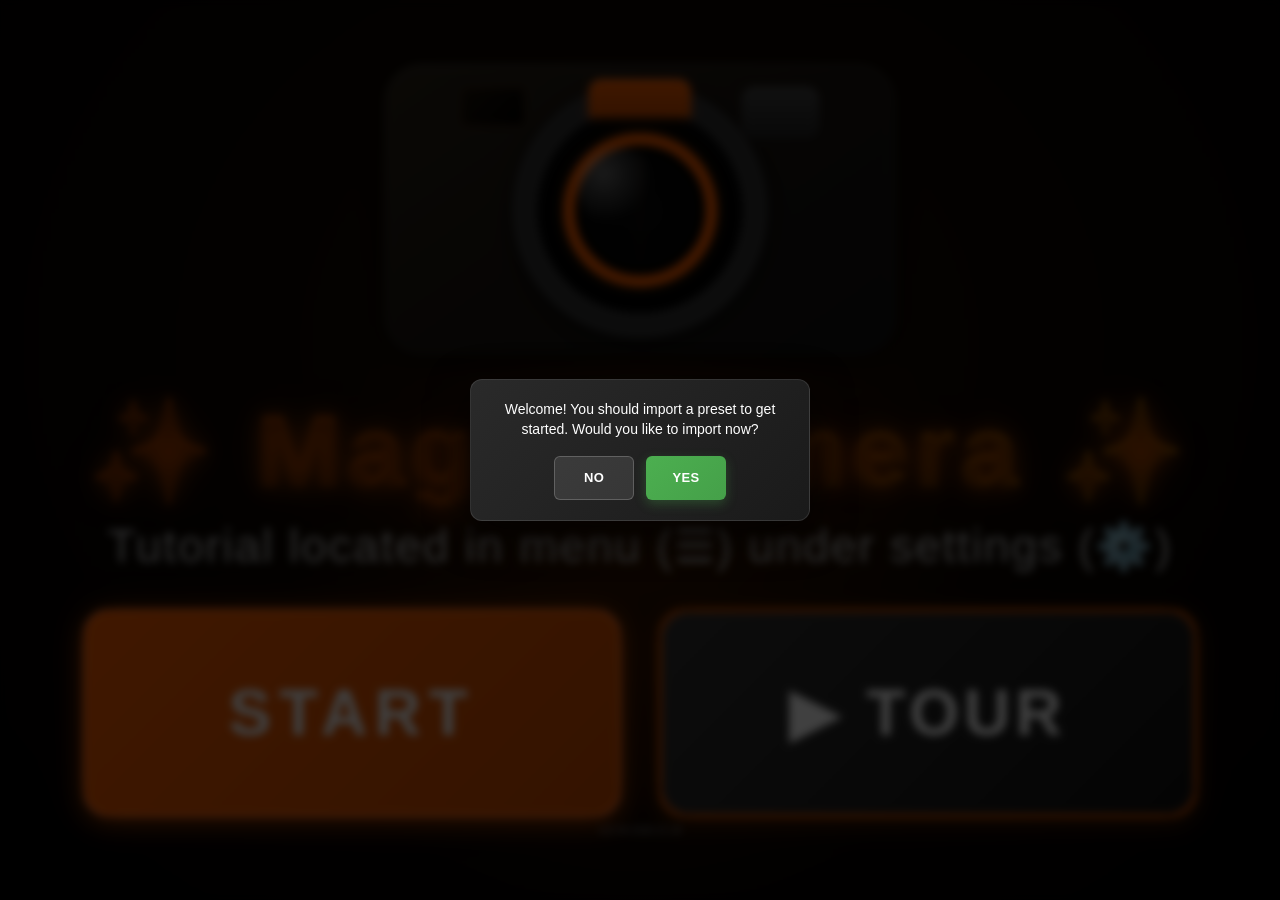
<file: index.html>
<!DOCTYPE html>
<html lang="en">
<head>
    <meta charset="UTF-8">
    <meta name="viewport" content="width=device-width, height=device-height, initial-scale=1.0, maximum-scale=1.0, user-scalable=no, viewport-fit=cover">
    <title>Magic Kamera</title>
    <link rel="stylesheet" href="./src/style.css">
</head>
<body>
    <div id="app">
    <div class="start-screen" id="start-screen">

    <!-- Floating background particles -->
    <div class="stars-bg" aria-hidden="true">
        <div class="star star-1"></div>
        <div class="star star-2"></div>
        <div class="star star-3"></div>
        <div class="star star-4"></div>
        <div class="star star-5"></div>
        <div class="star star-6"></div>
    </div>

    <div class="camera-animation">

        <!-- Radar pulse rings -->
        <div class="sparkles">
            <div class="sparkle sparkle-1">✨</div>
            <div class="sparkle sparkle-2">✨</div>
            <div class="sparkle sparkle-3">✨</div>
            <div class="sparkle sparkle-4">✨</div>
            <div class="radar-ring radar-ring-1" aria-hidden="true"></div>
            <div class="radar-ring radar-ring-2" aria-hidden="true"></div>
            <div class="radar-ring radar-ring-3" aria-hidden="true"></div>
        </div>

        <div class="camera-body">
            <div class="camera-lens">
                <div class="lens-inner"></div>
                <div class="lens-reflection"></div>
            </div>
            <div class="camera-flash"></div>
            <div class="camera-button-top"></div>
            <div class="camera-viewfinder"></div>
        </div>
    </div>
    <h1 class="magic-title">✨ Magic Kamera ✨</h1>
    <p class="start-text">Tutorial located in menu (☰) under settings (⚙️)</p>
    <div style="display:flex;gap:3vw;justify-content:center;align-items:center;width:100%;">
        <button id="start-button" class="start-button" style="min-width:0;flex:1;max-width:42vw;padding:5vw 3vw;font-size:5vw;">Start</button>
        <button id="splash-tour-button" class="start-button" style="min-width:0;flex:1;max-width:42vw;padding:5vw 3vw;font-size:5vw;background:linear-gradient(135deg,#333 0%,#111 100%);border-color:#FE5F00;box-shadow:0 6px 25px rgba(254,95,0,0.3);">▶ Tour</button>
    </div>
    <p id="app-version" style="font-size:10px;color:#888;margin-top:8px;"></p>
    </div>
        <div class="camera-container" id="camera-container" style="display: none;">
            <video id="video" autoplay playsinline muted></video>
            <img id="captured-image" style="display: none;" alt="Captured photo">
            <canvas id="canvas" style="display: none;"></canvas>
        </div>
        <p id="status" class="status-text" style="display: none;">Initializing camera...</p>
        <button id="reset-button" class="reset-button" style="display: none;">New Photo</button>
        <button id="camera-button" class="camera-button" title="Switch Camera" style="display: none;">📷</button>
        <!-- Left carousel: Menu, Gallery, Master Prompt, Options — default visible -->
        <div id="left-cam-carousel" class="left-cam-carousel" style="display: none;">
            <div class="left-cam-carousel-track">
                <button id="menu-button" class="left-cam-btn" title="Menu">
                    <span class="button-icon">☰</span>
                    <span class="button-label">MENU</span>
                </button>
                <button id="gallery-button" class="left-cam-btn" title="Gallery">
                    <span class="button-icon">🖼️</span>
                    <span class="button-label">GALLERY</span>
                </button>
                <button id="cam-master-prompt-btn" class="left-cam-btn" title="Master Prompt">
                    <span class="button-icon">📝</span>
                    <span class="button-label">MASTER</span>
                </button>
                <button id="cam-options-btn" class="left-cam-btn" title="Toggle Options">
                    <span class="button-icon">🎛️</span>
                    <span class="button-label">OPTIONS</span>
                </button>
            </div>
        </div>
        <!-- Mode Buttons Carousel Container -->
<div id="mode-carousel" class="mode-carousel" style="display: none;">
    <div class="mode-carousel-track">
        <button id="random-toggle" class="mode-button" title="Toggle Random Mode" data-mode="random">
            <span class="mode-icon">🎲</span>
            <span class="mode-label">RANDOM</span>
        </button>
        <button id="motion-toggle" class="mode-button" title="Motion Detection: OFF" data-mode="motion">
            <span class="mode-icon">👁️</span>
            <span class="mode-label">MOTION</span>
        </button>
        <button id="burst-toggle" class="mode-button" title="Toggle Burst Mode" data-mode="burst">
            <span class="mode-icon">📸⚡</span>
            <span class="mode-label">BURST</span>
        </button>
        <button id="timer-toggle" class="mode-button" title="Toggle Timer Mode" data-mode="timer">
            <span class="mode-icon">⏱️</span>
            <span class="mode-label">TIMER</span>
        </button>
        <button id="camera-multi-preset-toggle" class="mode-button" title="Multi Preset" data-mode="camera-multi">
            <span class="mode-icon">🎞️</span>
            <span class="mode-label">MULTI</span>
        </button>
        <button id="camera-combine-toggle" class="mode-button" title="Combine Mode" data-mode="camera-combine">
            <span class="mode-icon">🖼️🖼️</span>
            <span class="mode-label">COMBINE</span>
        </button>
        <button id="camera-layer-toggle" class="mode-button" title="Layer Presets" data-mode="camera-layer">
            <span class="mode-icon">📑</span>
            <span class="mode-label">LAYER</span>
        </button>
    </div>
</div>
                
        <!-- Style Name Reveal -->
        <div id="style-reveal" class="style-reveal" style="display: none;">
            <span id="style-reveal-text"></span>
        </div>
        
        <!-- Timer Countdown -->
        <div id="timer-countdown" class="timer-countdown" style="display: none;">
            <span id="timer-countdown-text"></span>
        </div>
        
        <!-- Connection Status -->
        <div id="connection-status" class="connection-status online" style="display: none;">
            <span id="connection-text">Online</span>
        </div>

        <!-- Updates Available Indicator -->
        <div id="updates-indicator" class="updates-indicator" style="display: none;">
            <span>🔴 Updates</span>
        </div>
        
        <!-- Queue Status -->
        <div id="queue-status" class="queue-status" style="display: none;">
            <span id="queue-count">0</span> queued
        </div>
        
        <!-- Sync Button -->
        <button id="sync-button" class="sync-button" title="Sync Queued Photos" style="display: none;">
    <span class="sync-spin-icon"></span><span class="sync-emoji-icon">🔄</span><span class="sync-label">Sync (<span id="sync-count">0</span>)</span>
</button>
        
        <!-- Unified Menu -->
        <div id="unified-menu" class="styles-menu" style="display: none;">
            <div class="styles-menu-content">
                <div class="styles-menu-header">
                    <h2>MENU</h2>
                    <div class="menu-nav-buttons">
                        <button id="menu-add-preset-button" class="menu-jump-button" title="Add Preset">+</button>
                        <button id="settings-menu-button" class="menu-jump-button" title="Settings">⚙️</button>
                        <button id="jump-to-top" class="menu-jump-button" title="Jump to top">↑</button>
                        <button id="jump-to-bottom" class="menu-jump-button" title="Jump to bottom">↓</button>
                        <button id="close-menu" class="close-button">×</button>
                    </div>
                </div>
                <div class="styles-menu-scroll-container">

                <!-- Styles Section -->
                <div class="menu-section">
    <h3 class="menu-section-title">AI Styles (<span id="styles-count">0</span>)</h3>
    <div class="filter-row">
        <input type="text" id="style-filter" class="style-filter" placeholder="Filter styles...double click on x to clear">
        <button class="filter-blur-btn" id="style-filter-blur-btn" title="Dismiss keyboard">×</button>
    </div>
                    <div id="menu-styles-list" class="menu-list">
                        <!-- Styles will be dynamically added here -->
                    </div>
                </div>
                </div>
                <div id="menu-category-hint" class="menu-category-footer" style="display: none;"></div>
            </div>
        </div>

        <!-- Settings Submenu -->
        <div id="settings-submenu" class="submenu" style="display: none;">
            <div class="submenu-content">
                <div class="submenu-header">
                    <h3>SETTINGS</h3>
                    <div class="menu-nav-buttons">
                        <button id="settings-jump-up" class="menu-jump-button" title="Scroll up">↑</button>
                        <button id="settings-jump-down" class="menu-jump-button" title="Scroll down">↓</button>
                        <button id="settings-back" class="close-button">×</button>
                    </div>
                </div>
                <div class="submenu-list">
                    <!-- Resolution Settings -->
                    <div class="menu-section">
                        <button id="resolution-settings-button" class="menu-section-button">
                            <span class="menu-section-title">Resolution</span>
                            <span id="current-resolution-display" class="menu-section-value">640x480</span>
                            <span class="menu-section-arrow">›</span>
                        </button>
                    </div>

                 <!-- Aspect Ratio Settings -->
                 <div class="menu-section">
                        <button id="aspect-ratio-settings-button" class="menu-section-button">
                            <span class="menu-section-title">Aspect Ratio</span>
                            <span id="current-aspect-ratio-display" class="menu-section-value">None</span>
                            <span class="menu-section-arrow">›</span>
                        </button>
                 </div>

                    <!-- White Balance Settings - COMMENTED OUT -->
                    <!-- <div class="menu-section">
                        <button id="white-balance-settings-button" class="menu-section-button">
                            <span class="menu-section-title">White Balance</span>
                            <span id="current-white-balance-display" class="menu-section-value">Auto</span>
                            <span class="menu-section-arrow">›</span>
                        </button>
                    </div> -->
                    
                    <!-- Burst Settings -->
                    <div class="menu-section">
                        <button id="burst-settings-button" class="menu-section-button">
                            <span class="menu-section-title">Burst</span>
                            <span id="current-burst-display" class="menu-section-value">5 photos, Medium</span>
                            <span class="menu-section-arrow">›</span>
                        </button>
                    </div>
                    
                    <!-- Timer Settings -->
                    <div class="menu-section">
                        <button id="timer-settings-button" class="menu-section-button">
                            <span class="menu-section-title">Timer</span>
                            <span id="current-timer-display" class="menu-section-value">10s, No Repeat</span>
                            <span class="menu-section-arrow">›</span>
                        </button>
                    </div>
                    
                    <!-- Master Prompt Settings -->
                    <div class="menu-section">
                        <button id="master-prompt-settings-button" class="menu-section-button">
                            <span class="menu-section-title">Master Prompt</span>
                            <span id="current-master-prompt-display" class="menu-section-value">Disabled</span>
                            <span class="menu-section-arrow">›</span>
                        </button>
                    </div>

                    <!-- Motion Detection Settings -->
                    <div class="menu-section">
                        <button id="motion-settings-button" class="menu-section-button">
                            <span class="menu-section-title">Motion Detection</span>
                            <span id="current-motion-display" class="menu-section-value">Sensitivity: Medium</span>
                            <span class="menu-section-arrow">›</span>
                        </button>
                    </div>

                    <!-- Visible Presets Settings -->
                    <div class="menu-section">
                       <button id="visible-presets-settings-button" class="menu-section-button">
                           <span class="menu-section-title">Visible Presets</span>
                           <span id="current-visible-presets-display" class="menu-section-value">All Visible</span>
                           <span class="menu-section-arrow">›</span>
                       </button>
                    </div>

                    <!-- Preset Builder -->
                    <div class="menu-section">
                        <button id="preset-builder-button" class="menu-section-button">
                            <span class="menu-section-title">Preset Builder</span>
                            <span class="menu-section-arrow">›</span>
                        </button>
                    </div>
                   
                     <!-- No Magic Toggle -->
                    <div class="menu-section">
                        <button id="no-magic-toggle-button" class="menu-section-button">
                            <span class="menu-section-title">No Magic Mode</span>
                            <span id="no-magic-status" class="menu-section-value">Disabled</span>
                        </button>
                    </div>

                    <!-- Manual Options Toggle -->
                    <div class="menu-section">
                        <button id="manual-options-toggle-button" class="menu-section-button">
                            <span class="menu-section-title">Manually Select Options</span>
                            <span id="manual-options-status" class="menu-section-value">Disabled</span>
                        </button>
                    </div>

                    <!-- Import Settings -->
                    <div class="menu-section">
                        <button id="import-resolution-settings-button" class="menu-section-button">
                            <span class="menu-section-title">Import Resolution</span>
                            <span id="current-import-resolution-display" class="menu-section-value">VGA</span>
                            <span class="menu-section-arrow">›</span>
                        </button>
                    </div>

                    <!-- Reset Database -->
                    <div class="menu-section">
                        <button id="factory-reset-button" class="menu-section-button">
                            <span class="menu-section-title">⚠️ Reset Database</span>
                            <span class="menu-section-arrow">›</span>
                        </button>
                    </div>

                    <!-- Restore Deleted Items -->
                    <div class="menu-section">
                        <button id="restore-deleted-button" class="menu-section-button">
                            <span class="menu-section-title">🗑️ Restore Deleted Items</span>
                            <span class="menu-section-arrow">›</span>
                        </button>
                    </div>
 
                    <!-- Import Presets -->
                    <div class="menu-section">
                        <button id="import-presets-button" class="menu-section-button">
                            <span class="menu-section-title">📥 Import Presets</span>
                            <span class="menu-section-value" id="import-presets-hint">Load from our Library</span>
                        </button>
                    </div>

                    <!-- Preset File Settings -->
                    <div class="menu-section">
                        <button id="preset-file-settings-button" class="menu-section-button">
                            <span class="menu-section-title">📂 Preset File Settings</span>
                            <span class="menu-section-value" id="preset-file-settings-hint">Default Source</span>
                            <span class="menu-section-arrow">›</span>
                        </button>
                    </div>
                    
                    <!-- Button Settings -->
                    <div class="menu-section">
                        <button id="button-settings-button" class="menu-section-button">
                            <span class="menu-section-title">Button Settings</span>
                            <span class="menu-section-arrow">›</span>
                        </button>
                    </div>

                    <!-- Tutorial -->
                    <div class="menu-section">
                        <button id="tutorial-button" class="menu-section-button">
                            <span class="menu-section-title">Tutorial</span>
                            <span class="menu-section-value">Learn how to use</span>
                            <span class="menu-section-arrow">›</span>
                        </button>
                    </div>

               </div>
            </div>
        </div>
        
        <!-- Reset Database Submenu -->
        <div id="reset-database-submenu" class="submenu" style="display: none;">
            <div class="submenu-content" style="position:relative;">
                <div class="submenu-header">
                    <h3>RESET DATABASE</h3>
                    <button id="reset-database-back" class="close-button">×</button>
                </div>
                <!-- Scrollable checklist -->
                <div style="flex:1;overflow-y:auto;-webkit-overflow-scrolling:touch;touch-action:pan-y;padding:2vw 3vw;">
                    <label class="reset-db-item">
                        <input type="checkbox" id="reset-cb-custom" class="reset-db-check">
                        <div class="reset-db-label">
                            <span class="reset-db-title">Custom Presets</span>
                            <span class="reset-db-desc">Deletes all presets you have created</span>
                        </div>
                    </label>
                    <label class="reset-db-item">
                        <input type="checkbox" id="reset-cb-queue" class="reset-db-check">
                        <div class="reset-db-label">
                            <span class="reset-db-title">Clear Photo Sync Queue</span>
                            <span class="reset-db-desc">Removes all photos waiting to be synced and hides the Sync button</span>
                        </div>
                    </label>
                    <label class="reset-db-item">
                        <input type="checkbox" id="reset-cb-favorites" class="reset-db-check">
                        <div class="reset-db-label">
                            <span class="reset-db-title">Favorites</span>
                            <span class="reset-db-desc">Clears all starred/favorite presets</span>
                        </div>
                    </label>
                    <label class="reset-db-item">
                        <input type="checkbox" id="reset-cb-credits" class="reset-db-check">
                        <div class="reset-db-label">
                            <span class="reset-db-title">Credits</span>
                            <span class="reset-db-desc">Resets your credit count to 0 (default)</span>
                        </div>
                    </label>
                    <label class="reset-db-item">
                        <input type="checkbox" id="reset-cb-pfs" class="reset-db-check">
                        <div class="reset-db-label">
                            <span class="reset-db-title">Preset File Settings</span>
                            <span class="reset-db-desc">Removes custom preset sources and re-enables the default source library</span>
                        </div>
                    </label>
                    <label class="reset-db-item">
                        <input type="checkbox" id="reset-cb-imported" class="reset-db-check">
                        <div class="reset-db-label">
                            <span class="reset-db-title">Reset Imported Presets to 0</span>
                            <span class="reset-db-desc">Removes all presets imported from the library</span>
                        </div>
                    </label>
                    <label class="reset-db-item">
                        <input type="checkbox" id="reset-cb-visibility" class="reset-db-check">
                        <div class="reset-db-label">
                            <span class="reset-db-title">Visibility Settings</span>
                            <span class="reset-db-desc">Shows all imported presets (resets hidden/visible state)</span>
                        </div>
                    </label>
                    <label class="reset-db-item">
                        <input type="checkbox" id="reset-cb-nomagic" class="reset-db-check">
                        <div class="reset-db-label">
                            <span class="reset-db-title">No Magic Mode</span>
                            <span class="reset-db-desc">Resets No Magic Mode back to off (default)</span>
                        </div>
                    </label>
                    <label class="reset-db-item">
                        <input type="checkbox" id="reset-cb-manualopts" class="reset-db-check">
                        <div class="reset-db-label">
                            <span class="reset-db-title">Manually Selected Options</span>
                            <span class="reset-db-desc">Resets Manually Selected Options back to off (default)</span>
                        </div>
                    </label>
                    <label class="reset-db-item">
                        <input type="checkbox" id="reset-cb-masterprompt" class="reset-db-check">
                        <div class="reset-db-label">
                            <span class="reset-db-title">Master Prompt</span>
                            <span class="reset-db-desc">Clears all master prompt slots and disables master prompt</span>
                        </div>
                    </label>
                    <label class="reset-db-item">
                        <input type="checkbox" id="reset-cb-drawsettings" class="reset-db-check">
                        <div class="reset-db-label">
                            <span class="reset-db-title">Draw Settings</span>
                            <span class="reset-db-desc">Resets the editor draw tool settings (fill tolerance &amp; contiguous, pencil pressure, tip feel &amp; stabilization) to default</span>
                        </div>
                    </label>
                    <label class="reset-db-item">
                        <input type="checkbox" id="reset-cb-buttons" class="reset-db-check">
                        <div class="reset-db-label">
                            <span class="reset-db-title">Button Settings</span>
                            <span class="reset-db-desc">Resets camera and gallery button colors and tap settings</span>
                        </div>
                    </label>
                    <label class="reset-db-item">
                        <input type="checkbox" id="reset-cb-settings" class="reset-db-check">
                        <div class="reset-db-label">
                            <span class="reset-db-title">All Settings</span>
                            <span class="reset-db-desc">Resets resolution, aspect ratio, burst, timer, motion detection, manual options, import resolution, preset file settings, draw settings &amp; button settings to default</span>
                        </div>
                    </label>
                    <label class="reset-db-item">
                        <input type="checkbox" id="reset-cb-gallery" class="reset-db-check">
                        <div class="reset-db-label">
                            <span class="reset-db-title">Delete All Gallery Images</span>
                            <span class="reset-db-desc">Permanently removes all photos and folders from the gallery. Cannot be undone.</span>
                        </div>
                    </label>
                    <div style="border-top:1px solid #FE5F00;margin:3vw 0 1vw;"></div>
                    <label class="reset-db-item" style="border-color:#FE5F00;border-width:1px;">
                        <input type="checkbox" id="reset-cb-default" class="reset-db-check">
                        <div class="reset-db-label">
                            <span class="reset-db-title" style="color:#FE5F00;">↩ Back to Default</span>
                            <span class="reset-db-desc">Resets the entire program to factory state</span>
                        </div>
                    </label>
                </div>
                <!-- Sticky bottom buttons -->
                <div style="display:flex;gap:3vw;padding:2vw 3vw;background:#000;border-top:1px solid #333;flex-shrink:0;">
                    <button id="reset-db-clear-btn" class="close-button" style="flex:1;width:auto;min-width:0;font-size:3.8vw;font-weight:700;">Clear All</button>
                    <button id="reset-db-apply-btn" class="close-button" style="flex:1;width:auto;min-width:0;font-size:3.8vw;font-weight:700;border-color:#d32f2f;color:#d32f2f;">Apply</button>
                </div>
                <!-- Inline confirmation overlay — shown on Apply -->
                <div id="reset-db-confirm-overlay" style="display:none;position:absolute;inset:0;background:rgba(0,0,0,0.95);z-index:9999;flex-direction:column;align-items:center;justify-content:center;padding:5vw;">
                    <div style="background:#1a1a1a;border:2px solid #d32f2f;border-radius:3vw;padding:5vw;width:100%;box-sizing:border-box;">
                        <div id="reset-db-confirm-text" style="color:#ccc;font-size:3.6vw;line-height:1.2;margin-bottom:2vw;white-space:pre-line;"></div>
                        <div style="display:flex;gap:3vw;">
                            <button id="reset-db-confirm-yes" class="close-button" style="flex:1;width:auto;min-width:0;font-size:3.8vw;font-weight:700;border-color:#d32f2f;color:#d32f2f;">Confirm</button>
                            <button id="reset-db-confirm-no" class="close-button" style="flex:1;width:auto;min-width:0;font-size:3.8vw;font-weight:700;">Cancel</button>
                        </div>
                    </div>
                </div>
                <!-- Inline success overlay — shown after reset completes -->
                <div id="reset-db-success-overlay" style="display:none;position:absolute;inset:0;background:rgba(0,0,0,0.95);z-index:9999;flex-direction:column;align-items:center;justify-content:center;padding:5vw;">
                    <div style="background:#1a1a1a;border:2px solid #4CAF50;border-radius:3vw;padding:5vw;width:100%;box-sizing:border-box;text-align:center;">
                        <div id="reset-db-success-text" style="color:#fff;font-size:3.8vw;line-height:1.7;margin-bottom:5vw;white-space:pre-line;"></div>
                        <button id="reset-db-success-ok" class="close-button" style="width:auto;padding:0 8vw;font-size:3.8vw;font-weight:700;border-color:#4CAF50;color:#4CAF50;">OK</button>
                    </div>
                </div>
            </div>
        </div>

        <!-- Restore Deleted Items Submenu -->
        <div id="restore-deleted-submenu" class="submenu" style="display: none;">
            <div class="submenu-content">
                <div class="submenu-header">
                    <h3>RESTORE DELETED ITEMS</h3>
                    <button id="restore-deleted-back" class="close-button">×</button>
                </div>
                <div class="pfs-tab-bar">
                    <div class="pfs-tab active" id="restore-tab-presets">Presets</div>
                    <div class="pfs-tab" id="restore-tab-images">Images</div>
                    <div class="pfs-tab" id="restore-tab-mp">Master</div>
                </div>
                <!-- Sticky action bar — Select All left, Restore + Delete right, same height as close button -->
                <div style="display:flex;align-items:center;justify-content:space-between;padding:2vw;background:#000;border-bottom:1px solid #333;flex-shrink:0;gap:2vw;">
                    <button id="restore-select-all-btn" class="menu-jump-button" style="height:8vw;min-height:32px;width:auto;padding:0 3vw;white-space:nowrap;">Select All</button>
                    <div style="display:flex;gap:2vw;">
                        <button id="restore-restore-btn" class="menu-jump-button" style="height:8vw;min-height:32px;width:auto;padding:0 3vw;background:#4CAF50;color:#fff;border-color:#4CAF50;white-space:nowrap;">Restore</button>
                        <button id="restore-delete-btn" class="menu-jump-button" style="height:8vw;min-height:32px;width:auto;padding:0 3vw;background:#d32f2f;color:#fff;border-color:#d32f2f;white-space:nowrap;">Delete</button>
                    </div>
                </div>
                <!-- Scrollable content -->
                <div style="flex:1;overflow-y:auto;-webkit-overflow-scrolling:touch;">
                    <div id="restore-panel-presets" style="display:block;">
                        <div id="restore-presets-list"></div>
                    </div>
                    <div id="restore-panel-images" style="display:none;">
                        <div id="restore-images-grid" style="display:grid;grid-template-columns:repeat(3,1fr);gap:2vw;padding:2vw;align-content:start;"></div>
                    </div>
                    <div id="restore-panel-mp" style="display:none;">
                        <div id="restore-mp-list"></div>
                    </div>
                </div>
            </div>
        </div>

         <!-- Resolution Submenu -->
        <div id="resolution-submenu" class="submenu" style="display: none;">
            <div class="submenu-content">
                <div class="submenu-header">
                    <h3>RESOLUTION</h3>
                    <button id="resolution-back" class="close-button">×</button>
                </div>
                <div id="resolution-list" class="submenu-list">
                    <!-- Resolution options will be dynamically added here -->
                </div>
            </div>
        </div>
        
        <!-- Aspect Ratio Submenu -->        
<div id="aspect-ratio-submenu" class="submenu" style="display: none;">
    <div class="submenu-content">
        <div class="submenu-header">
            <h3>ASPECT RATIO</h3>
            <button id="aspect-ratio-back" class="close-button">×</button>
        </div>
        <div class="submenu-list">
            <label class="resolution-item" style="cursor: pointer; display: flex; align-items: center;">
                <input type="checkbox" id="aspect-ratio-1-1" name="aspect-ratio" style="width: 18px; height: 18px; margin-right: 12px;">
                <span>1:1 - Square</span>
            </label>
            <label class="resolution-item" style="cursor: pointer; display: flex; align-items: center;">
                <input type="checkbox" id="aspect-ratio-16-9" name="aspect-ratio" style="width: 18px; height: 18px; margin-right: 12px;">
                <span>16:9 - Letterbox</span>
            </label>
        </div>
    </div>
</div>

        <!-- Burst Submenu -->
        <div id="burst-submenu" class="submenu" style="display: none;">
            <div class="submenu-content">
                <div class="submenu-header">
                    <h3>BURST SETTINGS</h3>
                    <button id="burst-back" class="close-button">×</button>
                </div>
                <div class="submenu-list">
                    <div class="burst-setting-item">
                        <label for="burst-count-slider">Photos per burst: <span id="burst-count-value">5</span></label>
                        <input type="range" id="burst-count-slider" min="2" max="10" value="5" step="1">
                    </div>
                    <div class="burst-setting-item">
                        <label for="burst-speed-slider">Burst speed: <span id="burst-speed-value">Medium</span></label>
                        <input type="range" id="burst-speed-slider" min="1" max="3" value="2" step="1">
                        <div class="burst-speed-labels">
                            <span>Slow</span>
                            <span>Medium</span>
                            <span>Fast</span>
                        </div>
                    </div>
                </div>
            </div>
        </div>

        <!-- White Balance Submenu - COMMENTED OUT -->
        <!-- <div id="white-balance-submenu" class="submenu" style="display: none;">
            <div class="submenu-content">
                <div class="submenu-header">
                    <button id="white-balance-back" class="back-button">‹ Back</button>
                    <h3>White Balance</h3>
                </div>
                <div id="white-balance-list" class="submenu-list">
                    White balance options will be dynamically added here
                </div>
            </div>
        </div> -->

        <!-- Timer Settings Submenu -->
<div id="timer-settings-submenu" class="submenu" style="display: none;">
    <div class="submenu-content">
        <div class="submenu-header">
            <h3>TIMER SETTINGS</h3>
            <button id="timer-settings-back" class="close-button">×</button>
        </div>
        <div class="submenu-list">
            <div class="burst-setting-item">
                <label for="timer-delay-slider">Timer Delay: <span id="timer-delay-value">10</span>s</label>
                <input type="range" id="timer-delay-slider" min="1" max="3" value="3" step="1">
                <div class="burst-speed-labels">
                    <span>3s</span>
                    <span>5s</span>
                    <span>10s</span>
                </div>
            </div>
            <div class="burst-setting-item">
                <label class="master-prompt-checkbox-label">
                    <input type="checkbox" id="timer-repeat-enabled" class="master-prompt-checkbox">
                    <span>Repeat Timer (continuous capture)</span>
                </label>
                <p class="setting-hint">When enabled, timer automatically repeats after each photo. Click timer button to stop.</p>
            </div>
            <!-- ADD THIS NEW SECTION -->
            <div class="burst-setting-item">
    <label for="timer-repeat-interval-input">Repeat Interval</label>
    <div style="display: flex; gap: 2vw; align-items: center;">
        <input type="number" id="timer-repeat-interval-input" min="1" max="9999" value="1" style="flex: 1; padding: 3vw; font-size: 4vw; background-color: #222; color: #fff; border: 1px solid #444; border-radius: 2vw;">
        <select id="timer-repeat-interval-unit" style="padding: 3vw; font-size: 4vw; background-color: #222; color: #fff; border: 1px solid #444; border-radius: 2vw;">
            <option value="1">Seconds</option>
            <option value="60">Minutes</option>
            <option value="3600">Hours</option>
        </select>
    </div>
    <p class="setting-hint">Time to wait between repeated captures.</p>
</div>
        </div>
    </div>
</div>
        
               <!-- Preset File Settings Submenu -->
<div id="preset-file-settings-submenu" class="submenu" style="display: none;">
    <div class="submenu-content">
        <div class="submenu-header">
            <h3>PRESET FILE SETTINGS</h3>
            <button id="preset-file-settings-back" class="close-button">×</button>
        </div>
        <!-- Sticky tab bar -->
        <div class="pfs-tab-bar">
            <div class="pfs-tab active" id="pfs-tab-sources">Preset Sources</div>
            <div class="pfs-tab" id="pfs-tab-previews">Preview Images</div>
        </div>
        <div class="submenu-list">

            <!-- ── TAB 1: PRESET SOURCES ── -->
            <div id="pfs-panel-sources" class="pfs-tab-panel active">
                <!-- All sources (default + custom) — rendered by JS -->
                <div class="burst-setting-item">
                    <label style="font-weight:bold; font-size:12px;">Preset Sources</label>
                    <div id="custom-preset-sources-list" style="margin-top:6px;">
                        <div id="no-custom-sources-msg" style="color:#666; font-size:11px; padding:8px 0;">No custom sources added yet.</div>
                    </div>
                </div>

                <!-- Add / Edit source form -->
                <div class="burst-setting-item" style="margin-top:14px; border-top:1px solid #333; padding-top:14px;">
                    <label id="add-source-form-label" style="font-weight:bold; font-size:12px;">Add Custom Source</label>
                    <p class="setting-hint" style="margin-top:4px;">Type the raw URL to any JSON preset file. Any Github URL entered MUST start with the raw format (raw.githubusercontent.com/...). In GitHub, open the file and click the <strong>Raw</strong> button, then copy the URL from your browser.</p>
                    <input type="text" id="new-preset-source-name" placeholder="Name (e.g. My Presets)"
                        style="width:100%; box-sizing:border-box; padding:8px; margin-top:8px; background:#222; color:#fff; border:1px solid #444; border-radius:4px; font-size:12px;">
                    <input type="text" id="new-preset-source-url" placeholder="https://raw.githubusercontent.com/..."
                        style="width:100%; box-sizing:border-box; padding:8px; margin-top:6px; background:#222; color:#fff; border:1px solid #444; border-radius:4px; font-size:12px;">
                    <div class="preset-source-footer-row">
                        <button id="add-preset-source-btn" class="preset-source-add-btn">+ Add Source</button>
                        <button id="convert-github-url-btn" class="preset-source-convert-btn">Convert GitHub to Raw</button>
                    </div>
                    <div id="preset-source-qr-hint" style="display:none; margin-top:8px; padding:8px 10px; background:rgba(76,175,80,0.12); border:1px solid #4CAF50; border-radius:4px; font-size:11px; color:#4CAF50;"></div>
                </div>

                <!-- Import via QR Code -->
                <div class="burst-setting-item" style="margin-top:14px; border-top:1px solid #333; padding-top:14px;">
                    <label style="font-weight:bold; font-size:12px;">Import Source via QR Code</label>
                    <p class="setting-hint" style="margin-top:4px;">Upload your JSON file to catbox.moe, generate a QR code at qr-code-generator.com, then scan it here. The URL will be filled in automatically — just confirm the name and tap + Add Source.</p>
                    <button id="import-preset-source-qr-btn" style="width:100%; margin-top:10px; padding:10px; background:#1a1a1a; border:1px solid #FE5F00; border-radius:4px; color:#FE5F00; font-size:13px; font-weight:bold; cursor:pointer; letter-spacing:0.5px;">📷 Scan QR Code to Import Source</button>
                </div>
            </div>

            <!-- ── TAB 2: PREVIEW IMAGES ── -->
            <div id="pfs-panel-previews" class="pfs-tab-panel">
                <div class="burst-setting-item">
                    <label style="font-weight:bold; font-size:12px;">Import Preview Images via QR Code</label>
                    <p class="setting-hint" style="margin-top:4px;">Upload your preview image to <strong>catbox.moe</strong> and get the direct link. Generate a QR code from that link at <strong>qr-code-generator.com</strong>, then scan it here. Imported images will appear below and can be assigned to any preset as its preview.</p>
                    <button id="import-preview-image-qr-btn" style="width:100%; margin-top:10px; padding:10px; background:#1a1a1a; border:1px solid #FE5F00; border-radius:4px; color:#FE5F00; font-size:13px; font-weight:bold; cursor:pointer; letter-spacing:0.5px;">📷 Scan QR Code to Import Preview Images</button>
                    <div id="preview-image-import-hint" style="display:none; margin-top:8px; padding:8px 10px; background:rgba(76,175,80,0.12); border:1px solid #4CAF50; border-radius:4px; font-size:11px; color:#4CAF50;"></div>
                </div>
                <div class="burst-setting-item" style="margin-top:14px; border-top:1px solid #333; padding-top:14px;">
                    <label style="font-weight:bold; font-size:12px;">Imported Preview Images</label>
                    <div id="preview-image-gallery" style="margin-top:8px;">
                        <div id="no-preview-images-msg" style="color:#666; font-size:11px; padding:8px 0;">No preview images imported yet.</div>
                    </div>
                </div>
            </div>

        </div>
    </div>
</div>

                <!-- Master Prompt Submenu -->        
<div id="master-prompt-submenu" class="submenu" style="display: none;">
    <div class="submenu-content">
        <div class="submenu-header">
            <h3>MASTER PROMPT</h3>
            <button id="master-prompt-toggle-btn" class="close-button" style="width:auto;padding:0 3vw;font-size:3.8vw;font-weight:700;margin-right:2vw;">OFF</button>
            <button id="master-prompt-back" class="close-button">×</button>
        </div>
        <!-- Sticky ADD / REMOVE toolbar -->
        <div id="mp-toolbar" style="display:flex;align-items:center;padding:2vw;background:#000;border-bottom:1px solid #333;flex-shrink:0;gap:2vw;">
            <button id="mp-add-btn" class="close-button" style="width:auto;padding:0 4vw;font-size:3.8vw;font-weight:700;height:7vw;min-height:0;">ADD</button>
            <button id="mp-remove-btn" class="close-button" style="width:auto;padding:0 4vw;font-size:3.8vw;font-weight:700;height:7vw;min-height:0;">REMOVE</button>
            <button id="mp-remove-confirm-btn" class="close-button" style="display:none;width:auto;padding:0 4vw;font-size:3.8vw;font-weight:700;height:7vw;min-height:0;background:#d32f2f;border-color:#d32f2f;color:#fff;">DELETE</button>
            <button id="mp-remove-cancel-btn" class="close-button" style="display:none;width:auto;padding:0 4vw;font-size:3.8vw;font-weight:700;height:7vw;min-height:0;">CANCEL</button>
        </div>
        <!-- Scrollable slots list -->
        <div id="mp-slots-container" style="flex:1;overflow-y:auto;-webkit-overflow-scrolling:touch;padding:2vw;display:flex;flex-direction:column;gap:3vw;">
            <!-- Rendered dynamically by JS -->
        </div>
    </div>
</div>

        <!-- Motion Detection Submenu -->
        <div id="motion-submenu" class="submenu" style="display: none;">
            <div class="submenu-content">
                <div class="submenu-header">
                    <h3>MOTION DETECTION</h3>
                    <button id="motion-back" class="close-button">×</button>
                </div>
                <div class="submenu-list">
                    <div class="burst-setting-item">
                        <label for="motion-sensitivity-slider">Sensitivity: <span id="motion-sensitivity-value">Medium</span></label>
                        <input type="range" id="motion-sensitivity-slider" min="1" max="5" value="3" step="1">
                        <div class="burst-speed-labels">
                            <span>Very Low</span>
                            <span>Low</span>
                            <span>Medium</span>
                            <span>High</span>
                            <span>Very High</span>
                        </div>
                        <p class="setting-hint">Higher sensitivity detects smaller movements.</p>
                    </div>
                    <div class="burst-setting-item">
                        <label for="motion-start-delay-slider">Start Delay: <span id="motion-start-delay-value">3s</span></label>
                        <input type="range" id="motion-start-delay-slider" min="1" max="8" value="1" step="1">
                        <div class="burst-speed-labels">
                            <span>3s</span>
                            <span>10s</span>
                            <span>30s</span>
                            <span>1m</span>
                            <span>5m</span>
                            <span>10m</span>
                            <span>15m</span>
                            <span>30m</span>
                        </div>
                        <p class="setting-hint">Time to wait before motion detection starts after enabling.</p>
                    </div>
                    <div class="burst-setting-item">
                        <label class="master-prompt-checkbox-label">
                            <input type="checkbox" id="motion-continuous-enabled" class="master-prompt-checkbox">
                            <span>Continuous Capture</span>
                        </label>
                        <p class="setting-hint">When enabled, continues taking photos without requiring "New Photo" button press.</p>
                    </div>
                    <div class="burst-setting-item">
                        <label for="motion-cooldown-slider">Cooldown: <span id="motion-cooldown-value">2s</span></label>
                        <input type="range" id="motion-cooldown-slider" min="1" max="10" value="2" step="1">
                        <div class="burst-speed-labels">
                            <span>1s</span>
                            <span>5s</span>
                            <span>10s</span>
                        </div>
                        <p class="setting-hint">Time to wait before detecting motion again after a capture.</p>
                    </div>
                </div>
            </div>
        </div>         

        <!-- Visible Presets Submenu -->
<div id="visible-presets-submenu" class="submenu" style="display: none;">
    <div class="submenu-content">
        <div class="submenu-header">
    <h3>VISIBLE PRESETS (<span id="visible-presets-count">0</span>)</h3>
    <div class="menu-nav-buttons">
        <button id="visible-presets-jump-up" class="menu-jump-button" title="Scroll up">↑</button>
        <button id="visible-presets-jump-down" class="menu-jump-button" title="Scroll down">↓</button>
        <button id="visible-presets-back" class="close-button">×</button>
    </div>
</div>
        <div class="submenu-list">
            <div class="burst-setting-item" style="margin-bottom: 3vh;">
                <div style="display: flex; gap: 2vw;">
                    <button id="visible-presets-select-all" class="batch-control-button" style="flex: 1;">Select All</button>
                    <button id="visible-presets-deselect-all" class="batch-control-button" style="flex: 1;">Deselect All</button>
                </div>
            </div>
            <div class="filter-row">
                <input type="text" id="visible-presets-filter" class="style-filter" placeholder="Filter presets...double click on x to clear">
                <button class="filter-blur-btn" id="visible-presets-filter-blur-btn" title="Dismiss keyboard">×</button>
            </div>
            <div id="visible-presets-list" class="menu-list">
                <!-- Presets will be dynamically added here -->
            </div>
        </div>
        <div id="visible-presets-category-hint" class="visible-presets-footer" style="display: none;"></div>
    </div>
</div>

        <!-- Preset Builder Submenu -->
        <div id="preset-builder-submenu" class="submenu" style="display: none;">
            <div class="submenu-content">
                <div class="submenu-header">
    <h3>PRESET BUILDER</h3>
    <div class="menu-nav-buttons">
        <button id="preset-builder-delete" class="menu-jump-button" style="display: none; background: #d32f2f;">Delete</button>
        <button id="preset-builder-save" class="menu-jump-button">Save</button>
        <button id="preset-builder-clear" class="menu-jump-button">Clear</button>
        <button id="preset-builder-back" class="close-button">×</button>
    </div>
</div>
                <div class="preset-builder-container">
                    <!-- Sticky Prompt Field -->
                    <div class="preset-builder-sticky-prompt">
                        <textarea id="preset-builder-prompt" class="preset-builder-prompt-sticky" placeholder="Your complete AI prompt will appear here..."></textarea>
                    </div>
                    
                    <div class="preset-builder-form">
                        <!-- Preset Name -->
                        <div class="preset-builder-field">
                            <label for="preset-builder-name" class="preset-builder-label">Preset Name</label>
                            <input type="text" id="preset-builder-name" class="preset-builder-input" placeholder="My Custom Preset">
                        </div>

                        <!-- Category -->
                        <div class="preset-builder-field" style="position: relative;">
                            <label for="preset-builder-category" class="preset-builder-label">Category</label>
                            <input type="text" id="preset-builder-category" class="preset-builder-input" placeholder="CUSTOM, ART, HUMOR (comma-separated)">
                            <div id="category-autocomplete" class="category-autocomplete" style="display: none;"></div>
                        </div>

                        <!-- Template Selection -->
                        <div class="preset-builder-field">
                            <label for="preset-builder-template" class="preset-builder-label">Prompt Template</label>
                            <select id="preset-builder-template" class="preset-builder-select">
                                <option value="">-- Choose a starting template --</option>
                                <option value="transform">Transform the image</option>
                                <option value="transform_subject">Transform the subject</option>
                                <option value="convert">Convert the scene</option>
                                <option value="style">Apply artistic style</option>
                                <option value="place">Place subject in scene</option>
                                <option value="recreate">Recreate famous work</option>
                                <option value="render">Render as format/medium</option>
                                <option value="make">Make subject into character</option>
                                <option value="analyze">Analyze and process (AI utility)</option>
                                <option value="random_even_odd">🎲 Random: Even/Odd (2 options)</option>
                                <option value="random_last_digit">🎲 Random: Last Digit (2-10 options)</option>
                                <option value="random_last_two">🎲 Random: Last Two Digits (11-100 options)</option>
                                <option value="random_last_three">🎲 Random: Last Three Digits (100+ options)</option>
                                <option value="custom">Start from scratch</option>
                            </select>
                        </div>
                        
                        <!-- Collapsible Chip Sections -->
                        <div class="preset-builder-field">
                            <div class="chip-section">
                                <button class="chip-section-header" data-section="preservation">
                                    <span>Subject Preservation</span>
                                    <span class="chip-section-arrow">›</span>
                                </button>
                                <div class="chip-section-content" id="section-preservation" style="display: none;">
                                    <div class="preset-builder-chips">
                                        <button class="preset-chip" data-text="Preserve the subject's recognizable facial features, proportions, and identity. ">Preserve Identity</button>
                                        <button class="preset-chip" data-text="Preserve the subject's recognizable facial structure and identity. ">Preserve Face</button>
                                        <button class="preset-chip" data-text="Preserve the subject's recognizable facial features, expression, and identity. ">Preserve Expression</button>
                                        <button class="preset-chip" data-text="Preserve the subject's body proportions and personality. ">Preserve Proportions</button>
                                    </div>
                                </div>
                            </div>

                            <div class="chip-section">
                                <button class="chip-section-header" data-section="quality">
                                    <span>Visual Quality</span>
                                    <span class="chip-section-arrow">›</span>
                                </button>
                                <div class="chip-section-content" id="section-quality" style="display: none;">
                                    <div class="preset-builder-chips">
                                        <button class="preset-chip" data-text="Make it photorealistic. ">Photorealistic</button>
                                        <button class="preset-chip" data-text="Use realistic lighting, depth, and perspective. ">Realistic Lighting</button>
                                        <button class="preset-chip" data-text="Use dramatic lighting, shadows, and atmospheric effects. ">Dramatic Lighting</button>
                                        <button class="preset-chip" data-text="Use soft, cinematic lighting with shallow depth of field. ">Cinematic Lighting</button>
                                        <button class="preset-chip" data-text="Use realistic shadows and reflections. ">Shadows & Reflections</button>
                                        <button class="preset-chip" data-text="Use high-key lighting and realistic textures. ">High-Key Lighting</button>
                                    </div>
                                </div>
                            </div>

                            <div class="chip-section">
                                <button class="chip-section-header" data-section="color">
                                    <span>Color & Tone</span>
                                    <span class="chip-section-arrow">›</span>
                                </button>
                                <div class="chip-section-content" id="section-color" style="display: none;">
                                    <div class="preset-builder-chips">
                                        <button class="preset-chip" data-text="Use vibrant, bold colors. ">Vibrant Colors</button>
                                        <button class="preset-chip" data-text="Use muted, desaturated tones. ">Muted Tones</button>
                                        <button class="preset-chip" data-text="Use realistic, natural colors. ">Natural Colors</button>
                                        <button class="preset-chip" data-text="Use warm, luminous tones. ">Warm Tones</button>
                                        <button class="preset-chip" data-text="Use subtle color palettes with detailed textures. ">Subtle Palette</button>
                                    </div>
                                </div>
                            </div>

                            <div class="chip-section">
                                <button class="chip-section-header" data-section="composition">
                                    <span>Composition & Detail</span>
                                    <span class="chip-section-arrow">›</span>
                                </button>
                                <div class="chip-section-content" id="section-composition" style="display: none;">
                                    <div class="preset-builder-chips">
                                        <button class="preset-chip" data-text="Optimize for small screens with clear composition and readable details. ">Small Screen Optimized</button>
                                        <button class="preset-chip" data-text="Use clean composition with bold shapes and immediate readability. ">Bold Composition</button>
                                        <button class="preset-chip" data-text="Use dynamic composition with expressive energy. ">Dynamic Composition</button>
                                        <button class="preset-chip" data-text="Use shallow depth of field with soft focus. ">Shallow Depth</button>
                                        <button class="preset-chip" data-text="High detail with sharp focus throughout. ">High Detail</button>
                                        <button class="preset-chip" data-text="Use realistic scale, depth, and immersion. ">Realistic Scale</button>
                                    </div>
                                </div>
                            </div>

                            <div class="chip-section">
                                <button class="chip-section-header" data-section="integration">
                                    <span>Integration & Context</span>
                                    <span class="chip-section-arrow">›</span>
                                </button>
                                <div class="chip-section-content" id="section-integration" style="display: none;">
                                    <div class="preset-builder-chips">
                                        <button class="preset-chip" data-text="Match lighting, perspective, and camera style of the environment. ">Match Environment</button>
                                        <button class="preset-chip" data-text="Integrate naturally into the scene with consistent lighting. ">Natural Integration</button>
                                        <button class="preset-chip" data-text="Include environmental context and atmospheric effects. ">Add Context</button>
                                        <button class="preset-chip" data-text="Blend naturally into the era's aesthetic. ">Period Authentic</button>
                                        <button class="preset-chip" data-text="Ensure the subject feels fully integrated into the world. ">Full Integration</button>
                                    </div>
                                </div>
                            </div>

                            <div class="chip-section">
                                <button class="chip-section-header" data-section="texture">
                                    <span>Texture & Materials</span>
                                    <span class="chip-section-arrow">›</span>
                                </button>
                                <div class="chip-section-content" id="section-texture" style="display: none;">
                                    <div class="preset-builder-chips">
                                        <button class="preset-chip" data-text="Use realistic textures and materials. ">Realistic Textures</button>
                                        <button class="preset-chip" data-text="Use realistic toy textures with reflections. ">Toy Textures</button>
                                        <button class="preset-chip" data-text="Use painterly texture with visible brushstrokes. ">Painterly Texture</button>
                                        <button class="preset-chip" data-text="Use smooth, polished surfaces. ">Smooth Surfaces</button>
                                        <button class="preset-chip" data-text="Use weathered, aged appearance. ">Aged/Weathered</button>
                                    </div>
                                </div>
                            </div>

                            <div class="chip-section">
                                <button class="chip-section-header" data-section="environment">
                                    <span>Environment & Atmosphere</span>
                                    <span class="chip-section-arrow">›</span>
                                </button>
                                <div class="chip-section-content" id="section-environment" style="display: none;">
                                    <div class="preset-builder-chips">
                                        <button class="preset-chip" data-text="Place the subject in a realistic environment with proper lighting and shadows. ">Add Environment</button>
                                        <button class="preset-chip" data-text="Include atmospheric effects and environmental context. ">Atmospheric Effects</button>
                                        <button class="preset-chip" data-text="Use appropriate background that supports the scene. ">Contextual Background</button>
                                        <button class="preset-chip" data-text="Create a cinematic atmosphere with depth and mood. ">Cinematic Atmosphere</button>
                                    </div>
                                </div>
                            </div>

                            <div class="chip-section">
                                <button class="chip-section-header" data-section="technical">
                                    <span>Technical Instructions</span>
                                    <span class="chip-section-arrow">›</span>
                                </button>
                                <div class="chip-section-content" id="section-technical" style="display: none;">
                                    <div class="preset-builder-chips">
                                        <button class="preset-chip" data-text="Render with photorealistic detail and accurate materials. ">Photorealistic Render</button>
                                        <button class="preset-chip" data-text="Use consistent perspective and accurate proportions throughout. ">Accurate Perspective</button>
                                        <button class="preset-chip" data-text="Ensure all elements are properly scaled and integrated. ">Proper Scale</button>
                                        <button class="preset-chip" data-text="Maintain anatomical accuracy and realistic body proportions. ">Anatomically Accurate</button>
                                        <button class="preset-chip" data-text="Apply physically accurate lighting and shadow behavior. ">Physically Accurate</button>
                                    </div>
                                </div>
                            </div>

                            <div class="chip-section">
                                <button class="chip-section-header" data-section="output">
                                    <span>Output Quality</span>
                                    <span class="chip-section-arrow">›</span>
                                </button>
                                <div class="chip-section-content" id="section-output" style="display: none;">
                                    <div class="preset-builder-chips">
                                        <button class="preset-chip" data-text="High detail, sharp focus. ">High Detail</button>
                                        <button class="preset-chip" data-text="Professional quality, clean composition. ">Professional Quality</button>
                                        <button class="preset-chip" data-text="Artistic interpretation, painterly. ">Artistic/Painterly</button>
                                        <button class="preset-chip" data-text="Stylized, exaggerated features. ">Stylized/Exaggerated</button>
                                        <button class="preset-chip" data-text="Realistic, natural appearance. ">Realistic/Natural</button>
                                    </div>
                                </div>
                            </div>
                         </div>
<!-- Randomize Options Toggle -->
                    <div class="preset-builder-field" style="margin-top: 12px;">
                        <label class="preset-builder-label">
                            <input type="checkbox" id="preset-builder-randomize" style="margin-right: 8px;">
                            Enable Random Options
                        </label>
                        <div style="font-size: 11px; color: #888; margin-top: 4px;">
                            Check this if preset has options that should be randomly selected
                        </div>
                    </div>

                    <!-- Selection Type -->
                    <div class="preset-builder-field" id="selection-type-container" style="display: none;">
                        <label class="preset-builder-label">Selection Type</label>
                        <select id="preset-builder-selection-type" class="preset-builder-select">
                            <option value="single">Single Selection (one choice from list)</option>
                            <option value="multi">Multi-Selection (choose from multiple groups)</option>
                        </select>
                    </div>

                    <!-- Single Selection Options -->
                    <div class="preset-builder-field" id="single-options-container" style="display: none;">
                        <label class="preset-builder-label">Options List</label>
                        <div id="single-options-list" style="margin-top: 8px;"></div>
                        <button type="button" id="add-single-option" style="margin-top: 6px; padding: 0 3vw; height: 5vw; min-height: 22px; background: #4CAF50; color: white; border: none; border-radius: 2vw; cursor: pointer; font-size: 3vw; font-weight: bold; display: flex; align-items: center; justify-content: center; box-sizing: border-box;">
                            + Add Option
                        </button>
                    </div>

                    <!-- Multi-Selection Option Groups -->
                    <div class="preset-builder-field" id="multi-options-container" style="display: none;">
                        <label class="preset-builder-label">Option Groups</label>
                        <div id="multi-options-groups" style="margin-top: 8px;"></div>
                        <button type="button" id="add-option-group" style="margin-top: 6px; padding: 0 3vw; height: 5vw; min-height: 22px; background: #4CAF50; color: white; border: none; border-radius: 2vw; cursor: pointer; font-size: 3vw; font-weight: bold; display: flex; align-items: center; justify-content: center; box-sizing: border-box;">
                            + Add Group
                        </button>
                    </div>

                    <!-- Additional Instructions -->
                    <div class="preset-builder-field" style="margin-top: 12px;">
                        <label class="preset-builder-label">Additional Instructions (CRITICAL/MANDATORY rules)</label>
                        <textarea id="preset-builder-additional" class="preset-builder-input" style="min-height: 120px; font-family: monospace; font-size: 12px;" placeholder="CRITICAL RULES:&#10;• Rule 1&#10;• Rule 2&#10;&#10;MANDATORY:&#10;• Requirement 1"></textarea>
                    </div>

                        <!-- Prompt Tips -->
                        <div class="preset-builder-tips">
                            <p class="preset-builder-tip-title">💡 Prompt Tips:</p>
                            <ul class="preset-builder-tip-list">
                                <li>Be specific about visual details</li>
                                <li>Include style references when relevant</li>
                                <li>Mention "preserve subject identity" if needed</li>
                                <li>Specify "photorealistic" or artistic style</li>
                                <li>Consider small screen clarity</li>
                                <li><strong>Random Selection:</strong> Use 🎲 templates for variety across photos</li>
                                <li><strong>Single Selection:</strong> Enable Random Options and choose Single Selection to add a list of options — one will be randomly picked each time the preset runs or you can manually select the options if manually select options is enabled in the settings</li>
                                <li><strong>Multi-Selection:</strong> Use Multi-Selection to create multiple option groups — one option is randomly or manually picked from each group, allowing combinations across categories (e.g. style + setting + mood)</li>
                            </ul>
                        </div>
                    </div>
                </div>
            </div>
        </div>

        <!-- Import Resolution Submenu -->
        <div id="import-resolution-submenu" class="submenu" style="display: none;">
            <div class="submenu-content">
                <div class="submenu-header">
                    <h3>IMPORT SETTINGS</h3>
                    <button id="import-resolution-back" class="close-button">×</button>
                </div>
                <div class="submenu-list">
                    <!-- Import Resolution List -->
                    <h4 style="padding: 2vw; color: #FE5F00; font-size: 4vw;">Import Resolution</h4>
                    <div id="import-resolution-list">
                        <!-- Import resolution options will be dynamically added here -->
                    </div>
                </div>
            </div>
        </div>

        <!-- Tutorial Submenu -->
        <div id="tutorial-submenu" class="submenu" style="display: none;">
            <div class="submenu-content">
                <div class="submenu-header">
                    <h3>TUTORIAL</h3>
                    <div class="menu-nav-buttons">
                        <button id="back-to-glossary" class="menu-jump-button" style="display: none; margin-right: auto;">Index</button>
                        <button id="tutorial-back" class="close-button">×</button>
                    </div>
                </div>
                <!-- Glossary Menu -->
                <div id="tutorial-glossary" class="tutorial-glossary">
                    <h4 class="glossary-title">Quick Navigation</h4>
                    <button id="start-guided-tour" style="display:block;width:100%;margin-bottom:2vw;padding:2vw;background:#FE5F00;color:#000;border:none;border-radius:2vw;font-size:4vw;font-weight:700;cursor:pointer;">▶ Start Audio Guided Tour</button>
                    <div class="glossary-items">
                        <button class="glossary-item" data-section="navigating">📖 Navigating the Tutorial</button>
                        <button class="glossary-item" data-section="getting-started">🚀 Getting Started</button>
                        <button class="glossary-item" data-section="basic-controls">📸 Basic Controls</button>
                        <button class="glossary-item" data-section="ai-presets">✨ AI Presets</button>
                        <button class="glossary-item" data-section="special-modes">🎯 Special Modes</button>
                        <button class="glossary-item" data-section="gallery-features">🖼️ Gallery Features</button>
                        <button class="glossary-item" data-section="uploading-images">📥 Uploading Images</button>
                        <button class="glossary-item" data-section="edit-image">✏️ Edit Image Features</button>
                        <button class="glossary-item" data-section="settings">⚙️ Settings</button>
                        <button class="glossary-item" data-section="tips-tricks">💡 Tips & Tricks</button>
                        <button class="glossary-item" data-section="advanced-features">🔧 Advanced Features</button>
                        <button class="glossary-item" data-section="troubleshooting">🔍 Troubleshooting</button>
                    </div>
                </div>
                <!-- Tutorial Content -->
                <div id="tutorial-content-area" class="tutorial-content-area" style="display: none;">
                <!-- Tutorial Search Bar (sticky) -->
                <div id="tutorial-search-bar" style="position:sticky;top:0;background:#1a1a1a;z-index:10;padding:3px 6px 3px 6px;border-bottom:1px solid #333;">
                  <div class="filter-row" style="margin:0;gap:2vw;">
                    <input type="text" id="tutorial-search-input" class="style-filter" placeholder="Search tutorial..." style="margin:0;height:24px;font-size:12px;flex:0 1 60%;min-width:0;">
                    <button id="tutorial-search-prev" title="Previous result">‹</button>
                    <button id="tutorial-search-next" title="Next result">›</button>
                    <button id="tutorial-search-blur" class="filter-blur-btn" title="Dismiss keyboard / clear" style="margin-left:auto;">×</button>
                  </div>
                  <div id="tutorial-search-status" style="font-size:10px;color:#888;min-height:12px;padding-left:2px;line-height:1.2;"></div>
                </div>
                <div class="submenu-list tutorial-content">
                    
                    <!-- Getting Started -->
                    <div id="section-navigating" class="tutorial-section">
                        <h4 class="tutorial-heading">📖 Navigating the Tutorial</h4>
                        <p class="tutorial-text">
                            <strong>Opening a section:</strong> Tap any section heading to open it. Tap the same heading again to close it. Only the section you choose from the list above stays open, so you never have to scroll past chapters you did not ask for.<br><br>

                            <strong>Closing without scrolling back:</strong> Some sections are long. Rather than scrolling all the way up to the heading, hard press anywhere on the text and the section closes for you.<br><br>

                            <strong>▸ Show me buttons:</strong> Throughout the tutorial you will see small orange <em>Show me</em> buttons beside a feature's name. Tap one and the program leaves the tutorial, opens the screen that feature lives on, and makes the button pulse bright orange for a few seconds so you can see exactly which one it is.<br><br>

                            <strong>Coming back:</strong> While a Show me is running the rest of the program is paused — tap anywhere at all and you are returned to the tutorial, on the exact line you were reading.<br><br>

                            <strong>Buttons that need a photo:</strong> A few features live on the image viewer, which only exists once a photo is open. For those, the Show me takes you to the gallery and a small banner says <em>Tap a photo to open it</em>. Open any photo and the button starts pulsing. If your gallery is still empty, the tutorial tells you to take a photo first.<br><br>

                            <strong>Searching:</strong> Use the search bar at the top to find any word in the tutorial. Sections containing a match open automatically, and the arrows step you through the results.
                        </p>
                    </div>

                    <div id="section-getting-started" class="tutorial-section">
                        <h4 class="tutorial-heading">🚀 Getting Started</h4>
                        <p class="tutorial-text">
                            Magic Kamera MDRE is a powerful plugin for the Rabbit r1 that transforms your photos with many AI-powered presets. Point, shoot, and watch your images come to life with artistic styles, effects, and transformations. Customize captured photos to create your own presets or re-prompt captured photos. You can do things you cannot do with regular Magic Camera (eg. zoom in/out, import photos, combine photos, layer presets, re-prompt photos, timer and burst).  Magic Kamera can also work as a security device with motion detection. A collaboration between M Domko, Ron G, SimonB, Orville, WWTV, PixelsandFrames and RabbitJesus(JET).
                        </p>
                    </div>

                    <!-- Basic Controls -->
                   <div id="section-basic-controls" class="tutorial-section">
                        <h4 class="tutorial-heading">📸 Basic Controls</h4>
                        <p class="tutorial-text">
                            <strong>Press Side Button:</strong> Take a photo. Click side button to take a picture with a selected preset or long press the side button to speak your preset.<br>
                            <strong>Scroll Wheel Up/Down:</strong> Change visible AI presets<br>
                            <strong>Camera Button (📷):</strong> Switch between front (selfie)/back camera<br>
                            <strong>Menu Button (☰):</strong> Access settings and presets. The main menu has a settings button (⚙️) to access settings and a <strong>+</strong> button in the header to build new presets with the Preset Builder.<br>
                            <strong>Gallery Button (🖼️):</strong> View/Modify/Delete saved photos and re-prompt.<br>
                            <strong>New Photo Button:</strong> Appears with a preview of the captured image. Return to live camera after capture by pressing the NEW PHOTO button. Can also be done with side button. Click side button to take a picture with a selected preset or long press the side button to speak your preset.
                        </p>
                    </div>

                    <!-- AI Presets -->
                   <div id="section-ai-presets" class="tutorial-section">
                        <h4 class="tutorial-heading">✨ AI Presets</h4>
                        <p class="tutorial-text">
                            Browse <span id="tutorial-preset-count">800</span> unique and fun AI presets! We are constantly updating and adding presets. Scroll through styles like Impressionism, Cyberpunk, Anime Art, Watercolor, Caricature, and much more. The current preset name appears at the bottom of the main screen. Each preset transforms your photo with a specific artistic style or effect. Some presets are created to truly randomize(using the RonDom Method©) options within the preset and you can also enable MANUALLY SELECT OPTIONS to select which of the options you want to create in the final image.<br>
                        <strong>🔊 Hear Preset Info:</strong> When browsing presets in the IMPORT PRESETS menu, tap any preset ONCE to open the description of the preset and then hard press while the description is visible to hear its description read aloud. Use the 🔊 mute button in the header to toggle audio on or off.
</p>
                    </div>

                    <!-- Special Modes -->
                    <div id="section-special-modes" class="tutorial-section">
                        <h4 class="tutorial-heading">🎯 Special Modes (Right Carousel)</h4>
                        <h5 style="color: #ffffff; font-style: italic; margin-bottom: 10px; font-size: 6vw; font-weight: 700;">
    *Single click (Default) on the main camera screen to hide/reveal buttons*
</h5>
                        <p class="tutorial-text">
                            <strong>🎲 Random Mode:</strong> Surprises you with a random preset for each photo, selecting from favorites only if any favorites are selected. If no favorites are selected, it selects from all visible presets.<br>
                            <strong>⏱️ Timer Mode:</strong> Set a countdown (3-10s) and optional repeat intervals<br>
                            <strong>📸⚡ Burst Mode:</strong> Capture 3-10 photos rapidly (slow/medium/fast)<br>
                            <strong>👁️ Motion Detection:</strong> Automatically captures when movement is detected. Interval settings for repeat capture. Repeat capture is default. You must uncheck repeat capture to do single capture. Select start delay from 3 seconds to 30 minutes. This mode triggers when you press the eye icon and activates/starts when you press the side button. Motion detection deactivates/stops when you press the eye icon again. The eye pulses if motion detection is triggered.<br>
                            <strong>🎞️ Multi Preset:</strong> Select up to 20 presets to apply to a single photo in sequence. Tap the 🎞️ MULTI button in the carousel to open the preset selector. Choose your presets and tap Apply Selected. The footer and screen will show MULTI PRESETS while active. When you take a photo, all selected presets are queued and sent one by one with a 3 second interval between each. Works with Timer Mode. Cannot be used with Burst, Motion Detection, Random Mode, or No Magic Mode. If Manually Select Options is enabled, you will be prompted to choose options for each selected preset before the photo is taken (If you click CANCEL, it will randomize your option); on later photos you'll be asked whether to reuse the same options. Multi preset stays active for as many photos as you like — tap the lit 🎞️ MULTI button to turn it off. Triple clicking the x next to the text field clears the selected picks.<br>
                            <strong>🖼️🖼️ Combine images:</strong> Works with either a selected preset or by speaking your preset. Take a picture of two images to combine them to feed to r1 thereby creating AI generated images from two images. Only works with random mode or multi-select presets mode in main camera screen.<br>
                            <strong>📑 Layer presets:</strong> Select up to 5 presets to combine and apply to a photo. Tap the 📑 LAYER button in the carousel to open the preset selector. Choose your presets starting with the primary (or dominant) layer. Then select up to 4 more presets to add as layers to that primary preset. Once you finish selecting, tap Apply Selected. Cannot be used with Random Mode or No Magic Mode. If Manually Select Options is enabled, you will be prompted to choose options for each selected preset before the photo is taken; on later photos you'll be asked whether to reuse the same options. Once Layer is enabled, it keeps applying the same chosen layers until it is disabled.<br>
                            <strong>📝 MASTER and 🎛️ OPTIONS Buttons (Left Carousel):</strong> Below the Menu (☰) button on the left side within a carousel(which also includes the MENU (☰) and GALLERY (🖼️) Buttons). The MASTER button (📝) accesses Master Prompt settings. Glows green when enabled. The OPTIONS (🎛️) button toggles Manually Select Options mode on or off. Glows green when enabled. All the camera buttons (except for the switch camera (📷) button) are in carousels and are visible by default. However, you can hide them (except for the switch camera (📷) button) by single clicking on the main camera screen to hide/reveal buttons. This may be adjusted in the Button Settings subsection within settings.<br><br>
                        </p>
                    </div>

                    <!-- Gallery Features -->
                    <div id="section-gallery-features" class="tutorial-section">
                        <h4 class="tutorial-heading">🖼️ Gallery Features</h4>
                        <p class="tutorial-text">
                            <strong>Import Photos:</strong> Click the Import button in the gallery list view (full instructions under Uploading Images below).<br><br>

                            <strong>Batch Operations:</strong> Select multiple images to apply one preset or delete in bulk. Click the Select button to enable. You may also combine images if you choose two images. Make sure to click DONE when finished.<br><br>

                            <strong>Batch Operations-Combine:</strong> Select two images to combine them to feed to r1 thereby creating AI generated images from two of your gallery saved images. Click the Select button. Select the two images and click Combine. It will open up the Combined Image Viewer to prompt them and edit them. If you do not edit the combined picture and then save, it will be deleted after you exit the Combined Image Viewer. Saving an edited combined picture saves it to your gallery as a new image.<br><br>

                            <strong>🔀 Sort &amp; Filter (SORT button):</strong> Tap the SORT button (to the right of the Start and End buttons) to choose whether images are sorted by Newest First or Oldest First. Filter by date range using the Start and End buttons. <br><br>

                            <strong>📁+ New Folder:</strong> Create a new folder to organize your saved images. Name the folder and save. Once the folder is created, long press on the folder to edit the name. Images may be moved by clicking select, selecting all the images you want to move, then long pressing the last image. A modal will appear allowing you to choose the folder where to move the image (or select gallery to move the image back to the gallery).<br><br>

                            <strong>Turning Pages:</strong> When you have more images than fit on one screen, the gallery splits them into pages. <strong>Swipe left</strong> anywhere on the grid to go to the next page, and <strong>swipe right</strong> to go back to the previous one. You may also use th Prev and Next buttons at the bottom.<br><br>

                            <strong>View Photos:</strong> Tap any image to view it full-screen. The viewer is redesigned to give your photo maximum screen space. Touch swipe up or down to cycle through other images within the gallery root directory or user folder.<br><br>

                            <strong>Preset Header:</strong> At the very top of the image viewer, a header shows the name of the currently loaded preset. If no preset is loaded it reads NO PRESET LOADED. If a preset is loaded, tap the header to read and hear the preset name and the first sentence of its description. <br><br>

                            <strong>Delete (🗑️) and Close (×):</strong> Delete button, located at the top-left, deletes the selected image, Close (x) button, located at the top-right, closes the single image viewer. <br><br>

                            <strong>Master and Options Buttons:</strong> Located below the delete button on the left side within a carousel. The MASTER button accesses Master Prompt settings. Glows green when enabled. The OPTIONS button toggles Manually Select Options mode on or off. Glows green when enabled. These buttons are visible by default. However, you can hide them by single clicking the screen. Single click again to reveal them. This is the default setting and may be adjusted in the Button Settings submenu within the settings<br><br>

                            <strong>Edit and Export Images:</strong> The image viewer screen right carousel contains four buttons — ✏️ EDIT (opens the image editor), 📤 EXPORT (uploads to gofile.io), 📑 LAYER (combine and apply multiple presets to a single image), and 🎲 GAME (play a preset as a game against the program). For LAYER, select primary preset and then add up to 4 more layers (5 in all). Single click (default) on the image viewer screen to hide the carousels.<br><br>

                            <strong>🎲 GAME — Play Against the Program:</strong> The last button in the right carousel turns a game preset into a round of person versus machine. Tap 🎲 GAME to open. Pick a Game, choose a game, then choose your options and tap Play. The program makes its own secret pick, your photo is transformed accordingly, and the finished image shows the result along with your picks and the answer.<br>

                            Every game preset also works as an ordinary preset. Used normally from LOAD or MULTI it simply performs its transformation with no game text at all — the game only runs when you go in through the 🎲 GAME button.<br><br>

                            <strong>Build Your Own Game List:</strong> At the bottom of the Pick a Game screen are two buttons.<br>
                            • <strong>ADD:</strong> Shows every preset in your library that carries the GAME category and is not already on the list. Tap the preset you want, then tap Apply.<br>
                            • <strong>REMOVE:</strong> Shows only the games you added yourself. Tap one, then tap Apply, and it leaves the list. This removes the name from the game list only — <strong>the preset itself is never deleted</strong>, so you can still use it normally or add it back later.<br>

                            <strong>🛠️ Turning Your Own Preset Into a Game:</strong> Two things are required in the preset.<br>
                            <strong>1. Add GAME to the categories</strong> so the preset appears in the ADD list:<br>
                            &nbsp;&nbsp;&nbsp;<code>"category": ["ART", "GAME"]</code><br>
                            <strong>2. Choose a game engine.</strong> The program works out which engine to use from the keys you include — there is no separate setting to change. Pick one of the four:<br><br>

                            • <strong>Matching game (like CLUE)</strong> — the program secretly picks one option from every group and you have to match them all. Requires only <code>optionGroups</code>. Do not include <code>gameType</code> or <code>gameRoster</code>.<br><br>

                            • <strong>Named answer game (like GUESS WHO or BATTLESHIP)</strong> — the program secretly picks a named character or item from a list, and the final image names it. Requires <code>optionGroups</code> plus a <code>gameRoster</code>. Each roster entry needs a <code>name</code>, plus one key for every option group. <strong>The key must match the group title exactly, letter for letter</strong>, and the value must match one of that group's option texts exactly — otherwise the trait quietly falls back to the first option.<br>
                            &nbsp;&nbsp;&nbsp;<code>"gameRoster": [ { "name": "OLIVER", "GENDER": "Male", "HAT": "No Hat" } ]</code><br><br>

                            • <strong>Word game (like WORDLE)</strong> — the program picks a real word and colours your letters green, yellow or grey. Requires <code>"gameType": "wordle"</code>, one option group per letter, and a <code>gameRoster</code> where each entry's <code>name</code> is the whole word.<br><br>

                            • <strong>Beats game (like ROCK PAPER SCISSORS LIZARD SPOCK)</strong> — you win by <em>beating</em> the program, not by matching it, and there are three outcomes: win, lose or tie. Requires <code>"gameType": "beats"</code>, a <code>beats</code> map listing what each option defeats, and <strong>exactly one option group</strong>. With two or more groups it silently reverts to a matching game.<br>
                            &nbsp;&nbsp;&nbsp;<code>"beats": { "Rock": ["Scissors", "Lizard"], "Paper": ["Rock", "Spock"] }</code><br><br>

                            <strong>Optional — your own win and lose words:</strong> Add a <code>verdicts</code> key to replace WINNER and LOSER with anything you like. Beats games always use WINNER, LOSER and TIE.<br>
                            &nbsp;&nbsp;&nbsp;<code>"verdicts": { "win": "JACKPOT!", "lose": "BUST!" }</code><br><br>

                            <strong>Write the result into the image:</strong> In game mode the program appends a section headed <code>=== GAME RESULT ===</code> to your prompt, containing the verdict, the player's guess and the correct answer. Add a line to your preset's <code>additionalInstructions</code> telling the AI to display that section, so the finished picture actually shows whether you won.<br><br>

                            <strong>Upload to gofile.io:</strong> Use the Export button in the carousel inside the image viewer. Link expires after 24 hours. Mainly useful in No Magic Mode (because in No Magic Mode, images are not sent to the rabbit hole).<br><br>

                            <strong>Bottom Bar — Four Buttons:</strong><br>
                            • <strong>PROMPT:</strong> Opens an editor based on whether a preset is loaded. If no preset is loaded, opens the Preset Builder so you can create a new preset.<br>
                            • <strong>LOAD:</strong> Opens the preset selector so you can choose a preset to apply to this image.<br>
                            • <strong>MULTI:</strong> Opens the multi-preset selector to apply several presets in sequence to this image. If Manually Select Options is enabled, you will be prompted to choose options for each selected preset before the photo is taken (If you click CANCEL, it will randomize your option). Triple click the x next to the text field to clear selected picks.<br>
                            • <strong>✨ MAGIC:</strong> Sends the image for AI transformation using the loaded preset. If no preset is loaded and nothing has been entered, it picks a random preset automatically.                           
                        </p>
                    </div>

                    <!-- Uploading Images -->
                    <div id="section-uploading-images" class="tutorial-section">
                        <h4 class="tutorial-heading">📥 Uploading Images</h4>
                        <p class="tutorial-text">
                            You can import images from the web directly into your gallery using QR codes (special thanks to WWTV). Here's how:<br><br>
                            <strong>Step-by-Step Process:</strong><br>
                            1. Upload your image you want imported to <strong>catbox.moe</strong> (free, no account needed)<br>
                            2. Copy the <strong>direct link</strong> (must end in .png, .jpg, .jpeg, .gif, or .webp)<br>
                            3. Go to <strong>qr-code-generator.com</strong> and paste the direct link<br>
                            4. Generate and download/display the QR code<br>
                            5. Go to menu (☰)/settings (⚙️) in the Magic Kamera plugin<br>
                            6. Select the resolution of the image under Import Settings<br>
                            7. Exit settings and menu<br>  
                            8. Go to gallery (🖼️)<br>
                            9. <strong>Press the Import button</strong><br>
                            10. Press the Scan QR Code button<br>
                            11. Point your R1 camera at the QR code<br>
                            12. Wait a few...the modal will close and the image will be optimized and saved to your gallery!<br><br>
                            
                            <strong>⚠️ IMPORTANT - Verify Your Link:</strong><br>
                            Before generating the QR code, paste the link into a browser:<br>
                            ✅ <strong>GOOD:</strong> Shows ONLY the image (no webpage around it) - will work!<br>
                            ❌ <strong>BAD:</strong> Shows a webpage with the image embedded - won't work!<br><br>
                            <strong>Notes:</strong><br>
                            • Imported images are automatically default resized to 640x480 for optimal storage (changed in the settings/Import Settings)<br>
                            • Images are saved to your gallery just like captured photos<br>
                            • You can apply AI presets to imported images just like captured photos
                        </p>
                    </div>
             
                    <!-- Edit Image Features -->
                    <div id="section-edit-image" class="tutorial-section">
                        <h4 class="tutorial-heading">✏️ Edit Image Features</h4>
                        <p class="tutorial-text">
                            <strong>How to Access:</strong> While viewing any photo in full-screen, tap the ✏️ EDIT button. Single click (default) on the screen to hide.<br><br>
                            
                            <strong>Available Tools:</strong><br>
                            The image editor provides several professional editing tools located on the right side of the screen:<br><br>

                            <strong>✏️ Draw:</strong> Located at the top of the right carousel, above Crop. Tap the Draw button to enter draw mode — the button lights up orange to show drawing is active. While draw mode is on, the Brightness and Contrast sliders at the top are replaced by three drawing buttons: Blank, Color, and Tip. Tap the Draw button again to exit draw mode; the button turns off and the Brightness and Contrast sliders return. You can freely switch in and out of draw mode, and you can still Undo and Save just like any other edit.<br><br>

                            <strong>The three draw buttons (top of screen):</strong><br>
                            • <strong>⬛ Blank Canvas:</strong> Replaces the current photo with a solid black canvas so you can draw from scratch. Your original photo is not deleted — it is only set aside; if you exit without saving, nothing is lost. If you do NOT tap Blank Canvas, you draw directly on top of your photo instead.<br>
                            • <strong>🎨 Color:</strong> Opens the color picker for your pencil (with an × to close). The small swatch on the button shows your current pencil color — white by default.<br>
                            • <strong>✏️ Tip:</strong> Opens a pencil tip size selector with five sizes — Fine, Small, Medium, Large, and Xtra Large. The button shows a small preview dot in your current color plus a number, both of which update to reflect the size and color you have chosen.<br><br>

                            <strong>Drawing on the canvas:</strong><br>
                            Drag your finger across the image or black canvas to draw a line in the selected color and tip size. Because the R1 screen is small, the drawing is tuned so that a small finger movement produces a larger stroke — this makes drawing feel natural and lets you cover more area with less physical movement. A quick tap leaves a single dot.<br><br>

                            <strong>Fill (paint bucket):</strong><br>
                            To fill an area, press and hold your finger still on the canvas for about half a second (a hard press). What gets filled depends on where you press:<br>
                            • On a <strong>blank (or solid-colored) canvas</strong>, a hard press fills the entire canvas with the selected color.<br>
                            • Inside a <strong>closed shape</strong> (for example, a circle you drew), a hard press fills only the inside of that shape with the selected color, stopping at the outline. For instance, hard-pressing inside a white circle while red is selected turns the inside of the circle red, leaving the outline intact.<br>
                            The fill spreads only across touching areas of similar color, so it will not “leak” past a solid outline. If you drag your finger instead of holding still, you draw a line rather than filling. A single Undo reverses an entire fill.<br><br>

                            <strong>⚙️ Draw Settings (gear button):</strong><br>
                            Tap the gear button next to the Edit Image title to open Draw Settings. This modal opens on top of the editor, so when you close it you return exactly where you were — same image, same drawing, nothing lost. Every setting shows its default value in its label, and a <strong>Default</strong> button at the top of the modal resets all draw settings back to default at once. Your settings are remembered between sessions.<br><br>

                            <strong>Fill tool settings:</strong><br>
                            • <strong>Tolerance (default 13%):</strong> Controls how similar in color a neighboring pixel must be to get filled. A low tolerance fills only colors almost identical to the spot you press; a higher tolerance fills a broader range of similar colors. It is shown as a percentage.<br>
                            • <strong>Contiguous (default On):</strong> When on, a fill spreads only through pixels that are connected to the spot you press (so it stops at edges — for example, staying inside a shape). When off, the fill replaces every matching color across the entire image at once, even areas that are not touching.<br><br>

                            <strong>Pencil settings:</strong><br>
                            • <strong>Pressure / Sensitivity (default Medium):</strong> This sets how much your finger movement is amplified into stroke movement, from Light to Heavy. Heavier makes a small finger movement cover more canvas.<br>
                            • <strong>Tip Feel / Firmness (default Firm):</strong> Adjusts how much effort a stroke takes to reach full strength. A Soft feel responds to a light touch, while a Firm feel requires a firmer, more deliberate drag (kept below the amount that triggers a fill).<br>
                            • <strong>Stabilization (default Off):</strong> Smooths out jittery hand movements so your lines come out cleaner. Higher settings produce smoother, steadier line art; Off draws exactly what your finger does.<br><br>

                            <strong>Draw mode tips:</strong><br>
                            • Set your Color and Tip before you start — the preview dot on the Tip button confirms both at a glance.<br>
                            • Use Blank Canvas for drawings from scratch; skip it to draw directly onto a photo.<br>
                            • Hold still for a fill; drag for a stroke — the two never happen at the same time.<br>
                            • Undo works one step at a time for strokes and fills, and Save creates a new image in your gallery, exactly like the other editing tools.<br><br>

                            <strong>🔍 Zoom:</strong> Tap to activate Zoom/Pan mode. Activating Zoom/Pan deactivates the draw mode. Zoom in/out using the top slider. Zoom in/out levels range from 50%(half) to 1000%(10x) allowing detailed edits. Pan the canvas using the touchscreen.<br>
                            
                            <strong>✂️ Crop:</strong> Tap to activate crop mode. Two orange corner markers appear on your image. Tap and drag the top-left and bottom-right corners to select your desired crop area. Tap Crop again to apply the crop.<br>
                            
                            <strong>🔄 Rotate:</strong> Rotates your image 90 degrees clockwise. Tap multiple times to rotate to your desired orientation (90°, 180°, 270°, or back to 0°).<br>
                            
                            <strong>🔍 Sharpen:</strong> Enhances image sharpness and detail. Tap to apply sharpening effect to make edges and details more crisp and defined.<br>
                            
                            <strong>✨ Auto Correct:</strong> Automatically adjusts brightness, contrast, and color balance for optimal image quality. Great for quickly improving photos.<br>
                            
                            <strong>🌈 Vivid:</strong> Boosts color saturation and slightly increases contrast, making colors richer and more vibrant.<br>
                            
                            <strong>🔆 Warm:</strong> Adds warmth by lifting reds and yellows while toning down blues, giving your photo a golden, sun-kissed feel.<br>
                            
                            <strong>❄️ Cool:</strong> Cools the image by lifting blues and reducing reds, creating a clean, cold, airy look.<br>
                            
                            <strong>⬛ B&W:</strong> Converts your photo to black and white using a professional luminosity-weighted grayscale for natural-looking results.<br>
                            
                            <strong>🌫️ Fade:</strong> Compresses contrast toward middle gray for a soft, matte, faded-film aesthetic.<br>
                            
                            <strong>Brightness & Contrast Sliders:</strong> Located at the top of the editor, these sliders allow you to manually adjust:<br>
                            • <strong>Brightness:</strong> Range from -100 (darker) to +100 (brighter)<br>
                            • <strong>Contrast:</strong> Range from -100 (less contrast) to +100 (more contrast)<br>
                            Drag the sliders left or right to adjust values in real-time.<br><br>
                            
                            <strong>Saving & Undoing:</strong><br>
                            Located in the top-right corner next to the Edit Image title:<br>
                            <strong>↶ Undo:</strong> Reverts your last edit. You can undo multiple times to step back through your editing history.<br>
                            <strong>💾 Save:</strong> Saves all changes to your image. Saving the edited image creates a new image in your gallery.<br>
                            <strong>×</strong> <strong>Close:</strong> Exits the editor without saving changes (unless you've already tapped Save).<br><br>
                            
                            <strong>Editing Tips:</strong><br>
                            • All edits are applied in the order you make them<br>
                            • Use Undo if you make a mistake or want to try a different adjustment<br>
                            • The Auto Correct feature works great as a starting point before manual adjustments<br>
                            • You can combine multiple edits (crop, rotate, sharpen, color filters, and adjust brightness/contrast) on the same image<br>
                            • Remember to tap Save when you're happy with your edits!
                        </p>
                    </div>

                    <!-- Settings -->
                    <div id="section-settings" class="tutorial-section">
                        <h4 class="tutorial-heading">⚙️ Settings</h4>
                        <p class="tutorial-text">
                            <strong>Resolution:</strong> VGA (640x480) to HD (3264x2448). If you want images to appear in magic gallery, choose lower settings. Higher settings will slow the camera.<br>
                            <strong>Aspect Ratio:</strong> Choose 1:1 square or 16:9 letterbox, or if unchecked neither. Default is neither. Choose an aspect ratio to display the full image, preventing accidental cropping. We strongly recommend selecting an aspect ratio.<br>
                            <strong>Burst:</strong> Number of photos and capture speed<br>
                            <!-- <strong>White Balance:</strong> Adjust color temperature of image so white objects appear white and colors realistic<br> -->
                            <strong>Timer:</strong> Countdown time and repeat interval<br>
                            <strong>Master Prompt:</strong> Append text to every AI transformation to customize. This can be accessed from the main camera screen and the gallery by pressing the MASTER button in the gallery or the 📝 MASTER button in the left side carousel in main camera screen. You may add text fields with different master prompts to combine. Tap the ACTIVE/OFF badge on the right of a prompt to switch that one on or off. Every prompt has a name (Prompt 1, Prompt 2 and so on): hard press the name to rename it, or tap the name once to collapse its text box so only the name and the ACTIVE/OFF badge remain — tap again to reopen. Hard press a text box to hear that prompt read out loud. You can also scroll to highlight a prompt and press the side button to activate or deactivate.  If you delete a master prompt, you may recover within the Restore Deleted Items section in Settings (under the MASTER tab).<br>
                            <strong>Motion Detection:</strong> Sensitivity, start delay, continuous capture<br>
                            <strong>Visible Presets:</strong> Select the imported presets you want to see in preset menus. Default all. Can select all, remove individually or remove all (the Ron setting). Each preset has categories indicated at the bottom of the visible preset menu.<br>
                            <strong>Preset Builder:</strong> Made to follow a sequence. Click return to go to next selection. Select prompt templates and chips to help you create new and exciting presets. Categories must be separated by commas. You can also create multiple option presets with single or multi-selection! This is a very useful tool that includes prompting tips. You can access the Preset Builder from Settings, or directly from the main menu by tapping the <strong>+</strong> button in the menu header.<br>
                            <strong>No Magic Mode:</strong> Use as a regular camera without AI processing. Photos will only save in the gallery. Photos will not save to rabbit hole or magic gallery. This setting does not affect prompting in gallery. You can send No Magic Mode photos saved in your gallery to the rabbit hole by prompting it with a preset. You may also upload them to gofile.io using the export button in the right carousel of the single image viewer in the gallery.<br>
                            <strong>Manually Select Options Mode:</strong> Enable/Disable. When enabled, if you choose a preset with options, a modal will appear asking you to pick from one of the options in the preset. Only this option is fed as the final prompt for generating the magical image. This setting does not work with No Magic Mode, Motion Sensor, Burst or Timer. It will work with Randomizer. The manually select options mode may be toggled from the gallery by pressing the OPTIONS button in the gallery<br>
                            <strong>Import Resolution:</strong> Select import resolution for external images imported through the gallery.<br>
                            <strong>Reset Database:</strong> Nuclear Option. Where you can revert individual settings, presets, images or entire program to default. All custom work deleted. YOU MUST RESTART THE PROGRAM FOR THE DATABASE TO RESET PROPERLY.<br>
                            <strong>Restore Deleted Items:</strong> Restore deleted custom or modified presets and deleted images from the gallery.  Will not restore presets that were deleted by resetting the database.<br>
                            <strong>📥 Import Presets:</strong> When you first start, import a preset from our external library of presets. The presets are locked except for Caricature, Claymation, Impressionism and LEGO. Import them to capture photos and begin the fun journey of unlocking your imported artistic library. To unlock more presets, take a photo with any preset you already own or reprompt a photo in the gallery. One snap with a unique imported preset, or a click on the magic button in the gallery, provides a credit to buy more presets-unlocking a new surprise to your collection! Import only the unlocked presets you want using your earned credits by checking them individually or ✓ All (or ✗ None). Once you select the ones you want to import, click the Import button. NOTE: Previously imported presets remain checked. To delete previously imported presets from the Magic Kamera, delete them from the Main Menu. You can import them again if you like. Any new presets added to our external library of presets, will be locked (check regularly for new ones as we are constantly updating this list). Updated Presets you own will appear on the top of the Import Presets list. You need to select (if they are not already selected) the updated preset and click the Import button to update your owned preset. <strong>🔊 Hear Preset Info:</strong> When browsing presets in the Import Presets menu, tap any preset ONCE to show its description.  Hard press the preset while the description is visible to hear its description read aloud. Use the 🔊 mute button in the header to toggle audio on or off.<br>
                            <strong>📂 Preset File Settings (*Advanced Feature*):</strong> Located directly below Import Presets in the Settings menu. Preset Sources Tab: This section lets you load presets within a json file from any repository (the URL for Github repositories must be in raw format) in addition to, or instead of, the built-in preset library. It also lets you upload preset json files via a qr code (see Adding a Custom Source Code via QR Code below).  Preview Images Tab: You may import images to use as preview images using a qr code (see Adding a Custom Preview Image via QR Code below).  This is useful if you are not linking a json file in a repository.<br>
                            <em>Adding a Custom Source through a Repository:</em> Open Preset File Settings. Click on the Preset Sources Tab (default). In the Add Custom Source area at the bottom, enter a friendly name for the source and type the raw URL to the preset JSON file hosted on GitHub. To get the raw URL: open the repository in GitHub, navigate to the JSON file, and tap the <strong>Raw</strong> button. (You may also press the Convert Github to Raw button in the program.) Type the full URL into the URL field. Tap <strong>+ Add Source</strong>.<br>
                            <em>Adding a Custom Source via QR Code:</em>
                        </p>
                        <!-- Uploading Json Preset Files -->
                        <p class="tutorial-text">
                            You can import custom preset json files from the web directly into your program using QR codes. Here's how:<br><br>
                            <strong>Step-by-Step Process:</strong><br>
                            1. Upload your preset json file you want imported to <strong>catbox.moe</strong> (free, no account needed)<br>
                            2. Copy the <strong>direct link</strong> (must end in .json)<br>
                            3. Go to <strong>qr-code-generator.com</strong> and paste the direct link<br>
                            4. Generate and download/display the QR code<br>
                            5. Go to menu (☰)/settings (⚙️)/📂 Preset File Settings in the Magic Kamera plugin<br>
                            6. Click on the Preset Sources Tab (default)<br>
                            7. Scroll down to the Import Source via QR Code section<br>
                            8. Press the Scan QR Code button<br>
                            9. Point your R1 camera at the QR code<br>
                            10. Wait a few...the modal will close and the source information will populate the Add Custom Source text fields above<br>
                            11. Give your preset json source file a name<br>
                            12. Click the Add Source button. Easy peasy!<br><br>
                            <strong>Notes:</strong><br>
                            • It is always better to use a repository because you do not need to go through this process every time you add a new preset to the json file<br>
                            • Preview Images need to be imported via a QR Code or else no preview for preset json files uploaded via QR Code<br>
                        </p>
                        <p class="tutorial-text">
                            <em>Adding a Custom Preview Image via QR Code:</em>
                        </p>
                        <!-- Uploading Preview Images -->
                        <p class="tutorial-text">
                            You can import preview images from the web directly into your preview images gallery using QR codes. Here's how:<br><br>
                            <strong>Step-by-Step Process:</strong><br>
                            1. Upload your image (import size 160x160 recommended) you want imported to <strong>catbox.moe</strong> (free, no account needed)<br>
                            2. Copy the <strong>direct link</strong> (must end in .png, .jpg, .jpeg, .gif, or .webp)<br>
                            3. Go to <strong>qr-code-generator.com</strong> and paste the direct link<br>
                            4. Generate and download/display the QR code<br>
                            5. Go to menu (☰)/settings (⚙️)/📂 Preset File Settings in the Magic Kamera plugin<br>
                            6. Click on the Preview Images Tab<br>
                            7. Press the Scan QR Code button<br>
                            8. Point your R1 camera at the QR code<br>
                            9. Wait a few...the modal will close and the image will be saved to your Imported Preview Images gallery!<br><br>
                            <strong>⚠️ IMPORTANT - Verify Your Link:</strong><br>
                            Before generating the QR code, paste the link into a browser:<br>
                            ✅ <strong>GOOD:</strong> Shows ONLY the image (no webpage around it) - will work!<br>
                            ❌ <strong>BAD:</strong> Shows a webpage with the image embedded - won't work!<br><br>
                        </p>
                        <p class="tutorial-text">
                            <em>Repository and Folder Structure:</em> The custom preset JSON file must be a valid JSON array formatted identically to the built-in presets. We recommend using the Magic Kamera front end Preset builder at <strong>https://jorge-e-t.github.io/MKPresetBuilder/</strong>     To include sample preview images for your custom presets, create a folder named <strong>public</strong> inside your GitHub repository at the same level as your JSON file. Name each preview image to match the preset name exactly, replacing spaces and special characters with underscores, and save as PNG. For example, a preset named "My Cool Style" would have a preview image named <strong>My_Cool_Style.png</strong> inside the public folder. The program automatically finds preview images there with no extra configuration needed. For fast preview image loading times resize the image to 160x160<br>
                            <em>Managing Sources:</em> Each source in the list has an ON/OFF toggle and an EDIT button. The default built-in library shows an ON/OFF toggle only when at least one custom source is active — this lets you load exclusively from your own sources if you prefer. Turning off all custom sources locks the default back on automatically so you are never left with nothing. Use the EDIT button to update a source name or URL without deleting and re-adding it. The ✕ button removes a source entirely.<br>
                            <em>Managing Preview Images:</em> If you are using a repository, place preview images in a public folder within the same directory as the custom preset json file. However, Magic Kamera lets you personalize any presets with your own preview images. When you hard press a preset in any preset list, it opens a preview image.  Click on the orange + button on the top left hand corner. Select the preview image from this gallery. If you want to revert to default (original image from default Magic Kamera presets, original image from custom preset json file in a repository, or no image from a custom preset json file uploaded via QR Code) click on the top left ↩ button instead of selecting a preview image.<br>
                            <em>Credits:</em> The credit and unlock system applies only to the built-in preset library. All presets from custom sources are always free to import with no credits required.<br>
                            <em>Updates:</em> When you return to the Settings menu after making any changes in Preset File Settings, the Import Presets button automatically rechecks all active sources and refreshes its new and updated preset count.<br><br>
                            <strong>⚙️ Button Settings:</strong> The main camera screen and gallery image viewer screen carousel buttons are default solid and black. In this section, you may select different colors for buttons and text in the main camera screen and in the gallery image viewer screen. You may also select opacity (default solid) and set how many taps to hide/reveal the buttons in each section under their appropriate tab.<br>
                            <strong>Tutorial:</strong> What you are currently reading. This tutorial includes the audio tour on the top of the quick navigation. Use the top search field to search for key words or topics. Click within the search field to either speak your search (using the rabbit r1's side button) or type your search. Once you finish speaking or typing your search, click on the x next to the filter text box to remove the keyboard. If you double click on the x, it resets the filter text box.
                        </p>
                    </div>

                    <!-- Tips & Tricks -->
                    <div id="section-tips-tricks" class="tutorial-section">
                        <h4 class="tutorial-heading">💡 Tips & Tricks</h4>
                        <p class="tutorial-text">
                            • <strong>Add to Favorites:</strong> In the menu, tap the star (☆) next to presets you love.<br>
                            • <strong>Sample Image Preview:</strong> When you long press on a preset, you are provided a sample image preview of what the style will look like. Once the preview image is visible, you can scroll presets using preview images by either touch scrolling up/down or using the scroll wheel. Within two areas of the program, pressing the r1 device's side button selects the preview image being viewed: the Main Menu AI preset list and the gallery load preset list. These are the only two areas where the side button selects the preset using the preview image.<br>
                            • <strong>Filter Presets:</strong> Use the search box to quickly find styles. Because of the size of the r1 screen, if you click on the search bar, a keyboard appears. You can either speak your search (using the rabbit r1's side button) or type your search. Once you finish speaking or typing your search, click on the x next to the filter text box to remove the keyboard. If you double click on the x, it resets the filter text box and categories.<br>
                            • <strong>Pinch to Zoom:</strong> Zoom in/out on the camera feed. Gallery also supports pinch to zoom in the individual image viewer.<br>
                            • <strong>Aspect Ratio change:</strong> Get the best results with either 1:1 or 16:9. The default is None, but we strongly recommend setting it to either 1:1 or 16:9 to avoid image cropping.<br>
                            • <strong>PROMPT Button:</strong> In the gallery image viewer, tap PROMPT to create or edit the preset associated with your image. No preset loaded opens the builder. A loaded preset opens the editor automatically.<br>
                            • <strong>Multiple Presets:</strong> Apply several styles to one photo sequentially<br>
                            • <strong>Layer Presets:</strong> Combine several styles to one photo via layers<br>
                            • <strong>Offline Queue:</strong> Photos queue automatically when offline and sync later
                        </p>
                    </div>

                    <!-- Advanced Features -->
                    <div id="section-advanced-features" class="tutorial-section">
                        <h4 class="tutorial-heading">🔧 Advanced Features & Miscellaneous</h4>
                        <p class="tutorial-text">
                            <strong>Tutorial Searching:</strong> The tutorial has a search engine. Type your search using individual words or sentences. The back and forward arrows cycle through the text to find typed words.<br>

                            <strong>Navigating:</strong> Up and down arrows in the sections with preset lists move up/down per page when clicked once.  Double-clicking (or hard pressing) jumps to the next or previous letter of the alphabet within that section (favorites and non-favorites are navigated separately).  Triple-clicking jumps all the way to the top or bottom of the list. In the select options modal (When options are enabled), single clicking the up/down arrows move to the next option and double clicking jumps to the next options group. In the settings menu, single click the up/down arrows moves to next setting up/down and double click jumps all the way up/down the list.<br>

                            <strong>Hiding/Reveal Buttons:</strong> There are left and right carousels in the main camera screen and the image viewer in the gallery. Single click the screen to hide/reveal the carousels. You may adjust these settings (as well as the opacity of the carousel buttons) within settings (in the Main Camera Screen and Gallery Image Viewer Screen subsections).<br>

                            <strong>Category Searching:</strong> All presets are categorized. You can see these categories at the bottom of the Visible Preset list menu when a particular preset is highlighted. Therefore, if you see a preset that you like, you can do a search for similar presets that share that category (*best to do this in the Visible Preset Menu). You can also click on the desired category on the bottom to filter all presets in that category as well.<br>

                            <strong>Master Prompt:</strong> Append text to every AI transformation to customize. Many presets benefit from this feature. For example, if you activate Master Prompt (this must be done first) and add two lines: The first line- name: Ron G and the second line- it is Easter. Then you select preset HAPPY HOLIDAYS...this will transform the subject of the picture into a picture of the subject wearing an Easter bunny costume (preferably pink) and the resulting picture will be captioned with the name Ron G. Since all presets are categorized you can do a search for "master" or "master prompt" and presets that benefit from master prompting appear (*best to do this in the Visible Preset Menu). Regardless of designation, all images may be affected by the master prompt. You can add several master prompts to your image. Activate the ones you want to use.
                        </p>
                    </div>

                    <!-- Troubleshooting -->
                    <div id="section-troubleshooting" class="tutorial-section">
                        <h4 class="tutorial-heading">🔍 Troubleshooting</h4>
                        <p class="tutorial-text">
                            <strong>Camera not working:</strong> You need to make certain that you import at least one preset or create your own preset in the preset builder for the camera to work.  Otherwise, you will get a Camera access denied error at the footer of the main camera screen. 
                        </p>
                        <p class="tutorial-text">
                            <strong>Cannot delete a preset:</strong> This usually happens if you only have imported one preset. Since the program's camera function normally will not work unless you have imported at least one preset, if you only have one preset, you cannot delete that preset. The only solution would be to reset the database. 
                        </p>
                         <p class="tutorial-text">
                            <strong>Program not resetting database:</strong> After you reset any portion of the database, you should restart the program for the settings to be reset. Otherwise, you may get incorrect settings or visual inconsistencies. 
                        </p>
                         <p class="tutorial-text">
                            <strong>Image import failed:</strong> When importing images using the QR code, you may get an import failed error importing said image. This may be for several reasons. Sometimes the qr code link expired, the image is unsuitable, or the download services are unavailable. However, try refreshing the qr code link or resizing the image to different vertical/horizontal dimensions and try again. Remember: Before generating the QR code, paste the link into a browser. If the browser shows ONLY the image (no webpage around it) - it will work! If it either shows no image or a webpage with the image embedded - it won't work!
                        </p>
                        <p class="tutorial-text">
                            <strong>AI transformation not working:</strong> If you took a picture and the rabbit did not respond indicating picture is being transformed/prepared, first check your settings to see if NO MAGIC mode is enabled. Disable if you want the Magic to happen. If this is not the solution, check your network connections. <br>
All of the presets are optimized to avoid "camera ran dry" or "content filter" issues.  However, if you get a camera ran dry or content filter message-sometimes it helps re-prompting it over and over until you break through the content filter barrier. You may also edit the prompt (avoid using offensive language, and trademark/copyrighted words) to make it content filter friendly. 
                        </p>
                        
                    </div>

                </div>
                </div>
            </div>
        </div>

        <!-- Guided Tour Overlay -->
        <div id="guided-tour-overlay" style="display:none;position:fixed;inset:0;z-index:99999;pointer-events:none;">
            <div id="tour-backdrop" style="position:absolute;inset:0;background:rgba(0,0,0,0.85);pointer-events:none;"></div>
            <div id="tour-card" style="position:absolute;background:#111;border:2px solid #FE5F00;border-radius:12px;padding:14px;width:94vw;height:96vh;box-sizing:border-box;display:flex;flex-direction:column;z-index:2;box-shadow:0 8px 32px rgba(0,0,0,0.7);top:50%;left:50%;transform:translate(-50%,-50%);pointer-events:auto;">
                <div style="display:flex;align-items:center;gap:6px;margin-bottom:6px;overflow:hidden;flex-shrink:0;">
                    <span id="tour-step-badge" style="font-size:10px;font-weight:700;color:#FE5F00;background:rgba(254,95,0,0.15);padding:1px 6px;border-radius:20px;border:1px solid #FE5F00;white-space:nowrap;flex-shrink:0;"></span>
                    <span id="tour-section-label" style="font-size:10px;color:#888;text-transform:uppercase;letter-spacing:0.5px;white-space:nowrap;overflow:hidden;text-overflow:ellipsis;flex:1;"></span>
                </div>
                <h3 id="tour-card-title" style="font-size:14px;font-weight:700;color:#FE5F00;margin:0 0 6px 0;line-height:1.3;flex-shrink:0;"></h3>
                <p id="tour-card-body" style="font-size:13px;color:#ddd;line-height:1.6;margin:0 0 8px 0;flex:1 1 auto;min-height:0;overflow-y:auto;-webkit-overflow-scrolling:touch;overscroll-behavior:contain;"></p>
                <div style="display:flex;justify-content:space-between;align-items:center;flex-shrink:0;padding-top:8px;border-top:1px solid #222;">
                    <button id="tour-btn-skip" style="font-size:9px;color:#888;background:none;border:1px solid #333;border-radius:4px;padding:2px 6px;cursor:pointer;pointer-events:auto;line-height:1.4;height:22px;">Skip</button>
                    <div style="display:flex;gap:4px;align-items:center;">
                        <button id="tour-btn-sound" title="Read aloud" style="padding:2px 6px;border-radius:4px;font-size:11px;cursor:pointer;background:#222;color:#fff;border:1px solid #444;pointer-events:auto;line-height:1.4;height:22px;">🔊</button>
                        <button id="tour-btn-back" style="padding:2px 8px;border-radius:4px;font-size:9px;font-weight:700;cursor:pointer;background:#222;color:#fff;border:1px solid #444;pointer-events:auto;line-height:1.4;height:22px;">‹ Back</button>
                        <button id="tour-btn-next" style="padding:2px 8px;border-radius:4px;font-size:9px;font-weight:700;cursor:pointer;background:#FE5F00;color:#000;border:none;pointer-events:auto;line-height:1.4;height:22px;">Next ›</button>
                    </div>
                </div>
                <div style="height:2px;background:#222;border-radius:2px;margin-top:6px;overflow:hidden;flex-shrink:0;">
                    <div id="tour-progress-fill" style="height:100%;background:#FE5F00;border-radius:2px;transition:width 0.35s ease;width:0%;"></div>
                </div>
            </div>
        </div>
        <!-- Style Editor Modal -->
        <div id="style-editor" class="style-editor" style="display: none;">
            <div class="style-editor-content">
                <div class="style-editor-header">
                    <h3 id="editor-title">Edit Style</h3>
                    <div class="style-editor-header-buttons">
                        <button id="save-style" class="save-button-header">Save</button>
                        <button id="delete-style" class="delete-button-header" style="display: none;">Delete</button>
                        <button id="close-editor" class="close-button">×</button>
                    </div>
                </div>
                <div class="style-editor-body" tabindex="0">
                    <input type="text" id="style-name" class="style-input" placeholder="Style name">
                    <input type="text" id="style-category" class="style-input" placeholder="Categories (comma-separated)">
                    <textarea id="style-message" class="style-textarea" placeholder="AI prompt for this style"></textarea>

                    <!-- Randomize Options Toggle -->
                    <label class="style-option-label">
                        <input type="checkbox" id="style-randomize" class="style-option-checkbox">
                        Enable Random Options
                    </label>

                    <!-- Selection Type -->
                    <div id="style-selection-type-container" style="display: none;">
                        <div class="style-option-label">Selection Type</div>
                        <select id="style-selection-type" class="style-input" style="height: 8vw; min-height: 32px;">
                            <option value="single">Single Selection</option>
                            <option value="multi">Multi-Selection (groups)</option>
                        </select>
                    </div>

                    <!-- Single Selection Options -->
                    <div id="style-single-options-container" style="display: none;">
                        <div class="style-option-label">Options List</div>
                        <div id="style-single-options-list"></div>
                        <button type="button" id="style-add-single-option" class="style-option-add-btn">+ Add Option</button>
                    </div>

                    <!-- Multi-Selection Option Groups -->
                    <div id="style-multi-options-container" style="display: none;">
                        <div class="style-option-label">Option Groups</div>
                        <div id="style-multi-options-groups"></div>
                        <button type="button" id="style-add-option-group" class="style-option-add-btn">+ Add Group</button>
                    </div>

                    <!-- Additional Instructions -->
                    <div class="style-option-label">Additional Instructions</div>
                    <textarea id="style-additional" class="style-textarea" style="min-height: 20vw; flex: none;" placeholder="CRITICAL RULES:&#10;• Rule 1&#10;• Rule 2"></textarea>
                </div>
            </div>
        </div>
        
        <!-- Gallery Modal -->
        <div id="gallery-modal" class="gallery-modal" style="display: none;">
            <div class="gallery-content">
                <div class="gallery-header">
                    <h3>GALLERY (<span id="gallery-count">0</span>)</h3>
                    <button id="gallery-import-button" class="batch-toggle-button">Import</button>
                    <button id="batch-mode-toggle" class="batch-toggle-button">Select</button>
                    <button id="close-gallery" class="close-button">×</button>
            </div>
                
                <!-- Batch Selection Controls -->
                <div id="batch-controls" class="batch-controls" style="display: none;">
                    <button id="batch-new-folder" class="batch-control-button" title="New Folder">📁+</button>
                    <button id="batch-select-all" class="batch-control-button">Select All</button>
                    <button id="batch-deselect-all" class="batch-control-button">Deselect All</button>
                    <button id="batch-cancel" class="batch-control-button">Cancel</button>
                </div>

                <!-- Move to Folder Modal -->
                <div id="move-to-folder-modal" class="move-to-folder-modal" style="display:none;">
                    <div class="move-to-folder-content">
                        <div class="move-to-folder-header">
                            <h4>Move to...</h4>
                            <button id="close-move-to-folder" class="close-button">×</button>
                        </div>
                        <div id="move-to-folder-list" class="move-to-folder-list"></div>
                    </div>
                </div>
                 
                <div class="gallery-scroll-container">
                    <div class="gallery-controls">
                        <div class="date-filter-buttons">
                            <button id="gallery-start-date-btn" class="date-filter-button">
                                <span class="date-button-text">Start</span>
                            </button>
                            <button id="gallery-end-date-btn" class="date-filter-button">
                                <span class="date-button-text">End</span>
                            </button>
                            <button id="gallery-sort-btn" class="gallery-sort-button">
                                <span id="gallery-sort-label">🔀 SORT</span>
                                <span class="gallery-sort-chevron">▾</span>
                            </button>
                        </div>
                        <select id="gallery-sort-order" style="display:none;" aria-hidden="true">
                            <option value="newest">Newest First</option>
                            <option value="oldest">Oldest First</option>
                        </select>
                    </div>
                    <div id="gallery-grid" class="gallery-grid">
                        <!-- Gallery images will be dynamically added here -->
                    </div>
                    <div id="gallery-pagination" class="gallery-pagination" style="display: none;">
                        <button id="prev-page" class="pagination-button">‹ Prev</button>
                        <span id="page-info" class="page-info">Page 1 of 1</span>
                        <button id="next-page" class="pagination-button">Next ›</button>
                    </div>
                </div>
            <div id="batch-action-bar" class="batch-action-bar" style="display: none;">
                    <span id="batch-selected-count" class="batch-selected-count">0 selected</span>
                    <div class="batch-actions-group">
                        <button id="batch-apply-preset" class="batch-action-button" disabled>Preset</button>
                        <button id="batch-combine" class="batch-action-button combine" disabled title="Select exactly 2 images to combine">Combine</button>
                        <button id="batch-delete" class="batch-action-button delete" disabled>Delete</button>
                    </div>
                </div>
            </div>
            <div id="gallery-status-message" class="gallery-status-message" style="display: none;"></div>
            <input type="date" id="gallery-start-date" class="hidden-date-input">
            <input type="date" id="gallery-end-date" class="hidden-date-input">
        </div>
        
        <!-- Image Viewer Modal -->
        <div id="image-viewer" class="image-viewer" style="display: none;">
    <div class="image-viewer-content">
        <!-- Top corners: Delete (left) and Close (right) -->
        <button id="delete-viewer-image" class="viewer-delete-button">🗑️</button>
        <button id="close-viewer" class="viewer-close-button">×</button>
        <!-- Combined image indicator — shows above preset header when in combine mode -->
        <div id="viewer-combined-indicator" class="viewer-combined-indicator">🖼️🖼️ COMBINED IMAGE</div>
        <!-- Preset name header between delete and close — tappable -->
        <div id="viewer-preset-header" class="viewer-preset-header">NO PRESET LOADED</div>
        <!-- Left carousel: MASTER and OPTIONS — default visible, single click to hide -->
        <div id="viewer-left-carousel" class="viewer-left-carousel">
            <div class="viewer-left-carousel-track">
                <button id="mp-viewer-button" class="viewer-left-carousel-btn">📝<br><span style="font-size:2.5vw;line-height:1;color:#fff;margin-top:1.5vw;display:block;">MASTER</span></button>
<button id="options-viewer-button" class="viewer-left-carousel-btn">🎛️<br><span style="font-size:2.5vw;line-height:1;color:#fff;margin-top:1.5vw;display:block;">OPTIONS</span></button>
            </div>
        </div>
        <!-- Right-side carousel: Edit and Export -->
        <div id="viewer-carousel" class="viewer-carousel">
            <div class="viewer-carousel-track">
                <button id="edit-viewer-image" class="viewer-carousel-button">✏️<br><span class="viewer-carousel-label">EDIT</span></button>
                <button id="upload-viewer-image" class="viewer-carousel-button">📤<br><span class="viewer-carousel-label">EXPORT</span></button>
                <button id="layer-preset-viewer-button" class="viewer-carousel-button">📑<br><span class="viewer-carousel-label">LAYER</span></button>
                <button id="game-viewer-button" class="viewer-carousel-button">🎲<br><span class="viewer-carousel-label">GAME</span></button>
            </div>
        </div>
        <!-- Image fills remaining space -->
        <div class="image-viewer-container">
            <img id="viewer-image" class="viewer-image" alt="Viewing image">
        </div>
        <!-- Hidden textarea kept for compatibility with existing JS logic -->
        <textarea id="viewer-prompt" class="viewer-prompt-hidden" readonly></textarea>
        <!-- Bottom row: PROMPT | LOAD | MULTI | ✨ MAGIC -->
        <div id="viewer-bottom-bar" class="viewer-bottom-bar">
            <button id="viewer-editor-button" class="viewer-bottom-btn">PROMPT</button>
            <button id="load-preset-button" class="viewer-bottom-btn">LOAD</button>
            <button id="multi-preset-button" class="viewer-bottom-btn">MULTI</button>
            <button id="magic-button" class="viewer-bottom-btn">✨ MAGIC</button>
        </div>
            </div>
        </div>
        
        <!-- Game Modal -->
        <div id="game-modal" class="game-modal" style="display: none;">
            <div class="game-modal-content">
                <div class="game-modal-header">
                    <span id="game-modal-title">🎲 Pick a Game</span>
                    <button id="game-modal-close" class="game-modal-close">×</button>
                </div>
                <div id="game-modal-body" class="game-modal-body">
                    <!-- Step 1: game picker (list of game presets) -->
                    <div id="game-picker" class="game-picker"></div>
                    <!-- Step 1b: add / remove a custom game -->
                    <div id="game-manage" class="game-picker" style="display:none;"></div>
                    <!-- Step 2: option groups for the chosen game -->
                    <div id="game-options" class="game-options" style="display:none;"></div>
                </div>
                <div id="game-picker-footer" class="game-modal-footer" style="display:none;">
                    <button id="game-add-btn" class="game-footer-btn">Add</button>
                    <button id="game-remove-btn" class="game-footer-btn">Remove</button>
                </div>
                <div id="game-manage-footer" class="game-modal-footer" style="display:none;">
                    <button id="game-manage-cancel" class="game-footer-btn">Cancel</button>
                    <button id="game-manage-apply" class="game-footer-btn game-submit" disabled>Apply</button>
                </div>
                <div id="game-modal-footer" class="game-modal-footer" style="display:none;">
                    <button id="game-back-btn" class="game-footer-btn">Back</button>
                    <button id="game-submit-btn" class="game-footer-btn game-submit">Play</button>
                </div>
            </div>
        </div>

        <!-- Image Editor Modal -->
        <div id="image-editor-modal" class="image-editor-modal" style="display: none;">
            <div class="image-editor-content">
                <div class="image-editor-header">
                    <h3>Edit Image</h3>
                    <div class="editor-header-buttons">
                        <button id="draw-settings-button" class="close-button" title="Draw settings">⚙</button>
                        <button id="undo-edit-button" class="editor-header-undo-button">↶ Undo</button>
                        <button id="save-edit-button" class="editor-header-save-button">💾 Save</button>
                        <button id="close-image-editor" class="close-button">×</button>
                    </div>
                </div>
                
                <!-- Brightness and Contrast Sliders (on top of image) -->
                <div class="editor-top-controls" id="editor-adjust-controls">
                    <div class="editor-slider-group">
                        <label>Brightness</label>
                        <input type="range" id="brightness-slider" min="-100" max="100" value="0" step="1">
                        <span id="brightness-value">0</span>
                    </div>
                    <div class="editor-slider-group">
                        <label>Contrast</label>
                        <input type="range" id="contrast-slider" min="-100" max="100" value="0" step="1">
                        <span id="contrast-value">0</span>
                    </div>
                </div>

                <!-- Draw controls (replace brightness/contrast while Draw is active) -->
                <div class="editor-top-controls" id="editor-draw-controls" style="display: none;">
                    <button type="button" id="draw-blank-canvas-btn" class="editor-draw-ctrl-btn"><span class="draw-ctrl-icon">⬛</span><span class="editor-draw-ctrl-label">Blank</span></button>
                    <input type="hidden" id="draw-color-picker" value="#ffffff">
                    <button type="button" id="draw-color-btn" class="editor-draw-ctrl-btn hsv-swatch-btn" data-for="draw-color-picker"><span class="draw-ctrl-swatch" id="draw-color-swatch" style="background:#ffffff;"></span><span class="editor-draw-ctrl-label">Color</span></button>
                    <button type="button" id="draw-tip-btn" class="editor-draw-ctrl-btn"><span class="draw-tip-preview" id="draw-tip-preview" style="background:#ffffff;"></span><span class="editor-draw-ctrl-label">Tip</span><span class="draw-tip-size-readout" id="draw-tip-size-readout">6</span></button>
                </div>

                <!-- Zoom controls (replace whichever row is showing while Zoom is active) -->
                <div class="editor-top-controls" id="editor-zoom-controls" style="display: none;">
                    <div class="editor-slider-group">
                        <label>Zoom — drag image to pan</label>
                        <input type="range" id="editor-zoom-slider" min="50" max="1000" value="100" step="5">
                        <span id="editor-zoom-value">100%</span>
                    </div>
                </div>

                <!-- Draw Settings modal -->
                <div id="draw-settings-modal" class="draw-settings-modal" style="display: none;">
                    <div class="draw-settings-panel">
                        <div class="draw-settings-header">
                            <h3>Draw Settings</h3>
                            <button id="draw-settings-default" class="draw-settings-default-btn" title="Reset all draw settings to default">Default</button>
                            <button id="draw-settings-close" class="close-button" title="Close">×</button>
                        </div>
                        <div class="draw-settings-body">

                            <div class="draw-settings-group-title">Fill Tool</div>

                            <div class="draw-settings-row">
                                <label for="draw-set-tolerance">Tolerance (default 13%) <span class="draw-settings-hint">how similar colors must be to fill</span></label>
                                <div class="draw-settings-control">
                                    <input type="range" id="draw-set-tolerance" min="0" max="100" step="1" value="13">
                                    <span id="draw-set-tolerance-val" class="draw-settings-val">13%</span>
                                </div>
                            </div>

                            <div class="draw-settings-row">
                                <label for="draw-set-contiguous">Contiguous (default On) <span class="draw-settings-hint">fill only touching pixels</span></label>
                                <div class="draw-settings-control">
                                    <input type="checkbox" id="draw-set-contiguous" checked>
                                </div>
                            </div>

                            <div class="draw-settings-group-title">Pencil</div>

                            <div class="draw-settings-row">
                                <label for="draw-set-pressure">Pressure / Sensitivity (default Medium) <span class="draw-settings-hint">light to heavy</span></label>
                                <div class="draw-settings-control">
                                    <input type="range" id="draw-set-pressure" min="1" max="5" step="1" value="3">
                                    <span id="draw-set-pressure-val" class="draw-settings-val">Medium</span>
                                </div>
                            </div>

                            <div class="draw-settings-row">
                                <label for="draw-set-firmness">Tip Feel (Firmness) (default Firm) <span class="draw-settings-hint">soft to firm</span></label>
                                <div class="draw-settings-control">
                                    <input type="range" id="draw-set-firmness" min="1" max="5" step="1" value="5">
                                    <span id="draw-set-firmness-val" class="draw-settings-val">Firm</span>
                                </div>
                            </div>

                            <div class="draw-settings-row">
                                <label for="draw-set-stabilization">Stabilization (default Off) <span class="draw-settings-hint">smooths jittery lines</span></label>
                                <div class="draw-settings-control">
                                    <input type="range" id="draw-set-stabilization" min="0" max="5" step="1" value="0">
                                    <span id="draw-set-stabilization-val" class="draw-settings-val">Off</span>
                                </div>
                            </div>

                        </div>
                    </div>
                </div>

                <!-- Pencil tip size selector (opens from Tip button) -->
                <div id="draw-tip-menu" class="draw-tip-menu" style="display: none;">
                    <button type="button" class="draw-tip-option" data-size="3"><span class="draw-tip-dot" style="width:3px;height:3px;"></span>Fine</button>
                    <button type="button" class="draw-tip-option" data-size="6"><span class="draw-tip-dot" style="width:6px;height:6px;"></span>Small</button>
                    <button type="button" class="draw-tip-option" data-size="12"><span class="draw-tip-dot" style="width:12px;height:12px;"></span>Medium</button>
                    <button type="button" class="draw-tip-option" data-size="22"><span class="draw-tip-dot" style="width:22px;height:22px;"></span>Large</button>
                    <button type="button" class="draw-tip-option" data-size="36"><span class="draw-tip-dot" style="width:36px;height:36px;"></span>Xtra Large</button>
                </div>
                
                <!-- Main Editor Area: Image Left, Buttons Right -->
                <div class="editor-main-area">
                    <!-- Image Canvas Area -->
                    <div class="editor-image-container">
                        <canvas id="editor-canvas" class="editor-canvas"></canvas>
                        <div id="crop-overlay" class="crop-overlay" style="display: none;">
                            <div class="crop-corner crop-top-left"></div>
                            <div class="crop-corner crop-bottom-right"></div>
                            <div class="crop-hint">Tap corners</div>
                        </div>
                    </div>
                    
                    <!-- Edit Buttons Carousel (right side) — always visible, touch-scrollable -->
                    <div class="editor-btn-carousel">
                        <div class="editor-btn-carousel-track">
                            <button id="draw-button" class="editor-carousel-btn">✏️<br><span class="editor-carousel-label">Draw</span></button>
                            <button id="zoom-button" class="editor-carousel-btn">🔍<br><span class="editor-carousel-label">Zoom</span></button>
                            <button id="crop-button" class="editor-carousel-btn">✂️<br><span class="editor-carousel-label">Crop</span></button>
                            <button id="rotate-button" class="editor-carousel-btn">🔄<br><span class="editor-carousel-label">Rotate</span></button>
                            <button id="sharpen-button" class="editor-carousel-btn">🔍<br><span class="editor-carousel-label">Sharpen</span></button>
                            <button id="autocorrect-button" class="editor-carousel-btn">✨<br><span class="editor-carousel-label">Auto</span></button>
                            <button id="filter-vivid-button" class="editor-carousel-btn">🌈<br><span class="editor-carousel-label">Vivid</span></button>
                            <button id="filter-warm-button" class="editor-carousel-btn">🔆<br><span class="editor-carousel-label">Warm</span></button>
                            <button id="filter-cool-button" class="editor-carousel-btn">❄️<br><span class="editor-carousel-label">Cool</span></button>
                            <button id="filter-bw-button" class="editor-carousel-btn">⬛<br><span class="editor-carousel-label">B&W</span></button>
                            <button id="filter-fade-button" class="editor-carousel-btn">🌫️<br><span class="editor-carousel-label">Fade</span></button>
                        </div>
                    </div>
                </div>
            </div>
        </div>
        
        <!-- Preset Selector Modal -->
        <div id="preset-selector" class="preset-selector" style="display: none;">
            <div class="preset-selector-content">
                <div class="preset-selector-header">
    <h3>Select Preset (<span id="preset-count">0</span>)</h3>
    <div class="menu-nav-buttons">
        <button id="preset-selector-jump-up" class="menu-jump-button-small" title="Scroll up">↑</button>
        <button id="preset-selector-jump-down" class="menu-jump-button-small" title="Scroll down">↓</button>
        <button id="close-preset-selector" class="close-button">×</button>
    </div>
</div>
                <div class="filter-row" style="padding-right: calc(8vw + 2vw);">
                    <input type="text" id="preset-filter" class="style-filter" placeholder="Filter presets-2x clears text, 3x clears picks">
                    <button class="filter-blur-btn" id="preset-filter-blur-btn" title="Dismiss keyboard">×</button>
                </div>
                <div id="preset-list" class="preset-list">
                    <!-- Presets will be dynamically added here -->
                </div>
                <div id="preset-selector-category-hint" class="preset-selector-category-footer" style="display: none;"></div>
            </div>
        </div>

        <!-- Button Settings Submenu (Main Camera + Gallery tabs) -->
<div id="button-settings-submenu" class="submenu" style="display: none;">
    <div class="submenu-content">
        <div class="submenu-header">
            <h3>BUTTON SETTINGS</h3>
            <button id="button-settings-back" class="close-button">×</button>
        </div>
        <div class="btn-settings-tab-bar" style="margin-bottom: 2px;">
            <button id="btn-tab-cam" class="btn-settings-tab active">Main Camera</button>
            <button id="btn-tab-gallery" class="btn-settings-tab">Gallery</button>
        </div>

        <div id="btn-panel-cam" class="btn-settings-panel submenu-list active">
            <div class="burst-setting-item">
                <label>Button Color</label>
                <div style="display: flex; align-items: center; gap: 12px; margin-top: 4px;">
                    <input type="hidden" id="cam-btn-color-picker" value="#000000"><button type="button" class="hsv-swatch-btn" data-for="cam-btn-color-picker" style="background:#000000;"></button>
                    <button id="cam-btn-color-default" class="batch-control-button">Default</button>
                </div>
            </div>

            <div class="burst-setting-item" style="padding-top: 16px;">
                <label>Button Opacity: <span id="cam-btn-opacity-value">100%</span></label>
                <input type="range" id="cam-btn-opacity-slider" min="0" max="100" value="100" step="1" style="margin-top: 4px;">
                <p class="setting-hint">0% = fully transparent, 100% = fully solid</p>
            </div>

            <div class="burst-setting-item" style="padding-top: 16px;">
                <label>Text Color</label>
                <div style="display: flex; align-items: center; gap: 12px; margin-top: 4px;">
                    <input type="hidden" id="cam-btn-font-color-picker" value="#ffffff"><button type="button" class="hsv-swatch-btn" data-for="cam-btn-font-color-picker" style="background:#ffffff;"></button>
                    <button id="cam-btn-font-color-default" class="batch-control-button">Default</button>
                </div>
            </div>

            <div class="burst-setting-item" style="padding-top: 16px;">
                <label>Border Color</label>
                <div style="display: flex; align-items: center; gap: 12px; margin-top: 4px;">
                    <input type="hidden" id="cam-btn-border-color-picker" value="#FE5F00"><button type="button" class="hsv-swatch-btn" data-for="cam-btn-border-color-picker" style="background:#FE5F00;"></button>
                    <button id="cam-btn-border-color-default" class="batch-control-button">Default</button>
                </div>
            </div>

            <div class="burst-setting-item" style="padding-top: 16px;">
                <label>Border Opacity: <span id="cam-btn-border-opacity-value">100%</span></label>
                <input type="range" id="cam-btn-border-opacity-slider" min="0" max="100" value="100" step="1" style="margin-top: 4px;">
                <p class="setting-hint">0% = fully transparent, 100% = fully solid</p>
            </div>

            <div class="burst-setting-item" style="padding-top: 16px;">
                <label>Taps to Hide / Reveal Buttons</label>
                <p class="setting-hint">Does not affect the camera switch button (top right).</p>
                <div style="display: flex; gap: 10px; margin-top: 4px;">
                    <button id="cam-tap-single" class="batch-control-button" style="flex: 1;">Single Tap</button>
                    <button id="cam-tap-double" class="batch-control-button" style="flex: 1;">Double Tap</button>
                </div>
                <p class="setting-hint" id="cam-tap-current-hint">Current: Single Tap</p>
            </div>

            <div class="burst-setting-item" style="margin-top: 20px; border-top: 1px solid #333; padding-top: 15px;">
                <button id="cam-screen-reset-all" class="batch-control-button" style="width: 100%;">Reset All to Default</button>
            </div>
        </div>

        <div id="btn-panel-gallery" class="btn-settings-panel submenu-list">
            <div class="burst-setting-item">
                <label>Button Color</label>
                <div style="display: flex; align-items: center; gap: 12px; margin-top: 4px;">
                    <input type="hidden" id="viewer-btn-color-picker" value="#000000"><button type="button" class="hsv-swatch-btn" data-for="viewer-btn-color-picker" style="background:#000000;"></button>
                    <button id="viewer-btn-color-default" class="batch-control-button">Default</button>
                </div>
            </div>

            <div class="burst-setting-item" style="padding-top: 16px;">
                <label>Button Opacity: <span id="viewer-btn-opacity-value">100%</span></label>
                <input type="range" id="viewer-btn-opacity-slider" min="0" max="100" value="100" step="1" style="margin-top: 4px;">
                <p class="setting-hint">0% = fully transparent, 100% = fully solid</p>
            </div>

            <div class="burst-setting-item" style="padding-top: 16px;">
                <label>Text Color</label>
                <div style="display: flex; align-items: center; gap: 12px; margin-top: 4px;">
                    <input type="hidden" id="viewer-btn-font-color-picker" value="#ffffff"><button type="button" class="hsv-swatch-btn" data-for="viewer-btn-font-color-picker" style="background:#ffffff;"></button>
                    <button id="viewer-btn-font-color-default" class="batch-control-button">Default</button>
                </div>
            </div>

            <div class="burst-setting-item" style="padding-top: 16px;">
                <label>Border Color</label>
                <div style="display: flex; align-items: center; gap: 12px; margin-top: 4px;">
                    <input type="hidden" id="viewer-btn-border-color-picker" value="#FE5F00"><button type="button" class="hsv-swatch-btn" data-for="viewer-btn-border-color-picker" style="background:#FE5F00;"></button>
                    <button id="viewer-btn-border-color-default" class="batch-control-button">Default</button>
                </div>
            </div>

            <div class="burst-setting-item" style="padding-top: 16px;">
                <label>Border Opacity: <span id="viewer-btn-border-opacity-value">100%</span></label>
                <input type="range" id="viewer-btn-border-opacity-slider" min="0" max="100" value="100" step="1" style="margin-top: 4px;">
                <p class="setting-hint">0% = fully transparent, 100% = fully solid</p>
            </div>

            <div class="burst-setting-item" style="padding-top: 16px;">
                <label>Taps to Hide / Reveal Buttons</label>
                <p class="setting-hint">Does not affect the trash (🗑️) and close (×) buttons.</p>
                <div style="display: flex; gap: 10px; margin-top: 4px;">
                    <button id="viewer-tap-single" class="batch-control-button" style="flex: 1;">Single Tap</button>
                    <button id="viewer-tap-double" class="batch-control-button" style="flex: 1;">Double Tap</button>
                </div>
                <p class="setting-hint" id="viewer-tap-current-hint">Current: Single Tap</p>
            </div>

            <div class="burst-setting-item" style="margin-top: 20px; border-top: 1px solid #333; padding-top: 15px;">
                <button id="viewer-screen-reset-all" class="batch-control-button" style="width: 100%;">Reset All to Default</button>
            </div>
        </div>
    </div>
</div>
        
        <!-- Queue Manager Modal -->
        <div id="queue-manager" class="queue-manager" style="display: none;">
            <div class="queue-manager-content">
                <div class="queue-manager-header">
                    <h3>Queued Photos</h3>
                    <button id="close-queue-manager" class="close-button">×</button>
                </div>
                <div id="queue-list" class="queue-list">
                    <!-- Queued items will be dynamically added here -->
                </div>
                <div class="queue-actions">
                    <button id="sync-all" class="sync-button">Sync All</button>
                    <button id="clear-queue" class="delete-button">Clear Queue</button>
                </div>
           </div>
        </div>

        <!-- QR Scanner Modal -->
        <div id="qr-scanner-modal" class="qr-scanner-modal" style="display: none;">
            <div class="qr-scanner-content">
                <div class="qr-scanner-header">
                    <h4>Scan QR Code to Import</h4>
                    <button id="close-qr-scanner" class="close-button">×</button>
                </div>
                <div class="qr-scanner-video-container">
                    <video id="qr-scanner-video" autoplay playsinline></video>
                    <canvas id="qr-scanner-canvas" style="display: none;"></canvas>
                </div>
                <div id="qr-scanner-status" class="qr-scanner-status">Ready to scan</div>
                <button id="qr-scan-button" class="qr-scan-button">Scan QR Code</button>
            </div>
        </div>

        <!-- QR Code Modal -->
        <div id="qr-modal" class="qr-modal" style="display: none;">
            <div class="qr-modal-content">
                <div class="qr-modal-header">
                    <h4>Scan to View Image</h4>
                    <button id="close-qr-modal" class="close-button">×</button>
                </div>
                <div id="qr-code-container" class="qr-code-container"></div>
                <p id="qr-url-text" class="qr-url-text"></p>
                <p class="qr-expiry-text">Link expires in 24 hours</p>
            </div>
        </div>
        <!-- Custom Gallery Sort Modal -->
        <div id="gallery-sort-modal" class="gallery-custom-modal" style="display:none;">
            <div class="gallery-custom-modal-overlay"></div>
            <div class="gallery-custom-modal-content">
                                <div class="gallery-custom-modal-header">
                    <h3>SORT ORDER</h3>
                    <button id="gallery-sort-close" class="close-button">×</button>
                </div>
                <div class="btn-settings-tab-bar sort-modal-tab-bar">
                    <button id="sort-tab-folders" class="btn-settings-tab sort-settings-tab active">📁 FOLDERS</button>
                    <button id="sort-tab-images" class="btn-settings-tab sort-settings-tab">🖼️ IMAGES</button>
                </div>
                <div class="gallery-custom-modal-list" id="gallery-sort-modal-list">
                    <div id="sort-panel-folders" class="sort-settings-panel active">
                        <button class="gallery-custom-modal-option folder-sort-option" id="folder-sort-option-oldest" data-value="oldest">
                            <span>🕰️ Oldest First</span>
                            <span class="gallery-custom-modal-check">✓</span>
                        </button>
                        <button class="gallery-custom-modal-option folder-sort-option" id="folder-sort-option-newest" data-value="newest">
                            <span>📅 Newest First</span>
                            <span class="gallery-custom-modal-check">✓</span>
                        </button>
                        <button class="gallery-custom-modal-option folder-sort-option" id="folder-sort-option-az" data-value="az">
                            <span>🔤 A → Z</span>
                            <span class="gallery-custom-modal-check">✓</span>
                        </button>
                        <button class="gallery-custom-modal-option folder-sort-option" id="folder-sort-option-za" data-value="za">
                            <span>🔡 Z → A</span>
                            <span class="gallery-custom-modal-check">✓</span>
                        </button>
                    </div>
                    <div id="sort-panel-images" class="sort-settings-panel">
                        <button class="gallery-custom-modal-option image-sort-option" id="sort-option-newest" data-value="newest">
                            <span>📅 Newest First</span>
                            <span class="gallery-custom-modal-check" id="sort-check-newest">✓</span>
                        </button>
                        <button class="gallery-custom-modal-option image-sort-option" id="sort-option-oldest" data-value="oldest">
                            <span>🕰️ Oldest First</span>
                            <span class="gallery-custom-modal-check" id="sort-check-oldest">✓</span>
                        </button>
                    </div>
                     </div>
            </div>
        </div>

        <!-- Custom Gallery Date Picker Modal -->
        <div id="gallery-date-modal" class="gallery-custom-modal" style="display:none;">
            <div class="gallery-custom-modal-overlay"></div>
            <div class="gallery-custom-modal-content">
                <div class="gallery-custom-modal-header">
                    <h3 id="gallery-date-modal-title">SELECT DATE</h3>
                    <p style="font-size:3vw;color:#aaa;margin:0 0 1vw 0;text-align:center;">Tap a Month, Day, and Year below</p>
                </div>
                <div class="gallery-date-picker-body">
                    <div class="gallery-date-columns">
                        <div class="gallery-date-col">
                            <div class="gallery-date-select-label">Month</div>
                            <div id="gallery-date-month-list" class="gallery-date-col-list"></div>
                            <input type="hidden" id="gallery-date-month" value="">
                        </div>
                        <div class="gallery-date-col">
                            <div class="gallery-date-select-label">Day</div>
                            <div id="gallery-date-day-list" class="gallery-date-col-list"></div>
                            <input type="hidden" id="gallery-date-day" value="">
                        </div>
                        <div class="gallery-date-col">
                            <div class="gallery-date-select-label">Year</div>
                            <div id="gallery-date-year-list" class="gallery-date-col-list"></div>
                            <input type="hidden" id="gallery-date-year" value="">
                        </div>
                    </div>
                </div>
                <div class="gallery-date-modal-actions">
                    <button class="gallery-date-modal-btn gallery-date-modal-clear" id="gallery-date-clear">Clear</button>
                    <button class="gallery-date-modal-btn gallery-date-modal-cancel" id="gallery-date-cancel">Cancel</button>
                    <button class="gallery-date-modal-btn gallery-date-modal-ok" id="gallery-date-ok">OK</button>
                </div>
            </div>
        </div>
        <!-- Custom Alert/Confirm Modal -->
        <div id="custom-alert-modal" class="custom-alert-modal" style="display: none;">
          <div class="custom-alert-overlay"></div>
          <div class="custom-alert-content">
            <div class="custom-alert-message" id="custom-alert-message"></div>
            <div class="custom-alert-buttons" id="custom-alert-buttons">
              <button class="custom-alert-btn custom-alert-btn-primary" id="custom-alert-ok">OK</button>
            </div>
          </div>
        </div>
    </div>
    <!-- Manual Options Modal -->
    <div id="manual-options-modal" class="styles-menu" style="display: none;">
        <div class="styles-menu-content">
            <div class="styles-menu-header">
                <h2>Select Option(s)</h2>
                <div class="menu-nav-buttons">
                    <button id="manual-options-nav-up" class="menu-jump-button" title="Previous option">↑</button>
                    <button id="manual-options-nav-down" class="menu-jump-button" title="Next option">↓</button>
                    <button id="close-manual-options" class="close-button">×</button>
                </div>
            </div>
            <div class="styles-menu-scroll-container">
                <div class="mo-preset-name">
                    <strong id="manual-options-preset-name"></strong>
                </div>
                <div class="menu-list" id="manual-options-list"></div>
            </div>
            <div class="mo-footer">
                <button id="confirm-manual-options" class="mo-footer-btn mo-send">
                    Send
                </button>
                <button id="cancel-manual-options" class="mo-footer-btn">
                    Cancel
                </button>
            </div>
        </div>
    </div>
<!-- Alpha letter jump overlay: shows current letter when jumping alphabetically -->
    <div id="alpha-letter-overlay">
        <span class="alpha-overlay-letter">A</span>
    </div>

<script src="./qrcode.min.js"></script>
    <script src="./jsQR.js"></script>
    <script>
      // FAILSAFE: if the local QR libraries didn't load, fetch each one from
      // its original CDN. The app only needs these when a QR feature is
      // actually used, so a slightly late fallback load is safe.
      (function () {
        function fallback(globalName, url) {
          if (window[globalName] !== undefined) return;
          var s = document.createElement('script');
          s.src = url;
          document.head.appendChild(s);
        }
        fallback('QRCode', 'https://cdnjs.cloudflare.com/ajax/libs/qrcodejs/1.0.0/qrcode.min.js');
        fallback('jsQR', 'https://unpkg.com/jsqr@1.4.0/dist/jsQR.js');
      })();
    </script>
    <script type="module" src="./src/main.js"></script>
</body>
</html>
</file>
<file: src/style.css>
/* Power Grotesk Font */
@font-face {
    font-family: 'Power Grotesk';
    src: url('../PowerGrotesk-Regular.woff') format('woff'),
         url('https://fonts.cdnfonts.com/s/95219/PowerGrotesk-Regular.woff') format('woff');
    font-weight: 400;
    font-style: normal;
    font-display: swap;
}

@font-face {
    font-family: 'Power Grotesk';
    src: url('../PowerGrotesk-Bold.woff') format('woff'),
         url('https://fonts.cdnfonts.com/s/95219/PowerGrotesk-Bold.woff') format('woff');
    font-weight: 700;
    font-style: normal;
    font-display: swap;
}

/* Base styles for R1 device (240x320px portrait) */
* {
    margin: 0;
    padding: 0;
    box-sizing: border-box;
}

html, body {
    width: 100%;
    height: 100%;
    min-height: 100vh;
    background-color: #000;
    color: #fff;
    font-family: 'Power Grotesk', -apple-system, BlinkMacSystemFont, "Segoe UI", Roboto, sans-serif;
    font-size: 5vw; /* Base font size relative to viewport width */
    overflow: hidden;
    -webkit-user-select: none;
    user-select: none;
    position: fixed;
    top: 0;
    left: 0;
}

.style-favorite {
    padding: 0;
    font-size: 7vw;
    background-color: transparent;
    border: none;
    min-width: auto;
    min-height: auto;
    color: #FFD700;
    margin-right: 2vw;
    flex-shrink: 0;
}

.style-favorite:active {
    transform: scale(1.2);
}

#app {
    width: 100%;
    height: 100%;
    min-height: 100vh;
    display: flex;
    flex-direction: column;
    align-items: center;
    justify-content: center;
    position: fixed;
    top: 0;
    left: 0;
}

/* Camera container - fullscreen */
.camera-container {
    width: 100%;
    height: 100%;
    position: absolute;
    top: 0;
    left: 0;
    display: flex;
    align-items: center;
    justify-content: center;
    background-color: #000;
    overflow: hidden;
}

/* Video and image styling - simple fullscreen display */
#video {
    width: 100%;
    height: 100%;
    object-fit: cover;
    object-position: center;
    background-color: #000;
    transform: translateZ(0);
    -webkit-transform: translateZ(0);
}

#video::before {
    content: '';
    position: absolute;
}

#captured-image {
    width: 100%;
    height: 100%;
    object-fit: cover;
    object-position: center;
    background-color: #000;
}

@keyframes capturePulse {
    0% {
        transform: translate(-50%, -50%) scale(0.5);
        opacity: 1;
    }
    100% {
        transform: translate(-50%, -50%) scale(1.2);
        opacity: 0;
    }
}

/* Status text */
.status-text {
    position: absolute;
    bottom: 0;
    left: 0;
    right: 0;
    text-align: center;
    font-size: 3.5vw;
    color: #FE5F00;
    background-color: rgba(0, 0, 0, 0.8);
    padding: 1.5vw;
    margin: 0 1vw;
    border-radius: 2vw;
    backdrop-filter: blur(10px);
    -webkit-backdrop-filter: blur(10px);
    z-index: 100;
}

/* Style Name Reveal */
.style-reveal {
    position: absolute;
    top: 50%;
    left: 50%;
    transform: translate(-50%, -50%);
    background-color: rgba(0, 0, 0, 0.8);
    color: #fff;
    font-size: 6vw;
    font-weight: bold;
    padding: 4vw 8vw;
    border-radius: 3vw;
    text-align: center;
    z-index: 200;
    backdrop-filter: blur(15px);
    -webkit-backdrop-filter: blur(15px);
    border: 2px solid rgba(255, 255, 255, 0.3);
    box-shadow: 0 8px 32px rgba(0, 0, 0, 0.7);
    animation: styleRevealAnimation 1.8s ease-out forwards;
    pointer-events: none;
}

#style-reveal-text {
    white-space: pre-line;
    text-align: center;
    display: block;
    font-size: 4vw;
    line-height: 1.4;
}

@keyframes styleRevealAnimation {
    0% {
        opacity: 0;
        transform: translate(-50%, -50%) scale(0.8);
    }
    20% {
        opacity: 1;
        transform: translate(-50%, -50%) scale(1.05);
    }
    30% {
        transform: translate(-50%, -50%) scale(1);
    }
    90% {
        opacity: 1;
        transform: translate(-50%, -50%) scale(1);
    }
    100% {
        opacity: 0;
        transform: translate(-50%, -50%) scale(0.9);
    }
}

/* Reset button */
.reset-button {
    position: absolute;
    bottom: 8vh;
    left: 50%;
    transform: translateX(-50%);
    min-width: 40vw;
    background-color: #FE5F00;
    color: #000;
    font-weight: bold;
    z-index: 100;
    backdrop-filter: blur(10px);
    -webkit-backdrop-filter: blur(10px);
}

/* Start screen styles */
.start-screen {
    width: 100%;
    height: 100%;
    position: absolute;
    top: 0;
    left: 0;
    display: flex;
    flex-direction: column;
    align-items: center;
    justify-content: center;
    text-align: center;
    padding: 5vw;
    background: linear-gradient(135deg, #000 0%, #1a1a1a 50%, #000 100%);
    overflow: hidden;
}

/* Camera Animation Container */
.camera-animation {
    position: relative;
    width: 40vw;
    height: 35vw;
    margin-bottom: 4vh;
    animation: floatCamera 3s ease-in-out infinite;
}

@keyframes floatCamera {
    0%, 100% {
        transform: translateY(0px);
    }
    50% {
        transform: translateY(-10px);
    }
}

/* Camera Body */
.camera-body {
    position: relative;
    width: 100%;
    height: 100%;
    background: linear-gradient(145deg, #2a2a2a, #1a1a1a);
    border-radius: 3vw;
    box-shadow: 
        0 8px 20px rgba(0, 0, 0, 0.6),
        inset 0 2px 4px rgba(255, 255, 255, 0.1);
    animation: cameraPulse 2s ease-in-out infinite;
}

@keyframes cameraPulse {
    0%, 100% {
        box-shadow: 
            0 8px 20px rgba(0, 0, 0, 0.6),
            inset 0 2px 4px rgba(255, 255, 255, 0.1),
            0 0 0 rgba(254, 95, 0, 0);
    }
    50% {
        box-shadow: 
            0 8px 20px rgba(0, 0, 0, 0.6),
            inset 0 2px 4px rgba(255, 255, 255, 0.1),
            0 0 20px rgba(254, 95, 0, 0.4);
    }
}

/* Camera Lens */
.camera-lens {
    position: absolute;
    top: 50%;
    left: 50%;
    transform: translate(-50%, -50%);
    width: 20vw;
    height: 20vw;
    background: radial-gradient(circle, #1a1a1a 0%, #000 70%);
    border-radius: 50%;
    border: 2vw solid #333;
    box-shadow: 
        0 4px 15px rgba(0, 0, 0, 0.8),
        inset 0 -3px 10px rgba(0, 0, 0, 0.9),
        inset 0 3px 10px rgba(255, 255, 255, 0.1);
    animation: lensRotate 4s linear infinite;
}

@keyframes lensRotate {
    0% {
        transform: translate(-50%, -50%) rotate(0deg);
    }
    100% {
        transform: translate(-50%, -50%) rotate(360deg);
    }
}

/* Lens Inner Ring */
.lens-inner {
    position: absolute;
    top: 50%;
    left: 50%;
    transform: translate(-50%, -50%);
    width: 12vw;
    height: 12vw;
    background: radial-gradient(circle, #0a0a0a 0%, #000 100%);
    border-radius: 50%;
    border: 1vw solid #FE5F00;
    box-shadow: 
        0 0 10px rgba(254, 95, 0, 0.5),
        inset 0 0 10px rgba(254, 95, 0, 0.3);
    animation: lensPulse 2s ease-in-out infinite;
}

@keyframes lensPulse {
    0%, 100% {
        border-color: #FE5F00;
        box-shadow: 
            0 0 10px rgba(254, 95, 0, 0.5),
            inset 0 0 10px rgba(254, 95, 0, 0.3);
    }
    50% {
        border-color: #ff8800;
        box-shadow: 
            0 0 20px rgba(254, 95, 0, 0.8),
            inset 0 0 15px rgba(254, 95, 0, 0.5);
    }
}

/* Lens Reflection */
.lens-reflection {
    position: absolute;
    top: 20%;
    left: 20%;
    width: 40%;
    height: 40%;
    background: radial-gradient(circle at 30% 30%, rgba(255, 255, 255, 0.4) 0%, transparent 60%);
    border-radius: 50%;
    animation: reflectionShimmer 3s ease-in-out infinite;
}

@keyframes reflectionShimmer {
    0%, 100% {
        opacity: 0.6;
    }
    50% {
        opacity: 0.9;
    }
}

/* Camera Flash */
.camera-flash {
    position: absolute;
    top: 8%;
    right: 15%;
    width: 6vw;
    height: 4vw;
    background: linear-gradient(180deg, #444 0%, #222 100%);
    border-radius: 1vw;
    box-shadow: inset 0 1px 2px rgba(255, 255, 255, 0.2);
}

.camera-flash::before {
    content: '';
    position: absolute;
    top: 50%;
    left: 50%;
    transform: translate(-50%, -50%);
    width: 3vw;
    height: 2vw;
    background: #fff;
    border-radius: 0.5vw;
    opacity: 0;
    animation: flashBlink 4s ease-in-out infinite;
}

@keyframes flashBlink {
    0%, 90%, 100% {
        opacity: 0;
    }
    92%, 96% {
        opacity: 1;
        box-shadow: 0 0 15px rgba(255, 255, 255, 0.9);
    }
    94% {
        opacity: 0.3;
    }
}

/* Camera Shutter Button */
.camera-button-top {
    position: absolute;
    top: 5%;
    left: 50%;
    transform: translateX(-50%);
    width: 8vw;
    height: 3vw;
    background: linear-gradient(180deg, #FE5F00 0%, #cc4c00 100%);
    border-radius: 1vw 1vw 0 0;
    box-shadow: 
        0 2px 8px rgba(254, 95, 0, 0.4),
        inset 0 1px 2px rgba(255, 255, 255, 0.3);
}

/* Camera Viewfinder */
.camera-viewfinder {
    position: absolute;
    top: 8%;
    left: 15%;
    width: 5vw;
    height: 3vw;
    background: linear-gradient(135deg, #1a1a1a 0%, #000 100%);
    border-radius: 0.5vw;
    border: 1px solid #444;
}

/* Sparkles Animation */
.sparkles {
    position: absolute;
    width: 100%;
    height: 100%;
    pointer-events: none;
}

.sparkle {
    position: absolute;
    font-size: 6vw;
    animation: sparkleFloat 3s ease-in-out infinite;
    opacity: 0;
}

.sparkle-1 {
    top: 10%;
    left: 10%;
    animation-delay: 0s;
}

.sparkle-2 {
    top: 15%;
    right: 10%;
    animation-delay: 0.5s;
}

.sparkle-3 {
    bottom: 15%;
    left: 5%;
    animation-delay: 1s;
}

.sparkle-4 {
    bottom: 10%;
    right: 15%;
    animation-delay: 1.5s;
}

@keyframes sparkleFloat {
    0%, 100% {
        opacity: 0;
        transform: translateY(0) scale(0.5);
    }
    50% {
        opacity: 1;
        transform: translateY(-10px) scale(1);
    }
}

/* Magic Title Animation */
.magic-title {
    font-size: 8vw;
    color: #FE5F00;
    margin-bottom: 4vh;
    text-shadow: 
        0 0 20px rgba(254, 95, 0, 0.5),
        0 0 40px rgba(254, 95, 0, 0.3),
        0 2px 4px rgba(0, 0, 0, 0.8);
    animation: titleGlow 2s ease-in-out infinite alternate;
}

@keyframes titleGlow {
    0%, 100% {
        text-shadow: 
            0 2px 4px rgba(254, 95, 0, 0.3),
            0 0 10px rgba(254, 95, 0, 0);
    }
    50% {
        text-shadow: 
            0 2px 4px rgba(254, 95, 0, 0.3),
            0 0 20px rgba(254, 95, 0, 0.6);
    }
}

.start-text {
    font-size: 5vw;
    margin-bottom: 8vh;
    color: #ccc;
}

.start-button {
    min-width: 60vw;
    padding: 5vw 10vw;
    font-size: 6vw;
    font-weight: 700;
    color: #ffffff;
    background: linear-gradient(135deg, #FE5F00 0%, #cc4c00 100%);
    border: 3px solid #ff7a33;
    box-shadow: 0 6px 25px rgba(254, 95, 0, 0.5), 0 0 40px rgba(254, 95, 0, 0.2);
    transition: all 0.2s ease;
    letter-spacing: 0.5px;
    z-index: 1;
}

.start-button:active {
    transform: translateY(2px) scale(0.98);
    box-shadow: 0 3px 15px rgba(254, 95, 0, 0.6);
    background: linear-gradient(135deg, #ff7a33 0%, #FE5F00 100%);
}

/* Touch target minimum 44x44 CSS pixels */
button, .touchable {
    min-width: 44px;
    min-height: 44px;
    padding: 3vw 5vw;
    font-size: 4vw;
    background-color: #FE5F00;
    color: #000;
    border: none;
    border-radius: 2vw;
    cursor: pointer;
    -webkit-tap-highlight-color: transparent;
    transition: all 0.2s ease;
}

button:active, .touchable:active {
    opacity: 0.8;
    transform: scale(0.98);
}

button:disabled {
    opacity: 0.5;
    cursor: not-allowed;
}

/* Audio tour buttons — override global min-height so they stay compact */
#tour-btn-skip,
#tour-btn-sound,
#tour-btn-back,
#tour-btn-next {
    min-height: 0;
    min-width: 0;
    height: 22px;
    line-height: 1;
    padding: 0 8px;
    font-size: 10px;
    border-radius: 4px;
}

/* Tutorial search buttons — override global min-height */
#tutorial-search-prev,
#tutorial-search-next,
#tutorial-search-blur {
    min-height: 0;
    min-width: 0;
    height: 24px;
    line-height: 1;
    padding: 0 7px;
    font-size: 12px;
    border-radius: 4px;
    background: #333;
    color: #fff;
    border: 1px solid #444;
}

/* Menu button */
.menu-button {
    position: absolute;
    top: 1vh;
    left: 1vw;
    width: 12vw;
    height: 12vw;
    min-width: 44px;
    min-height: 44px;
    background: transparent;
    color: #FE5F00;
    border: 2px solid #FE5F00;
    border-radius: 2vw;
    font-size: 6vw;
    display: flex;
    align-items: center;
    justify-content: center;
    cursor: pointer;
    z-index: 101;
    box-shadow: 0 2px 10px rgba(0, 0, 0, 0.3);
    transition: all 0.2s ease;
}

.menu-button:active {
    background: rgba(254, 95, 0, 0.9);
    color: #000;
    transform: scale(0.95);
}

/* Camera switch button */
.camera-button {
    position: absolute;
    top: 1vh;
    right: 1vw;
    width: 12vw;
    height: 12vw;
    min-width: 44px;
    min-height: 44px;
    border-radius: 2vw;
    background: transparent;
    color: #FE5F00;
    font-size: 6vw;
    display: flex;
    align-items: center;
    justify-content: center;
    border: 2px solid #FE5F00;
    z-index: 101;
    padding: 0;
    box-shadow: 0 2px 10px rgba(0, 0, 0, 0.3);
    transition: all 0.2s ease;
}

.camera-button:active {
    background: rgba(254, 95, 0, 0.9);
    color: #000;
    transform: scale(0.95);
}

.camera-button:hover {
    background-color: rgba(254, 95, 0, 1);
}

/* Connection Status */
.connection-status {
    position: absolute;
    top: 8vh;
    left: 50%;
    transform: translateX(-50%);
    padding: 1.5vw 3vw;
    border-radius: 2vw;
    font-size: 3vw;
    font-weight: 600;
    z-index: 101;
    backdrop-filter: blur(10px);
    -webkit-backdrop-filter: blur(10px);
    box-shadow: 0 2px 8px rgba(0, 0, 0, 0.3);
    transition: all 0.2s ease;
    border: 2px solid;
}

.connection-status.online {
    background-color: rgba(76, 175, 80, 0.15);
    color: #fff;
    backdrop-filter: blur(5px);
    -webkit-backdrop-filter: blur(5px);
    border: 1px solid rgba(76, 175, 80, 0.3);
}

.connection-status.offline {
    background-color: rgba(244, 67, 54, 0.9);
    color: #fff;
    border: 1px solid rgba(244, 67, 54, 0.5);
    animation: pulse 2s infinite;
}

@keyframes pulse {
    0% { opacity: 1; }
    50% { opacity: 0.7; }
    100% { opacity: 1; }
}

/* Master Prompt Indicator - TOP position */
.master-prompt-indicator {
    position: absolute;
    top: 1vh;
    left: 50%;
    transform: translateX(-50%);
    padding: 1.5vw 3vw;
    border-radius: 2vw;
    font-size: 3vw;
    font-weight: 600;
    z-index: 101;
    box-shadow: 0 2px 8px rgba(0, 0, 0, 0);
    background-color: rgba(255, 152, 0, 0);
    color: #fff;
    border: 1px solid rgba(255, 152, 0, 0.3);
}

/* Updates Indicator - Below online indicator */
.updates-indicator {
    position: absolute;
    top: 15vh;
    left: 50%;
    transform: translateX(-50%);
    padding: 1.5vw 3vw;
    border-radius: 2vw;
    font-size: 3vw;
    font-weight: 600;
    z-index: 101;
    backdrop-filter: blur(10px);
    -webkit-backdrop-filter: blur(10px);
    box-shadow: 0 2px 8px rgba(0, 0, 0, 0.3);
    background-color: rgba(255, 87, 34, 0.5);
    color: #fff;
    border: 1px solid rgba(255, 87, 34, 0.3);
    animation: pulse 2s infinite;
}

@keyframes focusPulse {
    0% {
        opacity: 1;
        transform: translate(-50%, -50%) scale(1.2);
    }
    50% {
        opacity: 1;
        transform: translate(-50%, -50%) scale(0.9);
    }
    100% {
        opacity: 0;
        transform: translate(-50%, -50%) scale(1);
    }
}

/* Queue Status */
.queue-status {
    position: absolute;
    top: 15vh;
    left: 2vw;
    padding: 2vw 3vw;
    border-radius: 2vw;
    font-size: 3vw;
    font-weight: bold;
    z-index: 100;
    backdrop-filter: blur(10px);
    -webkit-backdrop-filter: blur(10px);
    background-color: rgba(33, 150, 243, 0.9);
    color: #fff;
    border: 1px solid rgba(33, 150, 243, 0.5);
    cursor: pointer;
    transition: all 0.2s ease;
}

.queue-status:active {
    transform: scale(0.95);
}

/* Sync Button */
.sync-button {
    position: absolute;
    bottom: 20vh;
    left: 50%;
    transform: translateX(-50%);
    background-color: rgba(33, 150, 243, 0.9);
    color: #fff;
    font-weight: bold;
    z-index: 100;
    backdrop-filter: blur(10px);
    -webkit-backdrop-filter: blur(10px);
    border: 1px solid rgba(33, 150, 243, 0.5);
    padding: 3vw 6vw;
    border-radius: 3vw;
    font-size: 4vw;
    box-shadow: 0 4px 15px rgba(33, 150, 243, 0.3);
    transition: all 0.2s ease;
    display: inline-flex;
    align-items: center;
    justify-content: center;
    gap: 1.5vw;
}

.sync-button:active {
    transform: translateX(-50%) scale(0.95);
    box-shadow: 0 2px 10px rgba(33, 150, 243, 0.4);
}

.sync-button:disabled {
    opacity: 0.5;
    cursor: not-allowed;
}

.sync-button.syncing {
    opacity: 1;
}

.sync-spin-icon {
    display: none;
    width: 5vw;
    height: 5vw;
    border: 0.8vw solid rgba(255, 255, 255, 0.65);
    border-top-color: #FE5F00;
    border-radius: 50%;
    flex-shrink: 0;
}

.sync-button.syncing .sync-spin-icon {
    display: inline-block;
    animation: syncIconSpin 0.8s linear infinite;
}

.sync-button.syncing .sync-emoji-icon {
    display: none;
}

@keyframes syncIconSpin {
    to { transform: rotate(360deg); }
}

/* Styles Menu */
.styles-menu {
    position: fixed;
    top: 0;
    left: 0;
    right: 0;
    bottom: 0;
    background-color: rgba(0, 0, 0, 0.95);
    z-index: 1000;
    display: flex;
    align-items: center;
    justify-content: center;
    backdrop-filter: blur(15px);
    -webkit-backdrop-filter: blur(15px);
}

.styles-menu-content {
    width: 98%;
    height: 92%;
    background-color: #111;
    border-radius: 2vw;
    display: flex;
    flex-direction: column;
    overflow: hidden;
}

.styles-menu-header {
    display: flex;
    justify-content: space-between;
    align-items: center;
    padding: 1vw;
    background-color: #000;
    border-bottom: 1px solid #FE5F00;
    flex-shrink: 0;
    min-height: 32px;
}

.styles-menu-header h2 {
    font-size: 5vw;
    color: #FE5F00;
    margin: 0;
}

.styles-menu-scroll-container {
    flex: 1;
    overflow-y: auto;
    overflow-x: hidden;
    padding: 2vw;
    -webkit-overflow-scrolling: touch;
    touch-action: pan-y;
}

.close-button {
    width: 8vw;
    height: 8vw;
    min-width: 32px;
    min-height: 32px;
    border-radius: 1vw;
    background-color: transparent;
    color: #fff;
    font-size: 6vw;
    border: 2px solid #666;
    display: flex;
    align-items: center;
    justify-content: center;
    padding: 0;
}

.close-button:hover {
    border-color: #FE5F00;
    color: #FE5F00;
}

.menu-nav-buttons {
    display: flex;
    gap: 2vw;
    align-items: center;
}

.menu-jump-button {
    width: 8vw;
    height: 8vw;
    min-width: 32px;
    min-height: 32px;
    border-radius: 1vw;
    background-color: #333;
    color: #FE5F00;
    font-size: 5vw;
    border: 2px solid #666;
    display: flex;
    align-items: center;
    justify-content: center;
    padding: 0;
    font-weight: bold;
}

/* Wider buttons in preset builder header and Index button */
#preset-builder-submenu .menu-jump-button,
#back-to-glossary {
    width: auto;
    min-width: 60px;
    padding: 0 12px;
    white-space: nowrap;
}

.menu-jump-button:active {
    background-color: #FE5F00;
    color: #000;
    border-color: #FE5F00;
}

.menu-jump-button-small {
    width: 8vw;
    height: 8vw;
    min-width: 36px;
    min-height: 36px;
    border-radius: 1vw;
    background-color: #333;
    color: #FE5F00;
    font-size: 5vw;
    border: 2px solid #666;
    display: flex;
    align-items: center;
    justify-content: center;
    padding: 0;
    font-weight: bold;
}

.menu-jump-button-small:active {
    background-color: #FE5F00;
    color: #000;
    border-color: #FE5F00;
}

.styles-list {
    margin-bottom: 4vh;
    max-height: 50vh;
    overflow-y: auto;
    /* Scrollable styles list */
    scroll-behavior: smooth;
}

.style-item {
    background-color: #222;
    border-radius: 2vw;
    padding: 1.5vw;
    margin-bottom: 2vw;
    display: flex;
    align-items: center;
    cursor: pointer;
    transition: all 0.2s ease;
    border: 1px solid #444;
    gap: 0;
}

.style-item:active {
    background-color: #333;
    border-color: #FE5F00;
}

.style-item.active {
    background: linear-gradient(90deg, rgba(254,95,0,0.18) 0%, #222 100%);
    border-left: 3px solid #FE5F00;
    border-top-color: #444;
    border-right-color: #444;
    border-bottom-color: #444;
    color: #fff;
}

.style-item.menu-selected {
    background: linear-gradient(90deg, rgba(254,95,0,0.18) 0%, #222 100%);
    border-left: 3px solid #FE5F00;
    border-top-color: #444;
    border-right-color: #444;
    border-bottom-color: #444;
    color: #fff;
}

.style-name {
    font-size: 5vw;
    font-weight: 600;
    flex: 1;
}

.style-name-container {
    display: flex;
    align-items: flex-start;
    flex: 1;
    gap: 2vw;
}

.style-edit {
    padding: 2vw 3vw;
    font-size: 5vw;
    background-color: rgba(254, 95, 0, 0.7);
    border-radius: 2vw;
    min-width: auto;
    min-height: auto;
    flex-shrink: 0;
    margin-left: auto;
}

.add-style-button {
    width: 100%;
    padding: 4vw;
    font-size: 5vw;
    background-color: #FE5F00;
    color: #000;
    font-weight: bold;
    border-radius: 2vw;
    box-shadow: 0 2px 10px rgba(254, 95, 0, 0.3);
    margin-bottom: 4vh; /* Add bottom margin so last button isn't cut off */
}

/* Style Editor */
.style-editor {
    position: fixed;
    top: 0;
    left: 0;
    right: 0;
    bottom: 0;
    background-color: rgba(0, 0, 0, 0.98);
    z-index: 2000;
    display: flex;
    align-items: center;
    justify-content: center;
    backdrop-filter: blur(15px);
    -webkit-backdrop-filter: blur(15px);
}

.style-editor-content {
    width: 98%;
    height: 90vh;
    max-height: 90vh;
    background-color: #1a1a1a;
    border-radius: 1vw;
    padding: 0;
    border: 1px solid rgba(254, 95, 0, 0.2);
    box-shadow: 0 8px 32px rgba(0, 0, 0, 0.5);
    display: flex;
    flex-direction: column;
    overflow: hidden;
}

.style-editor-header {
    display: flex;
    justify-content: space-between;
    align-items: center;
    position: sticky;
    top: 0;
    background-color: #1a1a1a;
    z-index: 100;
    padding: 2vw;
    min-height: 32px;
    flex-shrink: 0;
    border-bottom: 2px solid #FE5F00;
}

.style-editor-header h3 {
    font-size: 5vw;
    color: #FE5F00;
    margin: 0;
    flex: 1;
}

.style-editor-header-buttons {
    display: flex;
    gap: 2vw;
    align-items: center;
}

.save-button-header, .delete-button-header {
    width: auto;
    height: 8vw;
    min-width: 44px;
    min-height: 32px;
    font-size: 4vw;
    font-weight: bold;
    border-radius: 2vw;
    border: none;
    cursor: pointer;
    display: flex;
    align-items: center;
    justify-content: center;
    padding: 0;
}

.save-button-header {
    background-color: #4CAF50;
    color: #fff;
}

.save-button-header:active {
    background-color: #45a049;
}

.delete-button-header {
    background-color: #d32f2f;
    color: #fff;
}

.delete-button-header:active {
    background-color: #b71c1c;
}

.style-editor-body {
    display: flex;
    flex-direction: column;
    gap: 1vh;
    overflow-y: auto;
    overflow-x: hidden;
    flex: 1;
    padding: 2vw;
    padding-bottom: 1vw;
    overscroll-behavior: contain;
    -webkit-overflow-scrolling: touch;
}

.style-editor-body:focus {
    outline: none;
}

.style-input, .style-textarea {
    width: 100%;
    padding: 2vw;
    font-size: 5vw;
    background-color: #2a2a2a;
    color: #fff;
    border: 2px solid #444;
    border-radius: 2vw;
    font-family: inherit;
    transition: border-color 0.2s ease;
    flex-shrink: 0;
}

.style-input {
    min-height: auto;
}

.style-textarea {
    flex: 1;
    min-height: 30vh;
    resize: none;
    overflow-y: auto;
    -webkit-overflow-scrolling: touch;
}

.style-input:focus, .style-textarea:focus {
    outline: none;
    border-color: #FE5F00;
    box-shadow: 0 0 0 2px rgba(254, 95, 0, 0.2);
}

/* Queue Manager */
.queue-manager {
    position: fixed;
    top: 0;
    left: 0;
    right: 0;
    bottom: 0;
    background-color: rgba(0, 0, 0, 0.95);
    z-index: 1500;
    display: flex;
    align-items: center;
    justify-content: center;
    backdrop-filter: blur(15px);
    -webkit-backdrop-filter: blur(15px);
}

.queue-manager-content {
    width: 98vw;
    max-height: 92vh;
    background-color: #1a1a1a;
    border-radius: 1vw;
    padding: 2vw;
    overflow-y: auto;
    border: 1px solid rgba(33, 150, 243, 0.2);
    box-shadow: 0 8px 32px rgba(0, 0, 0, 0.5);
}

.queue-manager-header {
    display: flex;
    justify-content: space-between;
    align-items: center;
    margin-bottom: 4vh;
    padding-bottom: 2vh;
    border-bottom: 1px solid #333;
}

.queue-manager-header h3 {
    font-size: 6vw;
    color: #2196F3;
    margin: 0;
}

.queue-list {
    margin-bottom: 4vh;
    max-height: 50vh;
    overflow-y: auto;
}

.queue-item {
    background-color: #2a2a2a;
    border-radius: 2vw;
    padding: 3vw;
    margin-bottom: 2vh;
    border: 1px solid #444;
    display: flex;
    flex-direction: column;
    gap: 2vw;
}

.queue-item-header {
    display: flex;
    justify-content: space-between;
    align-items: center;
}

.queue-item-style {
    font-size: 4vw;
    font-weight: bold;
    color: #2196F3;
}

.queue-item-time {
    font-size: 3vw;
    color: #999;
}

.queue-item-preview {
    width: 100%;
    max-height: 30vh;
    object-fit: contain;
    border-radius: 2vw;
    border: 1px solid #444;
}

.queue-item-actions {
    display: flex;
    gap: 2vw;
}

.queue-item-actions button {
    flex: 1;
    padding: 2vw 3vw;
    font-size: 3.5vw;
}

.queue-actions {
    display: flex;
    gap: 2vw;
    padding-top: 2vh;
    border-top: 1px solid #333;
}

.queue-actions button {
    flex: 1;
    padding: 4vw;
    font-size: 4.5vw;
    font-weight: bold;
    border-radius: 2vw;
}

/* Empty queue state */
.queue-empty {
    text-align: center;
    padding: 8vh 4vw;
    color: #666;
}

.queue-empty h4 {
    font-size: 5vw;
    margin-bottom: 2vh;
}

.queue-empty p {
    font-size: 3.5vw;
}

/* Responsive improvements for different screen sizes */
@media (min-width: 480px) {
    html, body {
        font-size: 16px;
    }
    
    .status-text {
        font-size: 14px;
    }
    
    .style-reveal {
        font-size: 32px;
        padding: 16px 32px;
    }
    
    .styles-button, .camera-button {
        width: 50px;
        height: 50px;
        font-size: 20px;
    }
    
    .connection-status, .queue-status {
        font-size: 12px;
        padding: 8px 12px;
    }
    
    .sync-button {
        font-size: 14px;
        padding: 12px 24px;
    }
}

/* iOS Safari specific fixes for fullscreen camera */
@supports (-webkit-touch-callout: none) {
    .camera-container {
        /* Fix for iOS Safari viewport issues */
        height: 100vh;
        height: -webkit-fill-available;
    }
    
    #video, #captured-image {
        /* Prevent iOS Safari from adding extra space */
        width: 100vw;
        height: 100vh;
        height: -webkit-fill-available;
    }
}

/* Resolution button */
.resolution-button {
    position: absolute;
    top: 15vh;
    left: 2vw;
    width: 12vw;
    height: 12vw;
    min-width: 44px;
    min-height: 44px;
    border-radius: 50%;
    background-color: rgba(254, 95, 0, 0.9);
    color: #fff;
    font-size: 5vw;
    display: flex;
    align-items: center;
    justify-content: center;
    border: 2px solid rgba(255, 255, 255, 0.3);
    z-index: 100;
    backdrop-filter: blur(10px);
    -webkit-backdrop-filter: blur(10px);
    box-shadow: 0 2px 10px rgba(0, 0, 0, 0.3);
    transition: all 0.2s ease;
}

.resolution-button:active {
    transform: scale(0.95);
}

.resolution-button:hover {
    background-color: rgba(254, 95, 0, 1);
}

/* Resolution menu items */
.resolution-item {
    background-color: #2a2a2a;
    border-radius: 2vw;
    padding: 1.5vw;
    margin-bottom: 2vh;
    display: flex;
    justify-content: center;
    align-items: center;
    cursor: pointer;
    transition: all 0.2s ease;
    border: 1px solid transparent;
}

.resolution-item:active {
    background-color: #3a3a3a;
    transform: scale(0.98);
}

.resolution-item.active {
    background-color: #FE5F00;
    color: #000;
    border-color: rgba(255, 255, 255, 0.3);
}

.resolution-name {
    font-size: 5vw;
    font-weight: 600;
}

/* Menu sections */
.menu-section {
    margin-bottom: 0;
    padding-bottom: 3vh;
    border-bottom: 1px solid #333;
}

.menu-section:last-of-type {
    border-bottom: none;
}

.menu-section-title {
    font-size: 4vw;
    color: #FE5F00;
    margin-bottom: 1vh;
    font-weight: 600;
}

.menu-section-header {
    font-size: 4vw;
    color: #FE5F00;
    margin: 1vh 0 0.5vh 0;
    padding: 0;
    font-weight: 600;
}

.menu-list {
    margin-bottom: 0;
}

/* Burst settings */
.burst-settings {
    display: flex;
    flex-direction: column;
    gap: 3vh;
}

.burst-setting-item {
    display: flex;
    flex-direction: column;
    gap: 1vh;
}

.burst-setting-item label {
    font-size: 4vw;
    color: #ccc;
    display: flex;
    justify-content: space-between;
    align-items: center;
}

.burst-setting-item input[type="range"] {
    width: 100%;
    height: 6vw;
    -webkit-appearance: none;
    appearance: none;
    background: #2a2a2a;
    outline: none;
    border-radius: 3vw;
}

.burst-setting-item input[type="range"]::-webkit-slider-thumb {
    -webkit-appearance: none;
    appearance: none;
    width: 8vw;
    height: 8vw;
    background: #FE5F00;
    cursor: pointer;
    border-radius: 50%;
    border: 2px solid #fff;
}

.burst-setting-item input[type="range"]::-moz-range-thumb {
    width: 8vw;
    height: 8vw;
    background: #FE5F00;
    cursor: pointer;
    border-radius: 50%;
    border: 2px solid #fff;
}

.burst-speed-labels {
    display: flex;
    justify-content: space-between;
    font-size: 3vw;
    color: #999;
    margin-top: -1vh;
}

.timer-repeat-interval-labels {
    display: flex;
    justify-content: space-between;
    font-size: 3vw;
    color: #999;
    margin-top: -1vh;
}

#burst-count-value,
#burst-speed-value {
    color: #FE5F00;
    font-weight: bold;
}

/* Timer Countdown Display */
.timer-countdown {
    position: absolute;
    top: 50%;
    left: 50%;
    transform: translate(-50%, -50%);
    background-color: rgba(0, 0, 0, 0.9);
    color: #FE5F00;
    font-size: 12vw;
    font-weight: bold;
    padding: 4vw;
    border-radius: 50%;
    text-align: center;
    z-index: 200;
    backdrop-filter: blur(15px);
    -webkit-backdrop-filter: blur(15px);
    border: 4px solid #FE5F00;
    box-shadow: 0 8px 32px rgba(254, 95, 0, 0.7);
    width: 40vw;
    height: 40vw;
    display: flex;
    align-items: center;
    justify-content: center;
    pointer-events: none;
    overflow: hidden;
    word-break: break-all;
}

#timer-countdown-text {
    max-width: 100%;
    max-height: 100%;
    display: flex;
    align-items: center;
    justify-content: center;
    font-size: inherit;
    line-height: 1;
}

.timer-countdown.countdown-fade-in {
    animation: countdownFadeIn 0.5s ease-out;
}

.timer-countdown.countdown-fade-out {
    animation: countdownFadeOut 0.5s ease-out;
}

@keyframes countdownFadeIn {
    0% {
        opacity: 0;
        transform: translate(-50%, -50%) scale(0.5);
    }
    100% {
        opacity: 1;
        transform: translate(-50%, -50%) scale(1);
    }
}

@keyframes countdownFadeOut {
    0% {
        opacity: 1;
        transform: translate(-50%, -50%) scale(1);
    }
    100% {
        opacity: 0;
        transform: translate(-50%, -50%) scale(1.2);
    }
}

/* Gallery button */
.gallery-button {
    position: absolute;
    bottom: 8vh;
    left: 1vw;
    width: 12vw;
    height: 12vw;
    min-width: 44px;
    min-height: 44px;
    background: transparent;
    color: #FE5F00;
    border: 2px solid #FE5F00;
    border-radius: 2vw;
    font-size: 6vw;
    display: flex;
    align-items: center;
    justify-content: center;
    cursor: pointer;
    z-index: 100;
    padding: 0;
    box-shadow: 0 2px 10px rgba(0, 0, 0, 0.3);
    transition: all 0.2s ease;
}

.gallery-button:active {
    background: rgba(254, 95, 0, 0.9);
    color: #000;
    transform: scale(0.95);
}

/* Left camera carousel — Menu, Gallery, Master Prompt, Options */
/* Mirrors right carousel logic: container wider than buttons, buttons centered,
   pull-tab outside container edge, hidden slides fully off screen leaving 8px tab */
.left-cam-carousel {
    position: absolute;
    left: -2vw;
    top: 0;
    bottom: 8vh;
    width: 24vw;
    display: flex;
    flex-direction: column;
    z-index: 101;
    overflow: visible;
    transition: transform 0.3s cubic-bezier(0.4, 0, 0.2, 1);
    transform: translateX(0);
    pointer-events: auto;
}

/* Pull-tab on right edge — mirrors right carousel's left: -10px tab */
.left-cam-carousel::after {
    display: none;
}

.left-cam-carousel.hidden {
    transform: translateX(calc(-100% + 8px));
    pointer-events: none;
}

.left-cam-carousel.hidden::after {
    opacity: 0.6;
}

/* Track: menu pinned top, gallery pinned bottom, middle two centred */
.left-cam-carousel-track {
    position: relative;
    height: 100%;
    width: 100%;
}

/* All buttons centered in 24vw container — same as right carousel centering */
.left-cam-carousel-track #menu-button {
    position: absolute;
    top: 1vh;
    left: 50%;
    transform: translateX(-50%);
}

.left-cam-carousel-track #gallery-button {
    position: absolute;
    bottom: 2vh;
    left: 50%;
    transform: translateX(-50%);
}

/* Master and Options centered in the space between menu bottom and gallery top */
.left-cam-carousel-track #cam-master-prompt-btn {
    position: absolute;
    top: calc(1vh + 12vw + (100% - 1vh - 12vw - 12vw - 12vw - 12vw) / 3);
    left: 50%;
    transform: translateX(-50%);
}

.left-cam-carousel-track #cam-options-btn {
    position: absolute;
    top: calc(1vh + 12vw + (100% - 1vh - 12vw - 12vw - 12vw - 12vw) / 3 + 12vw + 8vw);
    left: 50%;
    transform: translateX(-50%);
}

.left-cam-btn {
    position: relative;
    box-sizing: border-box;
    width: 12vw;
    height: 12vw;
    min-width: 44px;
    min-height: 44px;
    background: #000;
    color: #fff;
    border: 2px solid #FE5F00;
    border-radius: 2vw;
    font-size: 6vw;
    display: flex;
    flex-direction: column;
    align-items: center;
    justify-content: center;
    cursor: pointer;
    z-index: 102;
    padding: 1px 0;
    box-shadow: 0 2px 10px rgba(0, 0, 0, 0.3);
    transition: all 0.2s ease;
    gap: 0;
}

.left-cam-btn:active {
    background: rgba(254, 95, 0, 0.9);
    color: #000;
    transform: scale(0.95);
}

.left-cam-btn.enabled {
    background: rgba(76, 175, 80, 0.85);
    border-color: #4CAF50;
    color: #fff;
    box-shadow: 0 0 10px rgba(76, 175, 80, 0.5);
}

.left-cam-btn.enabled:active {
    background-color: #4CAF50;
    color: #000;
}

/* Mode Carousel Container */
.mode-carousel {
    position: absolute;
    right: -2vw; 
    top: 22vh;
    bottom: 10vh;
    width: 24vw; 
    display: flex;
    flex-direction: column;
    z-index: 100;
    overflow: visible; /* Changed to visible so the handle can stick out */
    
    /* Reveal Animation */
    transition: transform 0.3s cubic-bezier(0.4, 0, 0.2, 1);
    transform: translateX(0);
    pointer-events: auto; 
}

/* The visual "Pull-Tab" Indicator */
.mode-carousel::before {
    display: none;
}

.mode-carousel.show {
    transform: translateX(0);
    pointer-events: auto;
}

.mode-carousel.hidden {
    transform: translateX(calc(100% + 8px));
    pointer-events: none;
}

.mode-carousel.show::before {
    display: none;
}

.mode-carousel-track {
    display: flex;
    flex-direction: column;
    align-items: center; /* This centers the buttons and keeps borders safe */
    gap: 2vw;
    overflow-x: hidden;
    overflow-y: auto;
    overscroll-behavior: none;
    padding: 10px 0;
    height: 100%;
    width: 100%; /* Back to 100% - no more calc hacks */
    /* Hide scrollbar */
    scrollbar-width: none;
    -ms-overflow-style: none;
}

.mode-carousel-track::-webkit-scrollbar {
    display: none;
}

.mode-carousel-track {
    scrollbar-width: none;
    -ms-overflow-style: none;
}

/* Mode Button Styles */
.mode-button {
    position: relative;
    box-sizing: border-box;
    width: 12vw;
    height: 12vw;
    min-width: 44px;
    min-height: 44px;
    flex-shrink: 0;
    margin: 0;
    border-radius: 2vw;
    background: #000;
    color: #fff;
    border: 2px solid #FE5F00;
    display: flex;
    flex-direction: column;
    align-items: center;
    justify-content: center;
    gap: 0;
    padding: 1px 0;
    box-shadow: 0 2px 10px rgba(0, 0, 0, 0.3);
    transition: all 0.2s ease;
    cursor: pointer;
    scroll-snap-align: center;
}

.mode-icon {
    font-size: 4vw;
    line-height: 1;
}

.mode-label {
    display: block;
    font-size: 1.8vw;
    line-height: 1;
    color: #fff;
    text-align: center;
    font-weight: bold;
    letter-spacing: 0.02em;
    margin-top: 1.5vw;
    white-space: nowrap;
    overflow: hidden;
    text-overflow: ellipsis;
    max-width: 100%;
}

.button-icon {
    font-size: 4vw;
    line-height: 1;
}

.button-label {
    font-size: 1.8vw;
    line-height: 1;
    color: #fff;
    text-align: center;
    font-weight: bold;
    letter-spacing: 0.02em;
    margin-top: 1.5vw;
    white-space: nowrap;
    overflow: hidden;
    text-overflow: ellipsis;
    max-width: 100%;
}

.mode-button:active {
    transform: scale(0.95);
}

/* Active States for Each Mode */
.mode-button[data-mode="random"].random-active {
    background: rgba(156, 39, 176, 0.7);
    color: #fff;
    border-color: rgba(156, 39, 176, 0.9);
}

.mode-button[data-mode="motion"].active {
    background: rgba(254, 95, 0, 0.7);
    color: #fff;
    border-color: rgba(254, 95, 0, 0.9);
}

.mode-button[data-mode="burst"].burst-active {
    background: rgba(76, 175, 80, 0.7);
    color: #fff;
    border-color: rgba(76, 175, 80, 0.9);
}

.mode-button[data-mode="timer"].timer-active {
    background: rgba(33, 150, 243, 0.7);
    color: #fff;
    border-color: rgba(33, 150, 243, 0.9);
}

.mode-button[data-mode="camera-multi"].camera-multi-active {
    background: rgba(255, 193, 7, 0.7);
    color: #fff;
    border-color: rgba(255, 193, 7, 0.9);
}

.mode-button[data-mode="camera-combine"].combine-active {
    background: rgba(0, 188, 212, 0.7);
    color: #fff;
    border-color: rgba(0, 188, 212, 0.9);
}

.mode-button[data-mode="camera-layer"].layer-active {
    background: rgba(156, 39, 176, 0.7);
    color: #fff;
    border-color: rgba(156, 39, 176, 0.9);
}

.layer-badge {
    display: inline-block;
    font-size: 9px;
    font-weight: bold;
    padding: 1px 5px;
    border-radius: 8px;
    margin-left: 5px;
    vertical-align: middle;
}
.layer-badge-primary {
    background: #9c27b0;
    color: #fff;
}
.layer-badge-layer {
    background: #555;
    color: #ddd;
}

/* Gallery Modal */
.gallery-modal {
    position: fixed;
    top: 0;
    left: 0;
    width: 100%;
    height: 100%;
    background-color: rgba(0, 0, 0, 0.95);
    display: none;
    align-items: center;
    justify-content: center;
    z-index: 1000;
}

.gallery-content {
    width: 98%;
    height: 98%;
    background-color: #111;
    border-radius: 2vw;
    display: flex;
    flex-direction: column;
    overflow: hidden;
}

.gallery-scroll-container {
    flex: 1;
    overflow-y: auto;
    overflow-x: hidden;
    -webkit-overflow-scrolling: touch;
}

.gallery-header {
    display: flex;
    justify-content: space-between;
    align-items: center;
    padding: 1vw;
    background-color: #000;
    border-bottom: 1px solid #FE5F00;
    min-height: 32px;
}

.gallery-header h3 {
    font-size: 5vw;
    color: #FE5F00;
    margin: 0;
}

.gallery-grid {
    padding: 2vw;
    display: grid;
    grid-template-columns: repeat(3, 1fr);
    gap: 2vw;
    align-content: start;
    grid-auto-rows: auto;
}

.gallery-item {
    width: 100%;
    height: 30vw;
    overflow: hidden;
    border-radius: 2vw;
    cursor: pointer;
    border: 1px solid #2a2a2a;
    position: relative;
    background-color: #111;
    transition: border-color 0.15s ease, box-shadow 0.15s ease;
}

.gallery-item:active {
    border-color: #FE5F00;
    box-shadow: 0 0 10px rgba(254, 95, 0, 0.4);
}

.gallery-item img {
    position: absolute;
    top: 0;
    left: 0;
    width: 100%;
    height: 100%;
    object-fit: cover;
    display: block;
    pointer-events: none;
}

.gallery-empty {
    grid-column: 1 / -1;
    text-align: center;
    padding: 10vw;
    color: #888;
    font-size: 4vw;
}

/* ===== GALLERY DATE DIVIDERS ===== */
.gallery-date-divider {
    grid-column: 1 / -1;
    display: flex;
    align-items: center;
    padding: 0.3vw 0;
    margin: 0;
}

.gallery-date-divider::before,
.gallery-date-divider::after {
    content: '';
    flex: 1;
    height: 1px;
    background: #333;
}

.gallery-date-divider-text {
    font-size: 2.8vw;
    color: #888;
    padding: 0 2.5vw;
    white-space: nowrap;
    font-weight: 600;
    letter-spacing: 0.05em;
    text-transform: uppercase;
}

/* Gallery Controls */
.gallery-controls {
    display: flex;
    flex-direction: row;
    gap: 0;
    padding: 2vw 3vw;
    background-color: #000;
    border-bottom: 1px solid #333;
}

.date-filter-buttons {
    display: flex;
    gap: 2vw;
    width: 100%;
}

.date-filter-button {
    flex: 1;
    padding: 2.5vw;
    background-color: #222;
    color: #fff;
    border: 2px solid #FE5F00;
    border-radius: 1vw;
    font-size: 3.5vw;
    font-weight: bold;
    cursor: pointer;
    outline: none;
    transition: all 0.2s ease;
    text-align: center;
    min-height: 11vh;
    display: flex;
    align-items: center;
    justify-content: center;
}

.date-filter-button:active {
    background-color: #FE5F00;
    transform: scale(0.98);
}

.date-filter-button.has-date {
    background-color: #2a2a2a;
    border-color: #FE5F00;
}

.date-button-text {
    display: block;
    white-space: nowrap;
    overflow: hidden;
    text-overflow: ellipsis;
}

.hidden-date-input {
    position: absolute;
    opacity: 0;
    pointer-events: none;
    width: 0;
    height: 0;
}

.gallery-filter-select {
    width: 100%;
    padding: 2vw;
    background-color: #222;
    color: #fff;
    border: 1px solid #FE5F00;
    border-radius: 1vw;
    font-size: 3.5vw;
    outline: none;
}

.gallery-filter-select:focus {
    border-color: #FE5F00;
    box-shadow: 0 0 0 1px #FE5F00;
}

/* ===== GALLERY SORT BUTTON (replaces native select) ===== */
.gallery-sort-button {
    flex: 1;
    padding: 2.5vw;
    background-color: #222;
    color: #fff;
    border: 2px solid #FE5F00;
    border-radius: 1vw;
    font-size: 3.5vw;
    font-weight: 600;
    cursor: pointer;
    display: flex;
    align-items: center;
    justify-content: center;
    text-align: center;
    outline: none;
    transition: all 0.2s ease;
    font-family: inherit;
    min-height: 11vh;
    gap: 1vw;
}

.gallery-sort-button:active {
    background-color: #2a2a2a;
    transform: scale(0.98);
}

.gallery-sort-chevron {
    color: #FE5F00;
    font-size: 4vw;
    flex-shrink: 0;
}

/* ===== GALLERY CUSTOM MODALS (Sort Order + Date Picker) ===== */
.gallery-custom-modal {
    position: fixed;
    top: 0;
    left: 0;
    width: 100%;
    height: 100%;
    z-index: 10001;
    display: flex;
    align-items: center;
    justify-content: center;
    animation: fadeIn 0.2s ease;
}

.gallery-custom-modal-overlay {
    position: absolute;
    top: 0;
    left: 0;
    width: 100%;
    height: 100%;
    background: rgba(0, 0, 0, 0.82);
    backdrop-filter: blur(4px);
    -webkit-backdrop-filter: blur(4px);
}

.gallery-custom-modal-content {
    position: relative;
    background: linear-gradient(135deg, #2a2a2a 0%, #1a1a1a 100%);
    border-radius: 3vw;
    width: 85%;
    max-width: 340px;
    box-shadow: 0 12px 40px rgba(0,0,0,0.75);
    border: 1px solid rgba(254, 95, 0, 0.35);
    animation: slideUp 0.25s ease;
    overflow: hidden;
}

.gallery-custom-modal-header {
    background: #000;
    border-bottom: 1px solid #FE5F00;
    padding: 3vw 4vw;
    text-align: center;
}

.gallery-custom-modal-header h3 {
    color: #FE5F00;
    font-size: 4.5vw;
    margin: 0;
    font-weight: 700;
    letter-spacing: 0.06em;
}

.gallery-custom-modal-list {
    padding: 3vw;
    display: flex;
    flex-direction: column;
    gap: 2vw;
}

.gallery-custom-modal-option {
    width: 100%;
    background: #2a2a2a;
    border: 1px solid #333;
    border-radius: 2vw;
    color: #fff;
    font-size: 4vw;
    font-weight: 600;
    padding: 3.5vw 4vw;
    cursor: pointer;
    display: flex;
    align-items: center;
    justify-content: space-between;
    text-align: left;
    transition: all 0.2s ease;
    font-family: inherit;
}

.gallery-custom-modal-option:active {
    background: #3a3a3a;
    transform: scale(0.98);
}

.gallery-custom-modal-option.active-sort {
    background: #FE5F00;
    color: #000;
    border-color: #FE5F00;
}

.gallery-custom-modal-check {
    font-size: 4.5vw;
    font-weight: 900;
}

.gallery-custom-modal-cancel {
    width: 100%;
    padding: 3.5vw;
    background: transparent;
    border: none;
    border-top: 1px solid #333;
    color: #888;
    font-size: 4vw;
    cursor: pointer;
    font-weight: 600;
    transition: all 0.15s ease;
    font-family: inherit;
    text-transform: uppercase;
    letter-spacing: 0.05em;
}

.gallery-custom-modal-cancel:active {
    color: #fff;
    background: rgba(255,255,255,0.05);
}

/* Date Picker Modal body */
.gallery-date-picker-body {
    padding: 3vw 4vw 3vw;
}

.gallery-date-columns {
    display: flex;
    gap: 2vw;
}

.gallery-date-col {
    flex: 1;
    display: flex;
    flex-direction: column;
    gap: 1.5vw;
}

.gallery-date-select-label {
    color: #FE5F00;
    font-size: 3vw;
    font-weight: 700;
    text-align: center;
    text-transform: uppercase;
    letter-spacing: 0.07em;
}

.gallery-date-col-list {
    height: 30vw;
    overflow-y: auto;
    -webkit-overflow-scrolling: touch;
    display: flex;
    flex-direction: column;
    gap: 1vw;
    scrollbar-width: none;
    border: 1px solid #333;
    border-radius: 1.5vw;
    padding: 1vw;
    background: #111;
}

.gallery-date-col-list::-webkit-scrollbar {
    display: none;
}

.gallery-date-option-btn {
    background: transparent;
    color: #bbb;
    border: none;
    border-radius: 1vw;
    padding: 2vw 1vw;
    font-size: 3.5vw;
    font-weight: 600;
    cursor: pointer;
    text-align: center;
    font-family: inherit;
    flex-shrink: 0;
    width: 100%;
    transition: all 0.1s ease;
}

.gallery-date-option-btn.date-selected {
    background: #FE5F00;
    color: #000;
    border-radius: 1vw;
}

.gallery-date-option-btn:active {
    opacity: 0.7;
}

.gallery-date-modal-actions {
    display: flex;
    border-top: 1px solid #333;
}

.gallery-date-modal-btn {
    flex: 1;
    padding: 3.5vw;
    border: none;
    font-size: 3.5vw;
    font-weight: 700;
    cursor: pointer;
    text-transform: uppercase;
    letter-spacing: 0.05em;
    transition: all 0.15s ease;
    font-family: inherit;
}

.gallery-date-modal-clear {
    background: transparent;
    color: #888;
    border-right: 1px solid #333;
}

.gallery-date-modal-clear:active {
    color: #fff;
    background: rgba(255,255,255,0.05);
}

.gallery-date-modal-cancel {
    background: transparent;
    color: #aaa;
    border-right: 1px solid #333;
}

.gallery-date-modal-cancel:active {
    color: #fff;
    background: rgba(255,255,255,0.05);
}

.gallery-date-modal-ok {
    background: #FE5F00;
    color: #000;
}

.gallery-date-modal-ok:active {
    background: #e05400;
    transform: scale(0.98);
}

/* Gallery Pagination */
.gallery-pagination {
    display: flex;
    justify-content: space-between;
    align-items: center;
    padding: 1vw;
    background-color: #000;
    border-top: 1px solid #333;
    min-height: 32px;
}

.pagination-button {
    padding: 0 2.5vw;
    background-color: #FE5F00;
    color: #000;
    border: none;
    border-radius: 1vw;
    font-size: 3.5vw;
    font-weight: bold;
    cursor: pointer;
    height: 7vw;
    min-height: 0;
    display: flex;
    align-items: center;
    justify-content: center;
}

.pagination-button:disabled {
    background-color: #555;
    color: #888;
    cursor: not-allowed;
}

.pagination-button:active:not(:disabled) {
    background-color: #ff7700;
}

.page-info {
    font-size: 3.5vw;
    color: #FE5F00;
    font-weight: bold;
}

/* QR Import Button */
.qr-import-button {
    position: absolute;
    bottom: 2vh;
    left: 50%;
    transform: translateX(-50%);
    background-color: #4CAF50;
    color: #fff;
    border: none;
    border-radius: 3vw;
    padding: 2vw 6vw;
    font-size: 4vw;
    font-weight: bold;
    cursor: pointer;
    z-index: 110;
    box-shadow: 0 4px 8px rgba(0, 0, 0, 0.3);
    backdrop-filter: blur(10px);
    -webkit-backdrop-filter: blur(10px);
    transition: all 0.3s ease;
    animation: pulseGlow 2s ease-in-out infinite;
}

.qr-import-button:active {
    transform: translateX(-50%) scale(0.95);
    background-color: #45a049;
}

@keyframes pulseGlow {
    0%, 100% {
        box-shadow: 0 4px 8px rgba(76, 175, 80, 0.3);
    }
    50% {
        box-shadow: 0 4px 16px rgba(76, 175, 80, 0.6);
    }
}

/* Image Viewer Modal */
.image-viewer {
    position: fixed;
    top: 0;
    left: 0;
    width: 100%;
    height: 100%;
    background-color: #000;
    display: none;
    z-index: 2000;
}

.image-viewer-content {
    width: 100%;
    height: 100%;
    display: flex;
    flex-direction: column;
    position: relative;
}

/* Combined image indicator — sits above the preset header */
.viewer-combined-indicator {
    position: absolute;
    top: 0;
    left: 0;
    right: 0;
    height: 5vw;
    min-height: 20px;
    display: none;
    align-items: center;
    justify-content: center;
    background: transparent;
    color: #fff;
    font-size: 2.5vw;
    font-weight: bold;
    text-transform: uppercase;
    letter-spacing: 0.15em;
    z-index: 2003;
}

.viewer-combined-indicator.visible {
    display: flex;
}

/* Preset name header at the very top center */
.viewer-preset-header {
    position: absolute;
    top: 5vw;
    left: calc(44px + 3vw);
    right: calc(44px + 3vw);
    height: 9vw;
    min-height: 0;
    display: block;
    line-height: 9vw;
    color: #FE5F00;
    font-size: 3.5vw;
    font-weight: bold;
    text-align: center;
    z-index: 2002;
    text-transform: uppercase;
    letter-spacing: 0.05em;
    overflow: hidden;
    text-overflow: ellipsis;
    white-space: nowrap;
    padding: 0 1vw;
    box-sizing: border-box;
}

/* Small spinner shown next to "Submitting..." in the viewer header while the
   gallery is actively sending presets. Same style family as the camera
   screen's sync button spinner, recolored to fit the orange header text. */
.header-spin-icon {
    display: inline-block;
    width: 3vw;
    height: 3vw;
    border: 0.45vw solid rgba(254, 95, 0, 0.3);
    border-top-color: #FE5F00;
    border-radius: 50%;
    margin-right: 1.2vw;
    vertical-align: -0.35vw;
    animation: headerSpinIconSpin 0.8s linear infinite;
}

@keyframes headerSpinIconSpin {
    to { transform: rotate(360deg); }
}

/* Delete button — top left */
.viewer-delete-button {
    position: absolute;
    top: 1vh;
    left: 1vw;
    width: 12vw;
    height: 12vw;
    min-width: 44px;
    min-height: 44px;
    background: transparent;
    color: #ff4444;
    border: 2px solid #ff4444;
    border-radius: 2vw;
    font-size: 6vw;
    display: flex;
    align-items: center;
    justify-content: center;
    cursor: pointer;
    z-index: 2001;
    padding: 0;
}

.viewer-delete-button:active {
    background-color: #ff4444;
    color: #000;
}

/* Close button — top right */
.viewer-close-button {
    position: absolute;
    top: 1vh;
    right: 1vw;
    width: 12vw;
    height: 12vw;
    min-width: 44px;
    min-height: 44px;
    background: transparent;
    color: #FE5F00;
    border: 2px solid #FE5F00;
    border-radius: 1vw;
    font-size: 8vw;
    display: flex;
    align-items: center;
    justify-content: center;
    cursor: pointer;
    z-index: 2001;
    padding: 0;
}

.viewer-close-button:active {
    background-color: #FE5F00;
    color: #000;
}

/* MASTER and OPTIONS moved to left carousel — stubs keep JS class toggling safe */
.viewer-mp-button.enabled { background-color: rgba(76, 175, 80, 0.95); border-color: #4CAF50; }
.viewer-options-button.enabled { background-color: rgba(76, 175, 80, 0.95); border-color: #4CAF50; }

/* Left-side carousel for MASTER and OPTIONS — default visible, swipe left to hide */
.viewer-left-carousel {
    position: absolute;
    left: -2vw;
    top: 22vh;
    bottom: 12vw;
    width: 24vw;
    display: flex;
    flex-direction: column;
    z-index: 2001;
    overflow: visible;
    transition: transform 0.3s cubic-bezier(0.4, 0, 0.2, 1);
    transform: translateX(0);
    pointer-events: auto;
}

.viewer-left-carousel::after {
    display: none;
}

.viewer-left-carousel.hidden {
    transform: translateX(calc(-100% + 8px));
    pointer-events: none;
}

.viewer-left-carousel.hidden::after {
    display: none;
}

.viewer-left-carousel-track {
    display: flex;
    flex-direction: column;
    align-items: center;
    gap: 6vw;
    overflow-y: auto;
    padding: 10px 0;
    height: 100%;
    width: 100%;
    scrollbar-width: none;
    -ms-overflow-style: none;
}

.viewer-left-carousel-track::-webkit-scrollbar {
    display: none;
}

.viewer-left-carousel-btn {
    width: 12vw;
    height: 12vw;
    min-height: 44px;
    min-width: 44px;
    flex-shrink: 0;
    border-radius: 2vw;
    background: rgba(30, 30, 30, 0.95);
    color: #fff;
    border: 2px solid #ff4444;
    display: flex;
    flex-direction: column;
    align-items: center;
    justify-content: center;
    font-size: 3vw;
    font-weight: bold;
    cursor: pointer;
    padding: 0;
    box-shadow: 0 2px 10px rgba(0,0,0,0.3);
}

.viewer-left-carousel-btn:active {
    background-color: #ff4444;
    color: #000;
}

.viewer-left-carousel-btn.enabled {
    background-color: rgba(76, 175, 80, 0.95);
    border-color: #4CAF50;
    color: #fff;
    box-shadow: 0 0 10px rgba(76, 175, 80, 0.5);
}

.viewer-left-carousel-btn.enabled:active {
    background-color: #4CAF50;
    color: #000;
}

/* Right-side carousel for Edit and Export — orange to match main camera */
.viewer-carousel {
    position: absolute;
    right: -2vw;
    top: 22vh;
    bottom: 12vw;
    width: 24vw;
    display: flex;
    flex-direction: column;
    z-index: 2001;
    overflow: visible;
    transition: transform 0.3s cubic-bezier(0.4, 0, 0.2, 1);
    transform: translateX(0);
    pointer-events: auto;
}

.viewer-carousel::before {
    display: none;
}

.viewer-carousel.show {
    transform: translateX(0);
    pointer-events: auto;
}

.viewer-carousel.hidden {
    transform: translateX(calc(100% + 8px));
    pointer-events: none;
}

.viewer-carousel.show::before {
    display: none;
}

.viewer-carousel-track {
    display: flex;
    flex-direction: column;
    align-items: center;
    gap: 2vw;
    overflow-y: auto;
    padding: 10px 0;
    height: 100%;
    width: 100%;
    scrollbar-width: none;
    -ms-overflow-style: none;
}

.viewer-carousel-track::-webkit-scrollbar {
    display: none;
}

.viewer-carousel-button {
    width: 12vw;
    height: 12vw;
    min-width: 44px;
    min-height: 44px;
    flex-shrink: 0;
    border-radius: 2vw;
    background: rgba(30, 30, 30, 0.92);
    color: #FE5F00;
    border: 2px solid #FE5F00;
    display: flex;
    flex-direction: column;
    align-items: center;
    justify-content: center;
    font-size: 6vw;
    cursor: pointer;
    z-index: 2001;
    padding: 0;
    box-shadow: 0 2px 10px rgba(0,0,0,0.3);
}

.viewer-carousel-button:active {
    background-color: #FE5F00;
    color: #000;
}

.viewer-carousel-label {
    font-size: 2.5vw;
    line-height: 1;
    color: #ffffff;
    margin-top: 1.5vw;
}

/* Image fills space between header and bottom bar */
.image-viewer-container {
    position: absolute;
    top: calc(1vh + max(12vw, 44px) + 1vw);
    left: 0;
    right: 0;
    bottom: 12vw;
    display: flex;
    align-items: center;
    justify-content: center;
    overflow: hidden;
}

.viewer-image {
    max-width: 100%;
    max-height: 100%;
    object-fit: contain;
    transition: transform 0.1s ease-out;
}

/* Hidden textarea keeps JS logic working without showing */
.viewer-prompt-hidden {
    position: absolute;
    width: 1px;
    height: 1px;
    opacity: 0;
    pointer-events: none;
    overflow: hidden;
}

/* Bottom bar: PROMPT | LOAD | MULTI | ✨ MAGIC */
.viewer-bottom-bar {
    position: absolute;
    bottom: 0;
    left: 0;
    right: 0;
    height: 12vw;
    display: flex;
    flex-direction: row;
    align-items: center;
    background: transparent;
    z-index: 2001;
    gap: 2vw;
    padding: 0 2vw;
    box-sizing: border-box;
}

.viewer-bottom-btn {
    flex: 1;
    height: 7vw;
    min-height: 0;
    background: rgba(30, 30, 30, 0.75);
    color: #ffffff;
    border: 2px solid #FE5F00;
    border-radius: 2vw;
    font-size: 3vw;
    font-weight: bold;
    display: flex;
    align-items: center;
    justify-content: center;
    cursor: pointer;
    padding: 0 1vw;
    white-space: nowrap;
    text-align: center;
}

.viewer-bottom-btn:active {
    background-color: #FE5F00;
    color: #000;
}

/* Keep old class names working for any other references */
.load-preset-button {
    padding: 2vw 3vw;
    font-size: 3.5vw;
    background: transparent;
    color: #FE5F00;
    border: 1px solid #FE5F00;
    border-radius: 2vw;
    cursor: pointer;
    min-width: 44px;
    min-height: 32px;
    white-space: nowrap;
}

.load-preset-button:active {
    background-color: #FE5F00;
    color: #000;
}

.magic-button {
    padding: 2vw 3vw;
    font-size: 3.5vw;
    background: transparent;
    color: #FE5F00;
    border: 2px solid #FE5F00;
    border-radius: 2vw;
    cursor: pointer;
    font-weight: bold;
    min-width: 44px;
    min-height: 32px;
    white-space: nowrap;
}

.magic-button:active {
    background-color: #FE5F00;
    color: #000;
}

/* Preset Selector Modal */
.preset-selector {
    position: fixed;
    top: 0;
    left: 0;
    width: 100%;
    height: 100%;
    background-color: rgba(0, 0, 0, 0.95);
    display: none;
    align-items: center;
    justify-content: center;
    z-index: 3000;
}

.preset-selector-content button {
    min-height: 32px;
    padding: 0 8px;
}

.preset-selector-content {
    width: 98%;
    height: 92%;
    background-color: #111;
    border-radius: 1vw;
    display: flex;
    flex-direction: column;
    overflow: hidden;
}

.preset-selector-header {
    display: flex;
    justify-content: space-between;
    align-items: center;
    padding: 1vw;
    background-color: #000;
    border-bottom: 1px solid #FE5F00;
    min-height: 32px;
}

.preset-selector-header .menu-nav-buttons {
    display: flex;
    gap: 2vw;
    align-items: center;
}

.preset-selector-header h3 {
    font-size: 5vw;
    color: #FE5F00;
    margin: 0;
}

.preset-list {
    flex: 1;
    overflow-y: auto;
    padding: 2vw;
    -webkit-overflow-scrolling: touch;
    touch-action: pan-y;
}

.preset-item {
    padding: 1.5vw;
    margin-bottom: 2vw;
    background-color: #222;
    border: 1px solid #444;
    border-radius: 2vw;
    cursor: pointer;
    transition: all 0.2s ease;
}

.preset-item:active {
    background-color: #333;
    border-color: #FE5F00;
}

.preset-item.preset-selected {
    background: linear-gradient(90deg, rgba(254,95,0,0.18) 0%, #222 100%);
    border-left: 3px solid #FE5F00;
    border-top-color: #444;
    border-right-color: #444;
    border-bottom-color: #444;
    color: #fff;
}

.preset-item.preset-selected .preset-name {
    color: #FE5F00;
}

.preset-item.preset-selected .preset-description {
    color: #aaa;
}

.preset-name {
    font-size: 4.5vw;
    font-weight: bold;
    color: #fff;
    margin-bottom: 1vw;
}

.preset-description-hidden {
    display: none;
}

.preset-description {
    font-size: 3.5vw;
    color: #aaa;
    line-height: 1.4;
    max-height: 20vh;
    overflow-y: auto;
    word-wrap: break-word;
}

.preset-empty {
    text-align: center;
    padding: 10vw;
    color: #888;
    font-size: 4vw;
}

/* Style filter input */
/* Wrapper that holds the filter input and blur button side by side */
.filter-row {
    display: flex;
    align-items: center;
    gap: 2vw;
    margin-bottom: 3vw;
}

.style-filter {
    flex: 1;
    min-width: 0;
    padding: 2vw;
    font-size: 3.5vw;
    background-color: #222;
    color: #fff;
    border: 1px solid #444;
    border-radius: 2vw;
    box-sizing: border-box;
}

.style-filter:focus {
    outline: none;
    border-color: #FE5F00;
}

/* Blur/dismiss button next to filter — same size as .close-button */
.filter-blur-btn {
    width: 8vw;
    height: 8vw;
    min-width: 32px;
    min-height: 32px;
    flex-shrink: 0;
    border-radius: 1vw;
    background-color: transparent;
    color: #fff;
    font-size: 6vw;
    border: 2px solid #666;
    display: flex;
    align-items: center;
    justify-content: center;
    padding: 0;
    cursor: pointer;
}

.filter-blur-btn:active {
    border-color: #FE5F00;
    color: #FE5F00;
}

.menu-empty {
    text-align: center;
    padding: 5vw;
    color: #888;
    font-size: 4vw;
}

/* Menu section button (for resolution and burst) */
.menu-section-button {
    width: 100%;
    padding: 2vw;
    background: linear-gradient(180deg, #272727 0%, #1e1e1e 100%);
    color: #fff;
    border: 1px solid #3a3a3a;
    border-radius: 2vw;
    cursor: pointer;
    display: flex;
    justify-content: space-between;
    align-items: center;
    font-size: 4vw;
    min-height: 44px;
    text-align: left;
}

.menu-section-button:active {
    background-color: #333;
    border-color: #FE5F00;
}

.menu-section-button:active {
    background-color: #333;
    border-color: #FE5F00;
}

.menu-section-button .menu-section-title {
    color: #fff;
}

.menu-section-button.menu-selected {
    background: linear-gradient(90deg, rgba(254,95,0,0.18) 0%, #1e1e1e 100%);
    box-shadow: inset 3px 0 0 #FE5F00;
    border-color: #3a3a3a;
    color: #fff;
}

.menu-section-button.menu-selected .menu-section-title {
    color: #FE5F00;
}

.menu-section-button.menu-selected .menu-section-value {
    color: #aaa;
}

.menu-section-button.menu-selected .menu-section-arrow {
    color: #FE5F00;
}

.menu-section-title {
    font-weight: bold;
    color: #FE5F00;
    font-size: 5vw;
}

.menu-section-value {
    color: #aaa;
    font-size: 4vw;
}

.menu-section-arrow {
    color: #FE5F00;
    font-size: 6vw;
    font-weight: bold;
}

/* Submenu styles */
.submenu {
    position: fixed;
    top: 0;
    left: 0;
    width: 100%;
    height: 100%;
    background-color: rgba(0, 0, 0, 0.95);
    display: none;
    align-items: center;
    justify-content: center;
    z-index: 1100;
}

.submenu-content {
    width: 98%;
    height: 92%;
    background-color: #111;
    border-radius: 2vw;
    display: flex;
    flex-direction: column;
    overflow: hidden;
}

.submenu-header {
    display: flex;
    align-items: center;
    padding: 1vw;
    background-color: #000;
    border-bottom: 1px solid #FE5F00;
    gap: 2vw;
    justify-content: space-between;
    min-height: 32px;
}

.submenu-header h3 {
    font-size: 5vw;
    color: #FE5F00;
    margin: 0;
}

.back-button {
    padding: 1vw 3vw;
    font-size: 4vw;
    background-color: transparent;
    color: #FE5F00;
    border: 1px solid #FE5F00;
    border-radius: 1.5vw;
    cursor: pointer;
    min-width: 32px;
    min-height: 32px;
}

.back-button:active {
    background-color: #FE5F00;
    color: #000;
}

.submenu-list {
    flex: 1;
    overflow-y: auto;
    padding: 1vw;
}

/* Button Settings — tab bar */
.btn-settings-tab-bar {
    display: flex;
    background: #000;
    border-bottom: 1px solid #333;
    flex-shrink: 0;
}

.btn-settings-tab {
    flex: 1;
    padding: 3vw 2vw;
    font-size: 4vw;
    background: #111;
    color: #aaa;
    border: none;
    border-bottom: 3px solid transparent;
    cursor: pointer;
    font-weight: 600;
    letter-spacing: 0.05em;
    transition: color 0.15s, border-color 0.15s;
}

.btn-settings-tab.active {
    color: #FE5F00;
    border-bottom-color: #FE5F00;
    background: #1a1a1a;
}

/* Button Settings — content panels */
.btn-settings-panel {
    display: none;
    flex: 1;
    overflow-y: auto;
    padding: 1vw;
}

.btn-settings-panel.active {
    display: block;
}

/* Focus pulse animation */
@keyframes focusPulse {
    0% {
        transform: translate(-50%, -50%) scale(0.5);
        opacity: 1;
    }
    100% {
        transform: translate(-50%, -50%) scale(1.5);
        opacity: 0;
    }
}

/* Force mirror for front camera */
.mirror-video {
    transform: scaleX(-1) translateZ(0) !important;
    -webkit-transform: scaleX(-1) translateZ(0) !important;
}

.mirror-video-zoom {
    transform: scaleX(-1) translateZ(0) !important;
    -webkit-transform: scaleX(-1) translateZ(0) !important;
}

/* Master Prompt Submenu Styles */
.master-prompt-setting-item {
    margin-bottom: 4vw;
}

.master-prompt-checkbox-label {
    display: flex;
    align-items: center;
    gap: 3vw;
    font-size: 4vw;
    color: #fff;
    cursor: pointer;
    padding: 3vw;
    background-color: #222;
    border: 1px solid #444;
    border-radius: 2vw;
}

.master-prompt-checkbox {
    width: 6vw;
    height: 6vw;
    min-width: 24px;
    min-height: 24px;
    cursor: pointer;
    accent-color: #FE5F00;
}

.master-prompt-setting-item label:not(.master-prompt-checkbox-label) {
    display: block;
    font-size: 4vw;
    color: #FE5F00;
    margin-bottom: 2vw;
    font-weight: bold;
}

.master-prompt-textarea {
    width: 100%;
    min-height: 30vh;
    padding: 3vw;
    font-size: 4vw;
    background-color: #222;
    color: #fff;
    border: 1px solid #444;
    border-radius: 2vw;
    resize: vertical;
    font-family: -apple-system, BlinkMacSystemFont, "Segoe UI", Roboto, sans-serif;
    line-height: 1.4;
}

.master-prompt-textarea:focus {
    outline: none;
    border-color: #FE5F00;
}

.master-prompt-textarea:disabled {
    opacity: 0.5;
    background-color: #1a1a1a;
    cursor: not-allowed;
}

.master-prompt-char-count {
    text-align: right;
    font-size: 3vw;
    color: #888;
    margin-top: 1vw;
}

.setting-hint {
    font-size: 3.5vw;
    color: #888;
    margin-top: 2vw;
    line-height: 1.4;
    font-style: italic;
}

.preset-category-hint {
    position: fixed;
    bottom: 2vh;
    left: 50%;
    transform: translateX(-50%);
    padding: 2vw 4vw;
    background-color: rgba(0, 0, 0, 0.9);
    color: #FE5F00;
    font-size: 3.5vw;
    font-style: italic;
    border: 1px solid #FE5F00;
    border-radius: 2vw;
    z-index: 1200;
    pointer-events: none;
    max-width: 80vw;
    text-align: center;
}

.visible-presets-footer {
    position: sticky;
    bottom: 0;
    left: 0;
    right: 0;
    padding: 3vw;
    background-color: #000;
    color: #fff;
    font-size: 4.5vw;
    text-align: center;
    border-top: 1px solid #FE5F00;
    z-index: 100;
    width: 100%;
    box-sizing: border-box;
}

.menu-category-footer {
    position: sticky;
    bottom: 0;
    left: 0;
    right: 0;
    padding: 3vw;
    background-color: #000;
    color: #fff;
    font-size: 4.5vw;
    text-align: center;
    border-top: 1px solid #FE5F00;
    z-index: 100;
    width: 100%;
    box-sizing: border-box;
}

.preset-selector-category-footer {
    position: sticky;
    bottom: 0;
    left: 0;
    right: 0;
    padding: 3vw;
    background-color: #000;
    color: #fff;
    font-size: 4.5vw;
    text-align: center;
    border-top: 1px solid #FE5F00;
    z-index: 100;
    width: 100%;
    box-sizing: border-box;
}

/* Batch Mode - VERY COMPACT */
.batch-toggle-button {
    padding: 0 3vw;
    background: rgba(30, 30, 30, 0.75);
    color: #ffffff;
    border: 2px solid #4CAF50;
    border-radius: 2vw;
    font-size: 3vw;
    font-weight: bold;
    cursor: pointer;
    text-align: center;
    height: 7vw;
    min-height: 0;
    display: flex;
    align-items: center;
    justify-content: center;
    margin-right: 6px;
    white-space: nowrap;
    box-sizing: border-box;
}

.batch-toggle-button:active {
    background-color: #4CAF50;
    color: #000;
}

.batch-toggle-button.active {
    background: rgba(30, 30, 30, 0.75);
    border-color: #f44336;
    color: #ffffff;
}

.batch-controls {
    display: flex;
    gap: 4px;
    padding: 0;
    background: #000;
    border-bottom: 1px solid #333;
    align-items: stretch;
}

.batch-control-button {
    padding: 6px 6px;
    background: #111;
    color: #FE5F00;
    border: 1px solid #333;
    border-radius: 3px;
    font-size: 11px;
    line-height: 1.1;
    cursor: pointer;
    min-width: unset;
    min-height: unset;
    height: 100%;
    line-height: 1.2;

    display: flex;
    align-items: center;
    justify-content: center;
}

.batch-control-button:hover {
    background: #f0f0f0;
}

/* Bottom Action Bar - MINIMAL */
.batch-action-bar {
    position: sticky;
    bottom: 0;
    display: flex;
    flex-direction: row;
    align-items: center;
    justify-content: space-between;
    padding: 2vw;
    gap: 2vw;
    background: #000;
    border-top: 1px solid #333;
    box-sizing: border-box;
}

.batch-selected-count {
    font-size: 3vw;
    font-weight: 600;
    color: #aaa;
    white-space: nowrap;
    flex-shrink: 0;
}

.batch-actions-group {
    display: flex;
    flex: 1;
    gap: 2vw;
    justify-content: flex-end;
}

.batch-action-button {
    flex: 1;
    height: 7vw;
    min-height: 0;
    min-width: 0;
    background: rgba(30, 30, 30, 0.75);
    color: #ffffff;
    border: 2px solid #4CAF50;
    border-radius: 2vw;
    font-size: 3vw;
    font-weight: bold;
    cursor: pointer;
    padding: 0 1vw;
    white-space: nowrap;
    display: flex;
    align-items: center;
    justify-content: center;
    box-sizing: border-box;
}

.batch-action-button:active {
    background-color: #4CAF50;
    color: #000;
}

.batch-action-button.delete {
    border-color: #f44336;
    color: #ffffff;
}

.batch-action-button.delete:active {
    background-color: #f44336;
    color: #000;
}

.batch-action-button.combine {
    border-color: #9C27B0;
    color: #ffffff;
}

.batch-action-button.combine:active {
    background-color: #9C27B0;
    color: #000;
}

.batch-action-button:disabled {
    opacity: 0.35;
    cursor: not-allowed;
}

/* ── GALLERY FOLDERS ─────────────────────────────── */

.gallery-folder {
    position: relative;
    width: 100%;
    height: 15vw;
    min-height: 44px;
    background: linear-gradient(145deg, #2a2a2a, #1a1a1a);
    border: 2px solid #FE5F00;
    border-radius: 6px;
    display: flex;
    flex-direction: column;
    align-items: center;
    justify-content: center;
    cursor: pointer;
    box-sizing: border-box;
    overflow: hidden;
    padding: 4px;
}

/* The first photo after the folders always starts on a fresh row, so the
   shorter folder rows can actually shrink — a row shared with a photo
   would otherwise stretch back to full photo height. */
.gallery-folder + .gallery-item:not(.gallery-folder) {
    grid-column-start: 1;
}

.gallery-folder-icon {
    font-size: 4vw;
    line-height: 1;
    flex-shrink: 0;
}

.gallery-folder-name {
    font-family: 'Georgia', serif;
    font-size: 2.4vw;
    color: #ffffff;
    text-align: center;
    word-break: break-word;
    overflow: hidden;
    max-height: 2.4em;
    line-height: 1.2;
    padding: 0 2px;
    width: 100%;
    margin-top: 3px;
}

.gallery-folder.selected {
    outline: 3px solid #FE5F00;
    background: rgba(254, 95, 0, 0.15);
}

.gallery-folder-renaming .gallery-folder-name {
    display: none;
}

.gallery-folder-rename-input {
    width: 90%;
    background: #111;
    color: #FE5F00;
    border: 1px solid #FE5F00;
    border-radius: 3px;
    font-size: 2.8vw;
    text-align: center;
    padding: 2px;
    font-family: 'Georgia', serif;
}

/* Current folder breadcrumb bar */
.gallery-folder-breadcrumb {
    display: flex;
    align-items: center;
    gap: 8px;
    padding: 1vw;
    background: #111;
    border-bottom: 1px solid #333;
    font-size: 3vw;
    color: #FE5F00;
    min-height: 0;
    box-sizing: border-box;
}

.gallery-folder-breadcrumb-back {
    background: rgba(30, 30, 30, 0.75);
    border: 2px solid #4CAF50;
    color: #ffffff;
    border-radius: 2vw;
    font-size: 3vw;
    font-weight: bold;
    cursor: pointer;
    padding: 0 3vw;
    height: 7vw;
    min-height: 0;
    display: flex;
    align-items: center;
    justify-content: center;
    white-space: nowrap;
    box-sizing: border-box;
    flex-shrink: 0;
}

/* Move to folder modal */
.move-to-folder-modal {
    position: fixed;
    inset: 0;
    z-index: 9999;
    display: flex;
    align-items: center;
    justify-content: center;
    background: rgba(0,0,0,0.75);
}

.move-to-folder-content {
    background: #1a1a1a;
    border: 1px solid #444;
    border-radius: 8px;
    width: 80vw;
    max-height: 70vh;
    display: flex;
    flex-direction: column;
    overflow: hidden;
}

.move-to-folder-header {
    display: flex;
    align-items: center;
    justify-content: space-between;
    padding: 10px 12px;
    border-bottom: 1px solid #333;
}

.move-to-folder-header h4 {
    margin: 0;
    color: #fff;
    font-size: 14px;
}

.move-to-folder-list {
    overflow-y: auto;
    flex: 1;
}

.move-to-folder-item {
    padding: 12px 16px;
    color: #fff;
    font-size: 13px;
    border-bottom: 1px solid #222;
    cursor: pointer;
    display: flex;
    align-items: center;
    gap: 10px;
}

.move-to-folder-item:active {
    background: rgba(254, 95, 0, 0.2);
}

.move-to-folder-item.gallery-root {
    color: #FE5F00;
    font-weight: bold;
}
/* ── END GALLERY FOLDERS ─────────────────────────── */

.gallery-item {
    position: relative;
}

/* Checkbox */
/* Batch-select checkbox — half size on both photos and folders.
   Tapping anywhere on the tile still toggles selection; the box is
   just the indicator. */
.gallery-item-checkbox {
    position: absolute;
    top: 4px;
    left: 4px;
    width: 12px;
    height: 12px;
    cursor: pointer;
    z-index: 10;
    accent-color: #4CAF50;
    opacity: 1 !important;
    appearance: auto;
    -webkit-appearance: checkbox;
}

.gallery-item.selected {
    outline: 3px solid #4CAF50;
    outline-offset: -3px;
}

.gallery-item.nav-highlight {
    outline: 3px solid #FE5F00;
    outline-offset: -3px;
}

.nav-highlight-top {
    outline: 3px solid #FFD700;
    outline-offset: 2px;
}

/* Progress Overlay */
.batch-progress-overlay {
    position: fixed;
    top: 0;
    left: 0;
    right: 0;
    bottom: 0;
    background: rgba(0,0,0,0.9);
    display: flex;
    flex-direction: column;
    justify-content: center;
    align-items: center;
    z-index: 10000;
    color: white;
}

.batch-progress-text {
    font-size: 16px;
    margin-bottom: 12px;
}

.batch-progress-bar {
    width: 80%;
    max-width: 400px;
    height: 6px;
    background: rgba(255,255,255,0.3);
    border-radius: 3px;
    overflow: hidden;
}

.batch-progress-fill {
    height: 100%;
    background: #4CAF50;
    transition: width 0.3s ease;
}

/* Preset Builder Submenu */
.preset-builder-container {
    height: 100%;
    display: flex;
    flex-direction: column;
    overflow: hidden;
}

.preset-builder-sticky-prompt {
    position: sticky;
    top: 0;
    z-index: 10;
    background-color: #111;
    padding: 2vw;
    border-bottom: 2px solid #FE5F00;
    flex-shrink: 0;
}

.preset-builder-prompt-sticky {
    width: 100%;
    padding: 2vw;
    font-size: 3.5vw;
    background: #1a1a1a;
    color: #fff;
    border: 2px solid #333;
    border-radius: 2vw;
    font-family: inherit;
    resize: none;
    height: 30vh;
    min-height: 30vh;
    line-height: 1.4;
}

.preset-builder-prompt-sticky:focus {
    outline: none;
    border-color: #FE5F00;
}

.preset-builder-form {
    flex: 1;
    overflow-y: auto;
    -webkit-overflow-scrolling: touch;
    padding: 2vw;
    display: flex;
    flex-direction: column;
    gap: 3vw;
}

.preset-builder-field {
    display: flex;
    flex-direction: column;
    gap: 2vw;
}

.preset-builder-label {
    font-size: 4.5vw;
    font-weight: 600;
    color: #FE5F00;
    text-transform: uppercase;
}

.preset-builder-input,
.preset-builder-select {
    padding: 3vw;
    font-size: 4.5vw;
    background: #1a1a1a;
    color: #fff;
    border: 2px solid #333;
    border-radius: 2vw;
    font-family: inherit;
}

.preset-builder-input:focus,
.preset-builder-select:focus,

.preset-builder-tips {
    background: #1a1a1a;
    padding: 3vw;
    border-radius: 2vw;
    border-left: 4px solid #FE5F00;
}

.preset-builder-tip-title {
    font-size: 4vw;
    font-weight: 600;
    color: #FE5F00;
    margin-bottom: 2vw;
}

.preset-builder-tip-list {
    font-size: 3.5vw;
    color: #ccc;
    margin: 0;
    padding-left: 5vw;
    line-height: 1.6;
}

.preset-builder-tip-list li {
    margin-bottom: 1.5vw;
}

.preset-builder-chips {
    display: flex;
    flex-wrap: wrap;
    gap: 1.5vw;
}

.preset-chip {
    padding: 1.5vw 2vw;
    font-size: 3vw;
    background: #333;
    color: #fff;
    border: 1px solid #555;
    border-radius: 1vw;
    cursor: pointer;
    font-family: inherit;
    transition: all 0.2s;
    min-width: 44px;
    min-height: 32px;
}

.preset-chip:active {
    background: #FE5F00;
    border-color: #FE5F00;
    transform: scale(0.95);
}

.category-autocomplete {
  position: absolute;
  top: 100%;
  left: 0;
  right: 0;
  background: #1e1e1e;
  border: 1px solid #FE5F00;
  border-top: none;
  max-height: 200px;
  overflow-y: auto;
  z-index: 1000;
  box-shadow: 0 4px 12px rgba(0,0,0,0.6);
  border-radius: 0 0 2vw 2vw;
}

.category-autocomplete-item {
  padding: 8px 12px;
  cursor: pointer;
  border-bottom: 1px solid #2a2a2a;
  color: #fff;
  background: #1e1e1e;
}

.category-autocomplete-item:hover {
  background: #2a2a2a;
  color: #FE5F00;
}

.category-autocomplete-item:last-child {
  border-bottom: none;
}

/* Collapsible Chip Sections */
.chip-section {
    margin-bottom: 2vw;
}

.chip-section-header {
    width: 100%;
    padding: 2.5vw;
    background-color: #222;
    color: #FE5F00;
    border: 1px solid #444;
    border-radius: 2vw;
    cursor: pointer;
    display: flex;
    justify-content: space-between;
    align-items: center;
    font-size: 4vw;
    font-weight: 600;
    min-height: 44px;
    text-align: left;
    font-family: inherit;
}

.chip-section-header:active {
    background-color: #333;
    border-color: #FE5F00;
}

.chip-section-header.expanded {
    background-color: #FE5F00;
    color: #000;
}

.chip-section-header.expanded .chip-section-arrow {
    transform: rotate(90deg);
    color: #000;
}

.chip-section-arrow {
    font-size: 6vw;
    font-weight: bold;
    transition: transform 0.2s ease;
    color: #FE5F00;
}

.chip-section-content {
    padding: 2vw;
    background-color: #1a1a1a;
    border: 1px solid #444;
    border-top: none;
    border-radius: 0 0 2vw 2vw;
    margin-top: -2vw;
}

/* Tutorial Styles */
.tutorial-glossary {
    padding: 2vw;
    background: #111;
    flex: 1;
    overflow-y: auto;
    display: flex;
    flex-direction: column;
}

.glossary-title {
    font-size: 13px;
    font-weight: 600;
    margin: 0 0 8px 0;
    color: #FE5F00;
    text-align: center;
}

.glossary-items {
    display: flex;
    flex-direction: column;
    gap: 4px;
}

.glossary-item {
    padding: 2vw;
    background: linear-gradient(180deg, #272727 0%, #1e1e1e 100%);
    border: 1px solid #3a3a3a;
    border-radius: 2vw;
    text-align: left;
    font-size: 4vw;
    font-weight: 500;
    color: #FE5F00;
    cursor: pointer;
    transition: all 0.2s ease;
    min-height: 44px;
    display: flex;
    align-items: center;
}

.glossary-item:hover {
    background: linear-gradient(180deg, #272727 0%, #1e1e1e 100%);
    color: #fff;
    border-color: #FE5F00;
}

.menu-item.menu-selected {
  background: linear-gradient(90deg, rgba(254,95,0,0.18) 0%, #2a2a2a 100%);
  border-left: 3px solid #FE5F00;
  color: #fff;
}
.menu-item.menu-selected .import-preview-row {
  color: #aaa;
}

.glossary-item.menu-selected {
    background: linear-gradient(180deg, #272727 0%, #1e1e1e 100%);
    color: #fff;
    border-color: #FE5F00;
}

.tutorial-content-area {
    display: flex;
    flex-direction: column;
    max-height: calc(100vh - 80px);
    overflow: hidden;
}

.back-to-glossary {
    padding: 1vw 3vw;
    background: #FE5F00;
    color: #000;
    border: 2px solid #FE5F00;
    border-radius: 1.5vw;
    font-size: 4vw;
    font-weight: 600;
    cursor: pointer;
    margin-left: auto;
    text-align: center;
    flex-shrink: 0;
    min-width: 32px;
    min-height: 32px;
}

.back-to-glossary:active {
    background: #000;
    color: #FE5F00;
}

.tutorial-content {
    padding: 0;
    overflow-y: auto;
    flex: 1;
    min-height: 0;
    background: #111;
}

.tutorial-section {
    padding: 20px 16px;
    border-bottom: 2px solid #FE5F00;
    background: #000;
}

.tutorial-section:last-child {
    border-bottom: none;
}

.tutorial-heading {
    font-size: 18px;
    font-weight: 700;
    margin: 0 0 12px 0;
    color: #FE5F00;
}

.tutorial-text {
    font-size: 15px;
    line-height: 1.7;
    margin: 0;
    color: #fff;
    font-weight: 400;
}

.tutorial-text strong {
    color: #FE5F00;
    font-weight: 700;
}

.tutorial-text br {
    margin-bottom: 8px;
}

/* Upload Button */
.viewer-upload-button {
    display: none;
}

/* QR Code Modal */
.qr-modal {
    position: fixed;
    top: 0;
    left: 0;
    width: 100%;
    height: 100%;
    background: rgba(0, 0, 0, 0.9);
    display: flex;
    align-items: center;
    justify-content: center;
    z-index: 2000;
}

.qr-modal-content {
    background: #1e1e1e;
    border-radius: 10px;
    padding: 20px;
    max-width: 400px;
    width: 90%;
    text-align: center;
}

.qr-modal-header {
    display: flex;
    justify-content: space-between;
    align-items: center;
    margin-bottom: 20px;
}

.qr-modal-header h3 {
    color: white;
    margin: 0;
    font-size: 18px;
}

.qr-code-container {
    background: white;
    padding: 10px;
    border-radius: 10px;
    display: inline-block;
    margin: 10px auto;
}

.qr-url-text {
    color: #4CAF50;
    font-size: 12px;
    word-break: break-all;
    margin: 10px 0;
    padding: 10px;
    background: rgba(76, 175, 80, 0.1);
    border-radius: 5px;
}

.qr-expiry-text {
    color: #999;
    font-size: 12px;
    margin-top: 10px;
}

/* QR Scanner Modal */
.qr-scanner-modal {
    position: fixed;
    top: 0;
    left: 0;
    width: 100%;
    height: 100%;
    background-color: #000;
    display: none;
    z-index: 3000;
}

.qr-scanner-content {
    width: 100%;
    height: 100%;
    display: flex;
    flex-direction: column;
}

.qr-scanner-header {
    display: flex;
    justify-content: space-between;
    align-items: center;
    padding: 2vw;
    background-color: rgba(0, 0, 0, 0.9);
    border-bottom: 2px solid #FE5F00;
    min-height: 44px;
}

.qr-scanner-header h4 {
    font-size: 5vw;
    color: #FE5F00;
    margin: 0;
    flex: 1;
}

.qr-scanner-video-container {
    flex: 1;
    position: relative;
    overflow: hidden;
    display: flex;
    align-items: center;
    justify-content: center;
    background-color: #000;
}

#qr-scanner-video {
    width: 100%;
    height: 100%;
    object-fit: cover;
}

.qr-scanner-status {
    padding: 4vw;
    background-color: rgba(0, 0, 0, 0.9);
    color: #FE5F00;
    text-align: center;
    font-size: 4vw;
    border-top: 2px solid #FE5F00;
    min-height: 44px;
}

.qr-scanner-status.success {
    color: #4CAF50;
    background-color: rgba(76, 175, 80, 0.2);
}

.qr-scanner-status.error {
    color: #ff4444;
    background-color: rgba(255, 68, 68, 0.2);
}

.qr-scan-button {
    padding: 4vw;
    margin: 2vw;
    background-color: #FE5F00;
    color: #fff;
    border: none;
    border-radius: 2vw;
    font-size: 4.5vw;
    font-weight: bold;
    cursor: pointer;
    min-height: 44px;
}

.qr-scan-button:active {
    background-color: #ff7a33;
    transform: scale(0.98);
}

.qr-scan-button:disabled {
    background-color: #666;
    cursor: not-allowed;
}

.factory-reset-btn {
  background-color: #ff4444;
  color: white;
  border: none;
  padding: 8px 16px;
  border-radius: 4px;
  cursor: pointer;
  font-size: 14px;
}

.factory-reset-btn:hover {
  background-color: #cc0000;
}

.factory-reset-btn:active {
  transform: scale(0.98);
}

/* Gallery Status Message */
.gallery-status-message {
  position: absolute;
  bottom: 3vh;
  left: 50%;
  transform: translateX(-50%);
  background: rgba(0, 0, 0, 0.95);
  color: #fff;
  padding: 2vw 4vw;
  border-radius: 1vw;
  font-size: 3.5vw;
  z-index: 1001;
  max-width: 70%;
  text-align: center;
  box-shadow: 0 2px 8px rgba(0, 0, 0, 0.5);
  border: 1px solid #FE5F00;
}

/* Image Metadata Tooltip — shown on gallery image long-press */
.img-meta-tooltip {
    position: fixed;
    background: rgba(0, 0, 0, 0.90);
    color: #fff;
    border: 1px solid #FE5F00;
    border-radius: 2vw;
    padding: 2vw 3vw;
    font-size: 3.5vw;
    line-height: 1.8;
    z-index: 9999;
    pointer-events: none;
    white-space: nowrap;
    box-shadow: 0 4px 16px rgba(0,0,0,0.6);
}

.gallery-status-message.error {
  background: rgba(220, 38, 38, 0.95);
  border-color: #ff6b6b;
}

.gallery-status-message.success {
  background: rgba(34, 197, 94, 0.95);
  border-color: #4ade80;
}

/* ========== IMAGE EDITOR MODAL ========== */
.image-editor-modal {
    position: fixed;
    top: 0;
    left: 0;
    width: 100%;
    height: 100%;
    background-color: rgba(0, 0, 0, 0.95);
    display: flex;
    align-items: center;
    justify-content: center;
    z-index: 3000;
}

.image-editor-content {
    width: 100%;
    height: 100%;
    display: flex;
    flex-direction: column;
    background-color: #000;
}

.image-editor-header {
    display: flex;
    justify-content: space-between;
    align-items: center;
    padding: 2vw;
    background-color: #1a1a1a;
    border-bottom: 2px solid #FE5F00;
    min-height: 44px;
    flex-shrink: 0;
}

.editor-header-buttons {
    display: flex;
    gap: 2vw;
    align-items: center;
}

.image-editor-header h3 {
    font-size: 5vw;
    color: #FE5F00;
    margin: 0;
}

/* Top Controls (Sliders on top of image) */
.editor-top-controls {
    display: flex;
    gap: 2vw;
    padding: 1.5vw;
    background-color: rgba(0, 0, 0, 0.8);
    border-bottom: 1px solid #333;
    flex-shrink: 0;
}

/* ===== DRAW MODE CONTROLS (replace brightness/contrast row) ===== */
/* The draw controls row occupies the SAME vertical space as the slider row:
   same padding, same background, same border, so the swap is seamless. */
#editor-draw-controls {
    align-items: center;
    gap: 2vw;
}

/* Buttons lay out icon + label HORIZONTALLY and are height-capped to one
   slider group's content (label 2.5vw + gap 0.5vw + input 5vw = 8vw), so
   this row is exactly as tall as the brightness/contrast row it replaces. */
.editor-draw-ctrl-btn {
    flex: 1;
    display: flex;
    flex-direction: row;
    align-items: center;
    justify-content: center;
    gap: 1.2vw;
    height: 8vw;
    min-height: 32px;
    background: rgba(30, 30, 30, 0.92);
    color: #FE5F00;
    border: 2px solid #FE5F00;
    border-radius: 1.5vw;
    font-size: 3.6vw;
    line-height: 1;
    padding: 0 1vw;
    cursor: pointer;
    overflow: hidden;
}

.editor-draw-ctrl-btn:active {
    background-color: #FE5F00;
    color: #000;
}

.draw-ctrl-icon {
    font-size: 4vw;
    line-height: 1;
}

.editor-draw-ctrl-label {
    font-size: 2.6vw;
    line-height: 1;
    color: #ffffff;
    text-shadow: 0 1px 2px rgba(0,0,0,0.9);
    white-space: nowrap;
}

/* Color button: a swatch square shows the chosen pencil color */
.draw-ctrl-swatch {
    width: 4vw;
    height: 4vw;
    min-width: 14px;
    min-height: 14px;
    border-radius: 1vw;
    border: 1px solid rgba(255,255,255,0.6);
    flex-shrink: 0;
}

/* Tip button: a dot reflecting the CURRENT COLOR (scales a little with size),
   plus a numeric size readout on the right. */
.draw-tip-preview {
    display: inline-block;
    width: 4vw;
    height: 4vw;
    min-width: 12px;
    min-height: 12px;
    border-radius: 50%;
    border: 1px solid rgba(255,255,255,0.6);
    flex-shrink: 0;
}

.draw-tip-size-readout {
    font-size: 2.6vw;
    line-height: 1;
    color: #FE5F00;
    font-weight: bold;
    margin-left: 0.6vw;
    min-width: 5vw;
    text-align: center;
}

.editor-draw-ctrl-btn:active .editor-draw-ctrl-label,
.editor-draw-ctrl-btn:active .draw-tip-size-readout {
    color: #000;
}

/* The Color button also carries .hsv-swatch-btn (to reuse the shared color
   picker), and that class hard-codes width:52px; height:38px — which is
   taller than the other two draw buttons and pushed the image/canvas down.
   Re-assert the shared draw-button sizing on THIS button only, so all three
   are identical. The swatch buttons on the button-color settings screens are
   untouched and keep their original fixed size. */
#draw-color-btn.hsv-swatch-btn {
    width: auto;
    height: 8vw;
    min-height: 32px;
    box-shadow: none;
    /* Keep the editor's orange border — .hsv-swatch-btn otherwise forces gray */
    border: 2px solid #FE5F00;
    border-radius: 1.5vw;
}
#draw-color-btn.hsv-swatch-btn:hover {
    border-color: #FE5F00;
}

/* Pencil tip size menu — small popup anchored under the Tip button */
.draw-tip-menu {
    position: absolute;
    z-index: 200;
    background: rgba(20, 20, 20, 0.98);
    border: 2px solid #FE5F00;
    border-radius: 2vw;
    padding: 1.5vw;
    display: flex;
    flex-direction: column;
    gap: 1vw;
    box-shadow: 0 4px 20px rgba(0,0,0,0.7);
}

.draw-tip-option {
    display: flex;
    align-items: center;
    gap: 2vw;
    background: rgba(40, 40, 40, 0.9);
    color: #fff;
    border: 1px solid #555;
    border-radius: 1.5vw;
    padding: 2vw 3vw;
    font-size: 3vw;
    cursor: pointer;
    min-width: 34vw;
}

.draw-tip-option:active,
.draw-tip-option.active {
    background: #FE5F00;
    color: #000;
    border-color: #FE5F00;
}

.draw-tip-dot {
    display: inline-block;
    border-radius: 50%;
    background: currentColor;
    flex-shrink: 0;
}

/* While drawing, the canvas takes raw pointer input (no scroll/zoom stealing) */
.editor-canvas.draw-active {
    touch-action: none;
    cursor: crosshair;
}

/* ===== ZOOM / PAN MODE =====
   Zoom is a VIEW-ONLY transform on the canvas element. It never touches the
   canvas pixels, so saving is unaffected and the saved image is never zoomed. */
.editor-image-container.zoom-panning {
    touch-action: none;
    cursor: grab;
}
.editor-image-container.zoom-panning:active {
    cursor: grabbing;
}
/* Smooth the visual scale change while dragging the zoom slider */
.editor-canvas.zoom-active {
    transition: transform 0.08s linear;
}

/* ===== DRAW SETTINGS MODAL ===== */
.draw-settings-modal {
    position: fixed;
    inset: 0;
    z-index: 400;
    background: rgba(0, 0, 0, 0.75);
    display: flex;
    align-items: center;
    justify-content: center;
}

.draw-settings-panel {
    width: 92vw;
    max-width: 92vw;
    max-height: 90vh;
    background: #111;
    border: 2px solid #FE5F00;
    border-radius: 3vw;
    display: flex;
    flex-direction: column;
    overflow: hidden;
    box-shadow: 0 8px 32px rgba(0,0,0,0.7);
}

.draw-settings-header {
    display: flex;
    align-items: center;
    justify-content: space-between;
    padding: 3vw;
    border-bottom: 1px solid #333;
    flex-shrink: 0;
}

.draw-settings-header h3 {
    margin: 0;
    color: #FE5F00;
    font-size: 4.5vw;
}

/* Let the title take remaining space so Default + close sit at the right */
.draw-settings-header h3 { flex: 1; }

/* Default (reset) button — same height as the close button */
.draw-settings-default-btn {
    height: 8vw;
    min-height: 32px;
    padding: 0 3vw;
    margin-right: 2vw;
    background-color: transparent;
    color: #FE5F00;
    border: 2px solid #FE5F00;
    border-radius: 1vw;
    font-size: 3.2vw;
    font-weight: 700;
    cursor: pointer;
    white-space: nowrap;
    display: flex;
    align-items: center;
    justify-content: center;
}
.draw-settings-default-btn:active {
    background-color: #FE5F00;
    color: #000;
}

.draw-settings-body {
    padding: 3vw;
    overflow-y: auto;
    -webkit-overflow-scrolling: touch;
}

.draw-settings-group-title {
    color: #FE5F00;
    font-size: 3.4vw;
    font-weight: 700;
    text-transform: uppercase;
    letter-spacing: 0.5px;
    margin: 2vw 0 1.5vw 0;
    border-bottom: 1px solid #333;
    padding-bottom: 1vw;
}

.draw-settings-row {
    margin-bottom: 3.5vw;
}

.draw-settings-row > label {
    display: block;
    color: #fff;
    font-size: 3.4vw;
    font-weight: 600;
    margin-bottom: 1.5vw;
}

.draw-settings-hint {
    display: block;
    color: #999;
    font-size: 2.6vw;
    font-weight: 400;
    margin-top: 0.4vw;
}

.draw-settings-control {
    display: flex;
    align-items: center;
    gap: 3vw;
}

.draw-settings-control input[type="range"] {
    flex: 1;
    accent-color: #FE5F00;
    height: 6vw;
}

.draw-settings-control input[type="checkbox"] {
    width: 6vw;
    height: 6vw;
    accent-color: #FE5F00;
}

.draw-settings-val {
    min-width: 18vw;
    text-align: right;
    color: #FE5F00;
    font-weight: 700;
    font-size: 3.2vw;
}
/* ===== END DRAW MODE CONTROLS ===== */

.editor-slider-group {
    flex: 1;
    display: flex;
    flex-direction: column;
    gap: 0.5vw;
}

.editor-slider-group label {
    font-size: 2.5vw;
    color: #FE5F00;
    font-weight: bold;
}

.editor-slider-group input[type="range"] {
    width: 100%;
    height: 5vw;
    background: #333;
    border-radius: 1vw;
    outline: none;
}

.editor-slider-group input[type="range"]::-webkit-slider-thumb {
    width: 4vw;
    height: 4vw;
    background: #FE5F00;
    cursor: pointer;
    border-radius: 50%;
}

.editor-slider-group span {
    font-size: 2.5vw;
    color: #fff;
    text-align: center;
}

/* Main Editor Area - Image Left, Buttons Right */
.editor-main-area {
    flex: 1;
    display: flex;
    gap: 1vw;
    padding: 1vw;
    background-color: #000;
    overflow: hidden;
    min-height: 0;
}

/* Image Container - Takes up left side */
.editor-image-container {
    flex: 1;
    position: relative;
    display: flex;
    align-items: center;
    justify-content: center;
    background-color: #000;
    overflow: hidden;
    min-height: 0;
    min-width: 0;
}

.editor-canvas {
    max-width: 100%;
    max-height: 100%;
    object-fit: contain;
    display: block;
}

/* Crop Overlay */
.crop-overlay {
    position: absolute;
    top: 0;
    left: 0;
    width: 100%;
    height: 100%;
    pointer-events: none;
}

.crop-corner {
    position: absolute;
    width: 12vw;
    height: 12vw;
    border: 4px solid #FE5F00;
    background-color: rgba(254, 95, 0, 0.5);
    pointer-events: auto;
    cursor: pointer;
    touch-action: none;
    z-index: 100;
    box-shadow: 0 0 10px rgba(254, 95, 0, 0.8);
}

.crop-top-left {
    top: 10%;
    left: 10%;
    border-right: none;
    border-bottom: none;
}

.crop-bottom-right {
    bottom: 10%;
    right: 10%;
    border-left: none;
    border-top: none;
}

.crop-hint {
    position: absolute;
    top: 50%;
    left: 50%;
    transform: translate(-50%, -50%);
    background-color: rgba(0, 0, 0, 0.8);
    color: #FE5F00;
    padding: 2vw 4vw;
    border-radius: 2vw;
    font-size: 3vw;
    pointer-events: none;
}

/* Right Side Button Column */
.editor-button-column {
    display: flex;
    flex-direction: column;
    gap: 1.5vw;
    width: 18vw;
    flex-shrink: 0;
}

.editor-action-button {
    width: 100%;
    padding: 2vw 1vw;
    background-color: #222;
    color: #FE5F00;
    border: 2px solid #FE5F00;
    border-radius: 2vw;
    font-size: 3vw;
    font-weight: bold;
    cursor: pointer;
    min-height: 40px;
    display: flex;
    flex-direction: column;
    align-items: center;
    justify-content: center;
    gap: 0.5vw;
}

.editor-action-button:active {
    background-color: #FE5F00;
    color: #000;
}

.editor-action-button.active {
    background-color: #FE5F00;
    color: #000;
}

/* ===== EDITOR BUTTON CAROUSEL ===== */
/* Matches viewer-carousel style — always visible, no hide toggle */
.editor-btn-carousel {
    width: 20vw;
    flex-shrink: 0;
    display: flex;
    flex-direction: column;
}

.editor-btn-carousel-track {
    display: flex;
    flex-direction: column;
    align-items: center;
    gap: 1.5vw;
    overflow-y: auto;
    -webkit-overflow-scrolling: touch;
    padding: 1vw 0;
    height: 100%;
    scrollbar-width: none;
    -ms-overflow-style: none;
}

.editor-btn-carousel-track::-webkit-scrollbar {
    display: none;
}

.editor-carousel-btn {
    width: 14vw;
    height: 14vw;
    min-width: 44px;
    min-height: 44px;
    flex-shrink: 0;
    border-radius: 2vw;
    background: rgba(30, 30, 30, 0.92);
    color: #FE5F00;
    border: 2px solid #FE5F00;
    display: flex;
    flex-direction: column;
    align-items: center;
    justify-content: center;
    font-size: 5vw;
    cursor: pointer;
    padding: 0;
    box-shadow: 0 2px 10px rgba(0,0,0,0.3);
}

.editor-carousel-btn:active {
    background-color: #FE5F00;
    color: #000;
}

.editor-carousel-btn.active {
    background-color: #FE5F00;
    color: #000;
}

.editor-carousel-label {
    font-size: 2.5vw;
    line-height: 1;
    color: #ffffff;
    margin-top: 1vw;
    display: block;
}
/* ===== END EDITOR BUTTON CAROUSEL ===== */

/* Bottom Controls removed since buttons are on the right */
.editor-bottom-controls {
    display: none;
}

/* Save/Undo in header */
.editor-save-controls {
    display: none;
}

.editor-header-undo-button {
    width: 18vw;
    height: 8vw;
    min-height: 32px;
    background-color: #222;
    color: #ff9800;
    border: 2px solid #ff9800;
    border-radius: 2vw;
    font-size: 3vw;
    font-weight: bold;
    cursor: pointer;
    display: flex;
    align-items: center;
    justify-content: center;
    padding: 0;
}

.editor-header-undo-button:active {
    background-color: #ff9800;
    color: #000;
}

.editor-header-undo-button:disabled {
    opacity: 0.3;
    cursor: not-allowed;
}

.editor-header-save-button {
    width: 18vw;
    height: 8vw;
    min-height: 32px;
    background-color: #4CAF50;
    color: #fff;
    border: 2px solid #4CAF50;
    border-radius: 2vw;
    font-size: 3vw;
    font-weight: bold;
    cursor: pointer;
    display: flex;
    align-items: center;
    justify-content: center;
    padding: 0;
}

.editor-header-save-button:active {
    background-color: #45a049;
    transform: scale(0.98);
}

/* ===== CUSTOM ALERT/CONFIRM MODAL ===== */

.custom-alert-modal {
  position: fixed;
  top: 0;
  left: 0;
  width: 100%;
  height: 100%;
  z-index: 100000;
  display: flex;
  align-items: center;
  justify-content: center;
  animation: fadeIn 0.2s ease;
}

.custom-alert-overlay {
  position: absolute;
  top: 0;
  left: 0;
  width: 100%;
  height: 100%;
  background: rgba(0, 0, 0, 0.75);
  backdrop-filter: blur(4px);
  -webkit-backdrop-filter: blur(4px);
}

.custom-alert-content {
  position: relative;
  background: linear-gradient(135deg, #2a2a2a 0%, #1a1a1a 100%);
  border-radius: 12px;
  padding: 20px 24px;
  max-width: 85%;
  width: 340px;
  box-shadow: 0 12px 40px rgba(0, 0, 0, 0.6);
  border: 1px solid rgba(255, 255, 255, 0.1);
  animation: slideUp 0.25s ease;
}

.custom-alert-message {
  font-family: 'Power Grotesk', -apple-system, BlinkMacSystemFont, 'Segoe UI', sans-serif;
  font-size: 14px;
  line-height: 1.4;
  color: #ffffff;
  text-align: center;
  margin-bottom: 16px;
  white-space: pre-wrap;
  word-wrap: break-word;
}

.custom-alert-buttons {
  display: flex;
  gap: 12px;
  justify-content: center;
}

.custom-alert-btn {
  font-family: 'Power Grotesk', -apple-system, BlinkMacSystemFont, 'Segoe UI', sans-serif;
  font-size: 13px;
  font-weight: 600;
  padding: 8px 20px;
  border: none;
  border-radius: 6px;
  cursor: pointer;
  transition: all 0.2s ease;
  text-transform: uppercase;
  letter-spacing: 0.3px;
  min-width: 80px;
  display: flex;
  align-items: center;
  justify-content: center;
}

.custom-alert-btn-primary {
  background: linear-gradient(135deg, #4CAF50 0%, #45a049 100%);
  color: white;
  box-shadow: 0 4px 12px rgba(76, 175, 80, 0.3);
}

.custom-alert-btn-primary:hover {
  transform: translateY(-2px);
  box-shadow: 0 6px 16px rgba(76, 175, 80, 0.4);
}

.custom-alert-btn-primary:active {
  transform: translateY(0);
}

.custom-alert-btn-secondary {
  background: rgba(255, 255, 255, 0.1);
  color: white;
  border: 1px solid rgba(255, 255, 255, 0.2);
}

.custom-alert-btn-secondary:hover {
  background: rgba(255, 255, 255, 0.15);
  transform: translateY(-2px);
}

.custom-alert-btn-secondary:active {
  transform: translateY(0);
}

.custom-alert-btn-danger {
  background: linear-gradient(135deg, #f44336 0%, #d32f2f 100%);
  color: white;
  box-shadow: 0 4px 12px rgba(244, 67, 54, 0.3);
}

.custom-alert-btn-danger:hover {
  transform: translateY(-2px);
  box-shadow: 0 6px 16px rgba(244, 67, 54, 0.4);
}

@keyframes fadeIn {
  from {
    opacity: 0;
  }
  to {
    opacity: 1;
  }
}

@keyframes slideUp {
  from {
    opacity: 0;
    transform: translateY(20px) scale(0.95);
  }
  to {
    opacity: 1;
    transform: translateY(0) scale(1);
  }
}

/* Responsive adjustments */
@media (max-width: 480px) {
  .custom-alert-content {
    width: 80%;
    padding: 16px 20px;
  }
  
  .custom-alert-message {
    font-size: 13px;
  }
  
  .custom-alert-btn {
    padding: 7px 16px;
    font-size: 12px;
    min-width: 70px;
  }
}

/* ===== IMPORT PRESET TICKET BADGES ===== */

.preset-ticket {
  display: inline-block;
  font-family: 'Power Grotesk', -apple-system, BlinkMacSystemFont, 'Segoe UI', sans-serif;
  font-size: 9px;
  font-weight: 700;
  padding: 3px 8px;
  margin-left: 8px;
  text-transform: uppercase;
  letter-spacing: 0.5px;
  position: relative;
  line-height: 1;
  clip-path: polygon(
    0% 20%, 3% 0%, 97% 0%, 100% 20%,
    100% 80%, 97% 100%, 3% 100%, 0% 80%
  );
}

.preset-ticket-new {
  background: linear-gradient(135deg, #f44336 0%, #d32f2f 100%);
  color: white;
  box-shadow: 0 2px 4px rgba(244, 67, 54, 0.3);
}

.preset-ticket-updated {
  background: linear-gradient(135deg, #4CAF50 0%, #45a049 100%);
  color: white;
  box-shadow: 0 2px 4px rgba(76, 175, 80, 0.3);
}

/* Pulse animation for UPDATED tickets only */
@keyframes ticketPulse {
  0%, 100% {
    opacity: 1;
    transform: scale(1);
  }
  50% {
    opacity: 0.85;
    transform: scale(1.05);
  }
}

/* Preset Builder - Option Management */
.option-item {
    display: flex;
    gap: 2vw;
    margin-bottom: 2vw;
    align-items: center;
    width: 100%;
    box-sizing: border-box;
}

.option-item input[type="text"] {
    flex: 1;
    min-width: 0;
    height: 8vw;
    min-height: 32px;
    padding: 0 2vw;
    background: #2a2a2a;
    border: 2px solid #444;
    border-radius: 2vw;
    color: #fff;
    font-size: 4vw;
    box-sizing: border-box;
    font-family: inherit;
}

.option-item input[type="text"]:focus {
    outline: none;
    border-color: #FE5F00;
}

.option-item button {
    flex-shrink: 0;
    height: 8vw;
    min-height: 32px;
    min-width: 44px;
    padding: 0 3vw;
    background: #d32f2f;
    color: white;
    border: none;
    border-radius: 2vw;
    cursor: pointer;
    font-size: 4vw;
    font-weight: bold;
    display: flex;
    align-items: center;
    justify-content: center;
    white-space: nowrap;
}

.option-item button:active {
    background: #b71c1c;
}

.option-group {
    border: 1px solid #444;
    border-radius: 2vw;
    padding: 2vw;
    margin-bottom: 2vw;
    background: #1a1a1a;
    width: 100%;
    box-sizing: border-box;
}

.option-group-header {
    display: flex;
    gap: 2vw;
    margin-bottom: 2vw;
    align-items: center;
}

.option-group-header input {
    flex: 1;
    min-width: 0;
    height: 8vw;
    min-height: 32px;
    padding: 0 2vw;
    background: #2a2a2a;
    border: 2px solid #444;
    border-radius: 2vw;
    color: #fff;
    font-size: 4vw;
    font-weight: bold;
    box-sizing: border-box;
    font-family: inherit;
}

.option-group-header input:focus {
    outline: none;
    border-color: #FE5F00;
}

.option-group-header button {
    flex-shrink: 0;
    height: 8vw;
    min-height: 32px;
    min-width: 44px;
    padding: 0 3vw;
    background: #d32f2f;
    color: white;
    border: none;
    border-radius: 2vw;
    cursor: pointer;
    font-size: 4vw;
    font-weight: bold;
    display: flex;
    align-items: center;
    justify-content: center;
    white-space: nowrap;
}

.option-group-header button:active {
    background: #b71c1c;
}

.option-group-options {
    margin-left: 2vw;
    padding-left: 2vw;
    border-left: 2px solid #444;
}

.add-group-option {
    width: auto;
    height: 5vw;
    min-height: 22px;
    padding: 0 3vw;
    background: #2196F3;
    color: white;
    border: none;
    border-radius: 2vw;
    cursor: pointer;
    font-size: 3vw;
    font-weight: bold;
    display: flex;
    align-items: center;
    justify-content: center;
    margin-top: 2vw;
    box-sizing: border-box;
}

.add-group-option:active {
    background: #1976D2;
}

/* Style editor section labels */
.style-section-label {
    font-size: 4vw;
    font-weight: 600;
    color: #FE5F00;
    text-transform: uppercase;
    display: flex;
    align-items: center;
    margin-top: 2vw;
    margin-bottom: 1vw;
}

/* Style editor Add Option / Add Group buttons - matches save/delete header button height */
.style-add-btn {
    width: 100%;
    height: 8vw;
    min-height: 32px;
    padding: 0 4vw;
    background: #4CAF50;
    color: #fff;
    border: none;
    border-radius: 2vw;
    cursor: pointer;
    font-size: 4vw;
    font-weight: bold;
    display: flex;
    align-items: center;
    justify-content: center;
    margin-top: 2vw;
    box-sizing: border-box;
}

.style-add-btn:active {
    background: #45a049;
}

.style-option-label {
    font-size: 4vw;
    font-weight: 600;
    color: #FE5F00;
    text-transform: uppercase;
    display: flex;
    align-items: center;
    margin-top: 2vw;
    margin-bottom: 1vw;
}

.style-option-checkbox {
    width: 5vw;
    height: 5vw;
    min-width: 20px;
    min-height: 20px;
    margin-right: 2vw;
    flex-shrink: 0;
    cursor: pointer;
}

.style-option-add-btn {
    width: auto;
    height: 5vw;
    min-height: 22px;
    padding: 0 4vw;
    background: #4CAF50;
    color: #fff;
    border: none;
    border-radius: 2vw;
    cursor: pointer;
    font-size: 3vw;
    font-weight: bold;
    display: flex;
    align-items: center;
    justify-content: center;
    margin-top: 2vw;
    box-sizing: border-box;
}

.style-option-add-btn:active {
    background: #45a049;
}

/* ── Loading Spinner Overlay ── */
@keyframes mkSpin {
    to { transform: rotate(360deg); }
}

.mk-loading-overlay {
    position: fixed;
    top: 0;
    left: 0;
    width: 100%;
    height: 100%;
    background: rgba(0, 0, 0, 0.65);
    display: flex;
    align-items: center;
    justify-content: center;
    flex-direction: column;
    gap: 14px;
    z-index: 99999;
}

.mk-loading-spinner {
    width: 48px;
    height: 48px;
    min-width: 48px;
    min-height: 48px;
    border: 5px solid #333;
    border-top-color: #FE5F00;
    border-radius: 50%;
    animation: mkSpin 0.8s linear infinite;
    flex-shrink: 0;
    display: block;
    aspect-ratio: 1 / 1;
}

.mk-loading-label {
    color: #fff;
    font-size: 14px;
    letter-spacing: 0.05em;
}

/* Smaller inline spinner used inside modals (e.g. Select All) */
.mk-loading-spinner-sm {
    width: 28px;
    height: 28px;
    min-width: 28px;
    min-height: 28px;
    border: 4px solid #333;
    border-top-color: #FE5F00;
    border-radius: 50%;
    animation: mkSpin 0.8s linear infinite;
    flex-shrink: 0;
    display: block;
    aspect-ratio: 1 / 1;
}

/* ===== HSV COLOR PICKER ===== */
.hsv-swatch-btn {
    width: 52px;
    height: 38px;
    border: 2px solid #555;
    border-radius: 4px;
    cursor: pointer;
    padding: 0;
    flex-shrink: 0;
    transition: border-color 0.15s, transform 0.1s;
    box-shadow: inset 0 0 0 1px rgba(255,255,255,0.08), 0 2px 6px rgba(0,0,0,0.4);
}
.hsv-swatch-btn:hover {
    border-color: #FE5F00;
}
.hsv-swatch-btn:active {
    transform: scale(0.93);
}

/* ===== VISUAL POLISH ===== */

/* Slightly glowing orange border on all full-screen panel headers */
.gallery-header,
.styles-menu-header,
.style-editor-header {
    box-shadow: 0 1px 8px rgba(254, 95, 0, 0.18);
}

/* ── Gallery items: warmer press effect ── */
.gallery-item:active {
    border-color: #FE5F00;
    box-shadow:
        0 0 0 2px rgba(254,95,0,0.4),
        0 0 16px rgba(254,95,0,0.3);
    transform: scale(0.97);
    transition: transform 0.08s ease, box-shadow 0.08s ease;
}

/* Preset list items: subtle left accent bar on selection */
.menu-item.menu-selected {
    border-left: 3px solid #FE5F00;
}

/* Style list items: inner glow when active */
.style-item.active,
.style-item.menu-selected {
    box-shadow: inset 0 0 10px rgba(0, 0, 0, 0.25), 0 2px 8px rgba(254, 95, 0, 0.25);
}

/* Scrollbars — thin and orange-tinted throughout */
::-webkit-scrollbar {
    width: 3px;
}
::-webkit-scrollbar-track {
    background: transparent;
}
::-webkit-scrollbar-thumb {
    background: rgba(254, 95, 0, 0.45);
    border-radius: 3px;
}
::-webkit-scrollbar-thumb:active {
    background: rgba(254, 95, 0, 0.8);
}

/* Preset tickets: sharper shadow and slightly raised look */
.preset-ticket {
    box-shadow: 0 2px 6px rgba(0, 0, 0, 0.45), 0 1px 0 rgba(255,255,255,0.1) inset;
}

/* Panel backgrounds: very subtle warm gradient instead of flat black */
.styles-menu-content,
.gallery-content,
.style-editor-content {
    background: linear-gradient(160deg, #141414 0%, #111 100%);
}

/* Filter input: focus glow */
.style-filter:focus,
#import-preset-filter:focus {
    border-color: rgba(254, 95, 0, 0.6);
    box-shadow: 0 0 0 2px rgba(254, 95, 0, 0.12);
    outline: none;
}

/* Jump buttons: slight glow on press */
.menu-jump-button:active,
.menu-jump-button-small:active {
    box-shadow: 0 0 8px rgba(254, 95, 0, 0.4);
}

/* Close button: red tint on press */
.close-button:active {
    border-color: #f44336;
    color: #f44336;
    box-shadow: 0 0 6px rgba(244, 67, 54, 0.35);
}

/* ===== EXTENDED VISUAL POLISH ===== */

/* ── Typography refinement ── */
body {
    -webkit-font-smoothing: antialiased;
    -moz-osx-font-smoothing: grayscale;
    text-rendering: optimizeLegibility;
}

/* ── Header: stronger separator line with orange underglow ── */
.styles-menu-header,
.gallery-header,
.preset-selector-header {
    border-bottom: 1px solid rgba(254, 95, 0, 0.35);
    background: linear-gradient(180deg, #1f1f1f 0%, #191919 100%);
}

/* ── Menu items: refined hover/selected state with left glow bar ── */
.menu-item {
    border-left: 3px solid transparent;
    transition: border-color 0.12s, background 0.12s;
}

.menu-item.menu-selected {
    border-left-color: #FE5F00;
    background: linear-gradient(90deg, rgba(254,95,0,0.09) 0%, transparent 100%);
}

/* ── Preset tickets: pill shape with sharper contrast ── */
.preset-ticket-new {
    border-radius: 9px;
    font-weight: 800;
    letter-spacing: 0.04em;
    box-shadow: 0 1px 4px rgba(0,0,0,0.4);
}

.preset-ticket-updated {
    border-radius: 9px;
    font-weight: 800;
    letter-spacing: 0.04em;
    box-shadow: 0 1px 4px rgba(0,0,0,0.4);
}

/* ── Import footer buttons: more polished ── */
#select-all-presets,
#deselect-all-presets,
#confirm-import-presets,
#cancel-import-presets {
    transition: filter 0.1s, transform 0.1s;
    letter-spacing: 0.03em;
}

#select-all-presets:active,
#deselect-all-presets:active,
#cancel-import-presets:active {
    filter: brightness(1.25);
    transform: scale(0.96);
}

#confirm-import-presets:active {
    filter: brightness(1.2);
    transform: scale(0.96);
}

/* ── Credits display: subtle glow when credits are available ── */
#import-credits-display {
    letter-spacing: 0.04em;
    text-shadow: 0 0 8px rgba(254, 95, 0, 0.3);
}

/* ── Filter input: pill shape and refined placeholder color ── */
.style-filter,
#import-preset-filter {
    border-radius: 20px;
    padding-left: 12px;
    transition: border-color 0.15s, box-shadow 0.15s;
}

.style-filter::placeholder,
#import-preset-filter::placeholder {
    color: rgba(170, 170, 170, 0.5);
    font-style: italic;
}

/* ── Gallery grid: refined gap and subtle inner shadow on modal ── */
.gallery-modal {
    box-shadow: inset 0 0 40px rgba(0, 0, 0, 0.6);
}

.gallery-grid {
    gap: 3px;
}

.gallery-item img {
    transition: opacity 0.15s;
}

/* ── Spinner: orange pulse glow while loading ── */
@keyframes mkSpinGlow {
    0%   { box-shadow: 0 0 0px rgba(254, 95, 0, 0); }
    50%  { box-shadow: 0 0 10px rgba(254, 95, 0, 0.5); }
    100% { box-shadow: 0 0 0px rgba(254, 95, 0, 0); }
}

.mk-loading-spinner {
    animation: mkSpin 0.8s linear infinite, mkSpinGlow 1.6s ease-in-out infinite;
}

/* ── Section dividers: thin warm line instead of flat grey ── */
.menu-section {
    border-bottom: 1px solid rgba(255, 255, 255, 0.04);
}

/* ── Menu section title: orange text with slight tracking ── */
.menu-section-title {
    letter-spacing: 0.02em;
}

/* ── HSV swatch button: more polished border ── */
.hsv-swatch-btn {
    border-radius: 6px;
    box-shadow:
        inset 0 1px 0 rgba(255,255,255,0.12),
        inset 0 -1px 0 rgba(0,0,0,0.25),
        0 2px 8px rgba(0,0,0,0.5);
}

/* ── Close button: smooth color transition ── */
.close-button {
    transition: color 0.15s, border-color 0.15s, box-shadow 0.15s;
}

/* ── Submenu: deeper shadow for layered feel ── */
.submenu {
    box-shadow: 0 -4px 24px rgba(0, 0, 0, 0.7);
}

/* ── Image viewer: vignette edge darkening ── */
#image-viewer {
    box-shadow: inset 0 0 60px rgba(0, 0, 0, 0.5);
}

/* ── Bottom bar / control row: subtle top separator glow ── */
.bottom-controls,
.viewer-bottom-controls {
    border-top: 1px solid rgba(254, 95, 0, 0.15);
    box-shadow: 0 -2px 12px rgba(0, 0, 0, 0.5);
}

/* ═══════════════════════════════════════════════════
   DEFINITIVE UNIFIED THEME — final authority
   All list items: dark gray · white text · orange left bar on select
   ═══════════════════════════════════════════════════ */

/* ── menu-item base: override global button orange background ── */
.menu-item {
    background-color: #2a2a2a;
    color: #fff;
    border-left: 3px solid transparent;
    transition: none;
    touch-action: manipulation;
}

/* ── style-item and preset-item base: reserve the left-bar slot ── */
.style-item,
.preset-item {
    border-left: 3px solid transparent;
    transition: none;
}

/* ── All selected/active background and bar — same everywhere ── */
.menu-item.menu-selected,
.style-item.active,
.style-item.menu-selected,
.preset-item.preset-selected {
    background: linear-gradient(90deg, rgba(254,95,0,0.18) 0%, #222 100%);
    border-left: 3px solid #FE5F00;
    border-top-color: #444;
    border-right-color: #444;
    border-bottom-color: #444;
    box-shadow: none;
    color: #fff;
}

/* ── Name text turns orange when selected ── */
.menu-item.menu-selected .menu-item-name {
    color: #FE5F00;
}

.style-item.active .style-name,
.style-item.menu-selected .style-name {
    color: #FE5F00;
}

.preset-item.preset-selected .preset-name {
    color: #FE5F00;
}

/* ── Preview / description text stays subtle ── */
.menu-item.menu-selected .import-preview-row {
    color: #aaa;
}

.preset-item.preset-selected .preset-description {
    color: #aaa;
}

/* ── Jump buttons: instant orange, zero transition lag ── */
.menu-jump-button,
.menu-jump-button-small {
    transition: none;
}

.menu-jump-button:active,
.menu-jump-button-small:active {
    background-color: #FE5F00;
    color: #000;
    border-color: #FE5F00;
    box-shadow: none;
    transform: none;
    transition: none;
}

/* ── Override: Gold border for active preset ── */

.style-item.active {
    border: 3px solid #FFD700;
}

/* ═══════════════════════════════════
   ✨ MAGIC KAMERA — FUN & BEAUTY PACK
   ═══════════════════════════════════ */

/* ── Start Screen: glowing orb behind the camera ── */
.start-screen::before {
    content: '';
    position: absolute;
    top: 20%;
    left: 50%;
    transform: translateX(-50%);
    width: 60vw;
    height: 60vw;
    border-radius: 50%;
    background: radial-gradient(circle, rgba(254,95,0,0.12) 0%, transparent 65%);
    pointer-events: none;
    animation: orbPulse 4s ease-in-out infinite;
    z-index: 0;
}

@keyframes orbPulse {
    0%, 100% { transform: translateX(-50%) scale(1);   opacity: 0.5; }
    50%       { transform: translateX(-50%) scale(1.3); opacity: .8;   }
}

/* Make sure camera animation sits above the orb */
.camera-animation, .magic-title, .start-text, .start-button, #app-version, #splash-tour-button {
    position: relative;
    z-index: 1;
}

/* ── Title: rainbow shimmer sweep ── */
.magic-title {
    background: linear-gradient(90deg, #FE5F00, #ff9500, #FFD700, #ff9500, #FE5F00);
    background-size: 300% auto;
    -webkit-background-clip: text;
    -webkit-text-fill-color: transparent;
    background-clip: text;
    animation: titleShimmer 3s linear infinite, titleGlow 2s ease-in-out infinite alternate;
}

@keyframes titleShimmer {
    0%   { background-position: 0% center; }
    100% { background-position: 300% center; }
}

/* ── Start buttons: pulsing ring on the "Start" button ── */
.start-button {
    position: relative;
    overflow: visible;
}

.start-button::after {
    content: '';
    position: absolute;
    inset: -4px;
    border-radius: 3vw;
    border: 2px solid rgba(254, 95, 0, 0.5);
    animation: buttonRing 2s ease-in-out infinite;
    pointer-events: none;
}

@keyframes buttonRing {
    0%, 100% { transform: scale(1);    opacity: 0.7; }
    50%       { transform: scale(1.06); opacity: 0;   }
}

/* ── Status text: glowing orange border ── */
.status-text {
    border: 1px solid rgba(254, 95, 0, 0.4);
    box-shadow:
        0 0 10px rgba(254, 95, 0, 0.2),
        0 4px 16px rgba(0,0,0,0.6);
    letter-spacing: 0.03em;
}

/* ── Reset / New Photo button: glow on press ── */
.reset-button:active {
    box-shadow: 0 0 20px rgba(254, 95, 0, 0.8) !important;
    transform: translateX(-50%) scale(0.97) !important;
}

/* ── Timer countdown: big glowing number ── */
.timer-countdown {
    text-shadow:
        0 0 20px rgba(254, 95, 0, 0.9),
        0 0 40px rgba(254, 95, 0, 0.5);
}

/* ── Camera switch button (📷 top right): glow on press ── */
.camera-button:active {
    box-shadow: 0 0 18px rgba(254, 95, 0, 0.7) !important;
}

/* ── Style reveal pop: orange border glow ── */
.style-reveal {
    border-color: rgba(254, 95, 0, 0.6);
    box-shadow:
        0 8px 32px rgba(0,0,0,0.7),
        0 0 20px rgba(254, 95, 0, 0.3);
}

/* ── Menu section titles: orange underline accent ── */
.menu-section-title {
    border-bottom: 1px solid rgba(254, 95, 0, 0.3);
    padding-bottom: 4px;
    color: #FE5F00;
}

/* ── Mode buttons: permanent soft orange glow ── */
.mode-button {
    box-shadow:
        0 2px 8px rgba(0,0,0,0.6),
        0 0 8px rgba(254, 95, 0, 0.2),
        inset 0 1px 0 rgba(255,255,255,0.06);
}

/* ═══════════════════════════════════
   ✨ MENU · SETTINGS · GALLERY POLISH
   ═══════════════════════════════════ */

/* ── Menu & Settings panels: warmer dark background instead of flat black ── */
.styles-menu-content,
.submenu-content,
.preset-selector-content {
    background: linear-gradient(170deg, #181818 0%, #0f0f0f 100%);
}

/* ── Menu + submenu headers: stronger orange glow line underneath ── */
.submenu-header {
    background: linear-gradient(180deg, #1f1f1f 0%, #191919 100%);
    border-bottom: 1px solid rgba(254, 95, 0, 0.5);
    box-shadow: 0 2px 10px rgba(254, 95, 0, 0.12);
}

/* ── Menu section dividers: warm orange tint instead of cold grey ── */
.menu-section {
    border-bottom: 1px solid rgba(254, 95, 0, 0.12);
}

/* ── Menu section titles: left orange bar for visual anchoring ── */
.menu-section-title {
    padding-left: 8px;
    border-left: 3px solid #FE5F00;
}

/* ── Menu items: subtle raised edge (top highlight, bottom shadow) ── */
.menu-item {
    box-shadow:
        inset 0 1px 0 rgba(255, 255, 255, 0.05),
        inset 0 -1px 0 rgba(0, 0, 0, 0.3);
}

/* ── Style and preset list items: same raised edge ── */
.style-item,
.preset-item {
    box-shadow:
        inset 0 1px 0 rgba(255, 255, 255, 0.05),
        inset 0 -1px 0 rgba(0, 0, 0, 0.3);
}

/* ── Style/preset items: warmer border color ── */
.style-item {
    border-color: #333;
}

.preset-item {
    border-color: #333;
}

/* ── Filter search boxes: deeper inset look ── */
.style-filter,
#import-preset-filter {
    background-color: #1a1a1a;
    border-color: #3a3a3a;
    box-shadow: inset 0 2px 4px rgba(0, 0, 0, 0.4);
}

/* ── Settings tab bar: active tab gets a warm gradient + text glow ── */
.btn-settings-tab {
    background: #0f0f0f;
    border-bottom: 3px solid transparent;
}

.btn-settings-tab.active {
    background: linear-gradient(180deg, #1f1f1f 0%, #141414 100%);
    color: #FE5F00;
    border-bottom-color: #FE5F00;
    text-shadow: 0 0 8px rgba(254, 95, 0, 0.25);
}

/* ── Settings sliders: orange accent color on the thumb and track ── */
.burst-setting-item input[type="range"] {
    accent-color: #FE5F00;
}

/* ── Batch control buttons: fix the ugly white hover, add orange press ── */
.batch-control-button:hover {
    background: #252525;
    border-color: rgba(254, 95, 0, 0.5);
    color: #FE5F00;
}

.batch-control-button:active {
    background: #FE5F00;
    color: #000;
    border-color: #FE5F00;
}

/* ── Gallery content: warmer dark background ── */
.gallery-content {
    background: linear-gradient(170deg, #181818 0%, #0f0f0f 100%);
}

/* ── Gallery items: subtle inner depth shadow ── */
.gallery-item {
    box-shadow: inset 0 0 0 1px rgba(255, 255, 255, 0.03);
    border-color: #333;
}

/* ── Gallery folder cards: raised look with inner highlight ── */
.gallery-folder {
    box-shadow:
        inset 0 1px 0 rgba(255, 255, 255, 0.08),
        0 3px 10px rgba(0, 0, 0, 0.5);
}

/* ── Gallery pagination bar: warm separator ── */
.gallery-pagination {
    border-top: 1px solid rgba(254, 95, 0, 0.2);
    background: #0f0f0f;
}

/* ── Gallery controls (date filters area): warmer separator ── */
.gallery-controls {
    border-bottom: 1px solid rgba(254, 95, 0, 0.15);
}

/* ── Sticky footer bars (visible presets count, etc): orange top line ── */
.visible-presets-footer,
.menu-category-footer,
.preset-selector-category-footer {
    border-top: 1px solid rgba(254, 95, 0, 0.4);
    background: #0d0d0d;
}

/* ═══════════════════════════════════
   FIX 1: Settings buttons — two-line layout
   (title top-left, hint bottom-right, no word wrap)
   ═══════════════════════════════════ */

.menu-section-button {
    position: relative;
    flex-direction: column;
    align-items: flex-start;
    gap: 1vw;
    padding-right: 10vw;
}

.menu-section-button .menu-section-title {
    text-align: left;
    width: 100%;
    white-space: normal;
    padding-left: 0;
    border-left: none;
    font-size: 4.5vw;
    color: #fff;
}

.menu-section-button .menu-section-value {
    text-align: right;
    width: 100%;
}

.menu-section-button .menu-section-arrow {
    position: absolute;
    right: 2vw;
    top: 50%;
    transform: translateY(-50%);
}

.menu-section-button.menu-selected .menu-section-title {
    color: #FE5F00;
}

/* ═══════════════════════════════════
   FIX 2: Tutorial buttons — match settings font size
   ═══════════════════════════════════ */

#start-guided-tour {
    font-size: 5vw !important;
}

.glossary-item {
    font-size: 5vw;
}

/* ── Hide the bottom two sparkles, keep only top two ── */
.sparkle-3,
.sparkle-4 {
    display: none;
}

/* ── Date filter buttons: gradient fill for a more premium look ── */
.date-filter-button {
    background: linear-gradient(180deg, #2a2a2a 0%, #1a1a1a 100%);
    box-shadow:
        inset 0 1px 0 rgba(255,255,255,0.06),
        0 2px 6px rgba(0,0,0,0.4);
}

.date-filter-button.has-date {
    background: linear-gradient(180deg, #2e1a00 0%, #1a0f00 100%);
    box-shadow:
        inset 0 1px 0 rgba(254,95,0,0.15),
        0 0 8px rgba(254,95,0,0.2);
}

/* ── Close button: warmer border, matches the orange theme better ── */
.close-button {
    border-color: rgba(254, 95, 0, 0.4);
    color: rgba(254, 95, 0, 0.8);
}

/* ── Image viewer buttons: glow feedback when pressed ── */
.viewer-delete-button:active {
    box-shadow: 0 0 16px rgba(255, 68, 68, 0.7);
}

.viewer-close-button:active {
    box-shadow: 0 0 16px rgba(254, 95, 0, 0.7);
}

/* ── Style editor: orange left accent bar appears when you tap a field ── */
.style-input:focus,
.style-textarea:focus {
    border-left-color: #FE5F00;
    border-left-width: 3px;
}

/* ── Style editor header buttons: glow feedback ── */
.save-button-header:active {
    box-shadow: 0 0 14px rgba(76, 175, 80, 0.7);
}

.delete-button-header:active {
    box-shadow: 0 0 14px rgba(211, 47, 47, 0.7);
}

/* ── Resolution items: active state gets a richer gradient ── */
.resolution-item.active {
    background: linear-gradient(135deg, #FE5F00 0%, #cc4c00 100%);
    box-shadow:
        0 2px 10px rgba(254, 95, 0, 0.4),
        inset 0 1px 0 rgba(255,255,255,0.2);
}

/* ── Add Style button: satisfying press feel ── */
.add-style-button:active {
    background-color: #ff7a33;
    box-shadow:
        0 0 20px rgba(254, 95, 0, 0.6),
        inset 0 2px 4px rgba(0,0,0,0.3);
    transform: scale(0.98);
}

/* ── Image viewer: style name at top gets a subtle glow ── */
.viewer-preset-header {
    text-shadow: 0 0 10px rgba(254, 95, 0, 0.4);
    letter-spacing: 0.08em;
}

/* ═══════════════════════════════════
   ✨ SPLASH SCREEN BEAUTY UPGRADE
   ═══════════════════════════════════ */

/* ── Background: warm atmospheric depth instead of flat black ── */
.start-screen {
    background:
        radial-gradient(ellipse at 50% 38%, #1c0e00 0%, #0d0600 45%, #000 100%);
}

/* ── Camera body: very subtle warm metallic tint ── */
.camera-body {
    background: linear-gradient(145deg, #2a2218 0%, #1a1510 50%, #111 100%);
}

/* ── Title: breathing room and decorative underline ── */
.magic-title {
    letter-spacing: 0.06em;
    margin-bottom: 1vh;
}

.magic-title::after {
    content: '';
    display: block;
    width: 50%;
    height: 1px;
    background: linear-gradient(90deg, transparent, rgba(254,95,0,0.7), transparent);
    margin: 6px auto 0;
}

/* ── Subtitle text: smaller, refined, softer ── */
.start-text {
    font-size: 3.6vw;
    color: #bbb;
    letter-spacing: 0.04em;
    line-height: 4vh;
    margin-bottom: 5vh;
}

/* ── Start button: uppercase with tracking for a premium feel ── */
#start-button {
    letter-spacing: 0.12em;
    text-transform: uppercase;
}

/* ── Tour button: matching uppercase tracking ── */
#splash-tour-button {
    letter-spacing: 0.08em;
    text-transform: uppercase;
}

/* ── Sparkles: slightly larger with a warm glow ── */
.sparkle-1, .sparkle-2 {
    filter: drop-shadow(0 0 4px rgba(254, 95, 0, 0.5));
}

/* ── Lens inner ring: stronger orange glow for drama ── */
.lens-inner {
    box-shadow:
        0 0 0 1px rgba(254, 95, 0, 0.3),
        0 0 12px rgba(254, 95, 0, 0.2),
        inset 0 0 8px rgba(0,0,0,0.9);
}

/* ── Camera viewfinder: warm tint instead of cold grey ── */
.camera-viewfinder {
    border-color: rgba(254, 95, 0, 0.3);
    background: linear-gradient(135deg, #1a1208 0%, #000 100%);
}

/* ═══════════════════════════════════
   PERFORMANCE FIX 1: Remove backdrop-blur from camera screen
   ═══════════════════════════════════ */

.status-text {
    backdrop-filter: none;
    -webkit-backdrop-filter: none;
    background-color: rgba(0, 0, 0, 0.88);
}

.reset-button {
    backdrop-filter: none;
    -webkit-backdrop-filter: none;
    background-color: #FE5F00;
}

.connection-status {
    backdrop-filter: none;
    -webkit-backdrop-filter: none;
    background-color: rgba(0, 0, 0, 0.85);
}

.connection-status.online {
    backdrop-filter: none;
    -webkit-backdrop-filter: none;
    background-color: rgba(30, 80, 32, 0.9);
}

.updates-indicator {
    backdrop-filter: none;
    -webkit-backdrop-filter: none;
    background-color: rgba(200, 70, 20, 0.92);
}

.queue-status {
    backdrop-filter: none;
    -webkit-backdrop-filter: none;
    background-color: rgba(20, 100, 180, 0.92);
}

.sync-button {
    backdrop-filter: none;
    -webkit-backdrop-filter: none;
    background-color: rgba(20, 100, 180, 0.92);
}

/* ═══════════════════════════════════
   PERFORMANCE FIX 2: Replace transition:all with specific properties
   ═══════════════════════════════════ */

button, .touchable {
    transition: transform 0.2s ease, opacity 0.2s ease, background-color 0.15s ease;
}

.menu-button,
.camera-button,
.style-item,
.queue-status,
.sync-button,
.connection-status,
.submenu,
.progress-overlay {
    transition: transform 0.2s ease, opacity 0.2s ease, background-color 0.15s ease;
}

/* ═══════════════════════════════════
   PRESET FILE SETTINGS — source row buttons
   ═══════════════════════════════════ */

/* ON / OFF / EDIT — plain clickable text, no button styling */
.preset-source-text-action {
    font-size: 3.2vw;
    font-weight: bold;
    cursor: pointer;
    white-space: nowrap;
    flex-shrink: 0;
    user-select: none;
    -webkit-user-select: none;
    line-height: 1;
}

/* Footer row: holds + Add Source and Convert GitHub to Raw side by side */
.preset-source-footer-row {
    display: flex;
    gap: 8px;
    margin-top: 8px;
    align-items: stretch;
}

/* + Add Source / Save Changes button */
.preset-source-add-btn {
    flex: 1;
    height: 8vw;
    min-height: 32px;
    border-radius: 1vw;
    border: none;
    font-size: 4vw;
    font-weight: bold;
    cursor: pointer;
    background: #FE5F00;
    color: #fff;
    display: flex;
    align-items: center;
    justify-content: center;
}

/* Convert GitHub to Raw button */
.preset-source-convert-btn {
    height: 8vw;
    min-height: 32px;
    padding: 0 2.5vw;
    border-radius: 1vw;
    border: 2px solid #666;
    font-size: 2.8vw;
    font-weight: bold;
    cursor: pointer;
    background: transparent;
    color: #aaa;
    display: flex;
    align-items: center;
    justify-content: center;
    white-space: nowrap;
    flex-shrink: 0;
}

.preset-source-convert-btn:hover {
    border-color: #FE5F00;
    color: #FE5F00;
}

/* ═══════════════════════════════════
   PRESET FILE SETTINGS — tabs
   ═══════════════════════════════════ */

.pfs-tab-bar {
    display: flex;
    background: #000;
    border-bottom: 1px solid #333;
    flex-shrink: 0;
}

.pfs-tab {
    flex: 1;
    padding: 3vw 2vw;
    font-size: 4vw;
    background: #111;
    color: #aaa;
    border: none;
    border-bottom: 3px solid transparent;
    cursor: pointer;
    font-weight: 600;
    letter-spacing: 0.05em;
    text-align: center;
    user-select: none;
    -webkit-user-select: none;
    transition: color 0.15s, border-color 0.15s;
}

.pfs-tab.active {
    color: #FE5F00;
    border-bottom-color: #FE5F00;
    background: #1a1a1a;
}

.pfs-tab-panel {
    display: none;
}

.pfs-tab-panel.active {
    display: block;
}

/* ===== MASTER PROMPT SLOTS ===== */
.mp-slot {
    background: #111;
    border: 2px solid #333;
    border-radius: 2vw;
    padding: 2vw;
    transition: border-color 0.2s, background 0.2s;
}

.mp-slot.mp-slot-active {
    border-color: #4CAF50;
    background: rgba(76, 175, 80, 0.08);
}

.mp-slot-header {
    display: flex;
    align-items: center;
    justify-content: space-between;
    margin-bottom: 2vw;
    min-height: 8vw;
    cursor: pointer;
    user-select: none;
    -webkit-user-select: none;
}

.mp-slot-status {
    font-size: 3.5vw;
    font-weight: 700;
    padding: 1vw 2.5vw;
    border-radius: 1.5vw;
    background: #222;
    color: #666;
    transition: background 0.2s, color 0.2s;
}

.mp-slot-active .mp-slot-status {
    background: #4CAF50;
    color: #fff;
}

.mp-slot-label {
    font-size: 3.5vw;
    color: #888;
    font-weight: 600;
}

.mp-slot-textarea {
    width: 100%;
    background: #000;
    color: #fff;
    border: 1px solid #444;
    border-radius: 1.5vw;
    padding: 2vw;
    font-size: 3.8vw;
    min-height: 20vw;
    resize: vertical;
    box-sizing: border-box;
    font-family: inherit;
    line-height: 1.4;
}

.mp-slot-textarea:disabled {
    opacity: 0.4;
    cursor: not-allowed;
}

.mp-slot-char-count {
    font-size: 3vw;
    color: #555;
    text-align: right;
    margin-top: 1vw;
}

.mp-slot-check {
    display: none;
    width: 5vw;
    height: 5vw;
    min-width: 22px;
    min-height: 22px;
    accent-color: #FE5F00;
    cursor: pointer;
    flex-shrink: 0;
}

.mp-remove-mode .mp-slot-check {
    display: block;
}
/* ===== END MASTER PROMPT SLOTS ===== */

/* Preview image grid inside the Preview Images tab */
.pv-img-grid {
    display: grid;
    grid-template-columns: repeat(3, 1fr);
    gap: 4px;
    margin-top: 6px;
}

.pv-img-cell {
    position: relative;
    padding-bottom: 100%;
    background: #222;
    border-radius: 4px;
    overflow: hidden;
}

.pv-img-cell img {
    position: absolute;
    top: 0; left: 0;
    width: 100%; height: 100%;
    object-fit: cover;
}

.pv-img-delete {
    position: absolute;
    top: 3px; right: 3px;
    width: 20px; height: 20px;
    background: rgba(0, 0, 0, 0.72);
    color: #fff;
    font-size: 14px;
    border-radius: 50%;
    display: flex;
    align-items: center;
    justify-content: center;
    cursor: pointer;
    line-height: 1;
    z-index: 2;
}

/* ═══════════════════════════════════════════════
   ✨ SPLASH SCREEN ANIMATION SUITE — v2
   All animations use transform/opacity only —
   GPU-composited, zero layout or paint cost.
   ═══════════════════════════════════════════════ */

/* ── 1. Screen entrance — fade in from black on load ── */
@keyframes screenFadeIn {
    from { opacity: 0; }
    to   { opacity: 1; }
}

#start-screen {
    animation: screenFadeIn 0.9s ease-out both;
}

/* ── 2. Radar pulse rings ── */
.radar-ring {
    position: absolute;
    top: 50%;
    left: 50%;
    width: 24vw;
    height: 24vw;
    border-radius: 50%;
    border: 1.5px solid rgba(254, 95, 0, 0.75);
    pointer-events: none;
    transform: translate(-50%, -50%);
    opacity: 0;
    animation: radarPulse 3.6s ease-out infinite;
}

.radar-ring-1 { animation-delay: 0s; }
.radar-ring-2 { animation-delay: 1.2s; }
.radar-ring-3 { animation-delay: 2.4s; }

@keyframes radarPulse {
    0%   { transform: translate(-50%, -50%) scale(0.5);  opacity: 0.85; }
    100% { transform: translate(-50%, -50%) scale(2.2);  opacity: 0; }
}

/* ── 3. Floating background particles ── */
.stars-bg {
    position: absolute;
    inset: 0;
    pointer-events: none;
    z-index: 0;
    overflow: hidden;
}

.star {
    position: absolute;
    width: 2px;
    height: 2px;
    border-radius: 50%;
    background: rgba(254, 95, 0, 0.75);
    animation: starRise linear infinite;
    bottom: -4px;
}

.star-1 { left: 8%;  animation-duration: 7s;   animation-delay: 0s;   }
.star-2 { left: 22%; animation-duration: 9s;   animation-delay: 1.8s; width: 3px; height: 3px; }
.star-3 { left: 40%; animation-duration: 6.5s; animation-delay: 0.7s; }
.star-4 { left: 60%; animation-duration: 8.5s; animation-delay: 3.1s; }
.star-5 { left: 76%; animation-duration: 7.5s; animation-delay: 1.4s; width: 3px; height: 3px; }
.star-6 { left: 91%; animation-duration: 8s;   animation-delay: 4.5s; }

@keyframes starRise {
    0%   { transform: translateY(0);       opacity: 0;   }
    8%   { opacity: 0.8; }
    88%  { opacity: 0.7; }
    100% { transform: translateY(-105vh);  opacity: 0;   }
}

/* ── 4. Shutter button press — syncs loosely with flash blink ── */
.camera-button-top {
    transform-origin: center bottom;
    animation: shutterPress 5s ease-in-out 1.2s infinite;
}

@keyframes shutterPress {
    0%, 78%, 100% { transform: translateX(-50%) scaleY(1);    }
    85%           { transform: translateX(-50%) scaleY(0.72); }
    92%           { transform: translateX(-50%) scaleY(1.05); }
}

/* ── 5. Rotating crosshair inside the lens ── */
/* Rotates with the lens via the parent's lensRotate animation */
.camera-lens::before,
.camera-lens::after {
    content: '';
    position: absolute;
    top: 50%;
    left: 50%;
    width: 55%;
    height: 1px;
    background: rgba(254, 95, 0, 0.18);
}

.camera-lens::before {
    transform: translate(-50%, -50%);
}

.camera-lens::after {
    transform: translate(-50%, -50%) rotate(90deg);
}

/* ═══════════════════════════════════════════════ */

/* ─── Alpha Jump Letter Overlay ─── */
#alpha-letter-overlay {
  position: fixed;
  inset: 0;
  z-index: 99999;
  pointer-events: none;
  display: flex;
  align-items: center;
  justify-content: center;
  opacity: 0;
  transition: opacity 0.4s ease;
}

.alpha-overlay-letter {
  font-size: 45vw;
  font-weight: 900;
  color: rgba(254, 95, 0, 0.85);
  text-shadow: 0 0 80px rgba(254, 95, 0, 0.5), 0 0 20px rgba(254, 95, 0, 0.3);
  line-height: 1;
  user-select: none;
}

/* ===== RESET DATABASE SECTION ===== */
.reset-db-item {
    display: flex;
    align-items: flex-start;
    padding: 3.5vw 1vw;
    border-bottom: 1px solid #222;
    cursor: pointer;
    gap: 3vw;
    -webkit-tap-highlight-color: transparent;
}

.reset-db-check {
    width: 5vw;
    height: 5vw;
    min-width: 22px;
    min-height: 22px;
    accent-color: #FE5F00;
    cursor: pointer;
    flex-shrink: 0;
    margin-top: 0.8vw;
}

.reset-db-label {
    display: flex;
    flex-direction: column;
    gap: 1.2vw;
    flex: 1;
}

.reset-db-title {
    font-size: 4vw;
    font-weight: 600;
    color: #fff;
    line-height: 1.3;
}

.reset-db-desc {
    font-size: 3.2vw;
    color: #888;
    line-height: 1.4;
}
/* ===== END RESET DATABASE SECTION ===== */

/* ── FX 1: menus pop in ── */
@keyframes fxMenuPop {
  from { opacity: 0; transform: scale(0.96); }
  to   { opacity: 1; transform: scale(1); }
}
.styles-menu-content { animation: fxMenuPop 0.22s ease-out; }

/* ── FX 2: gallery rises in ── */
@keyframes fxGalleryOpen {
  from { opacity: 0; transform: translateY(2vw); }
  to   { opacity: 1; transform: translateY(0); }
}
.gallery-content { animation: fxGalleryOpen 0.22s ease-out; }

/* ── FX 3: image viewer zooms open ── */
@keyframes fxViewerZoom {
  from { opacity: 0; transform: scale(0.94); }
  to   { opacity: 1; transform: scale(1); }
}
.image-viewer-content { animation: fxViewerZoom 0.24s ease-out; }

/* ── FX 4: gallery thumbnails cascade in ── */
@keyframes fxThumbIn {
  from { opacity: 0; transform: translateY(3vw); }
  to   { opacity: 1; transform: translateY(0); }
}
.gallery-item { animation: fxThumbIn 0.26s ease-out both; }
.gallery-item:nth-child(2)  { animation-delay: 0.03s; }
.gallery-item:nth-child(3)  { animation-delay: 0.06s; }
.gallery-item:nth-child(4)  { animation-delay: 0.09s; }
.gallery-item:nth-child(5)  { animation-delay: 0.12s; }
.gallery-item:nth-child(6)  { animation-delay: 0.15s; }
.gallery-item:nth-child(7)  { animation-delay: 0.18s; }
.gallery-item:nth-child(8)  { animation-delay: 0.21s; }
.gallery-item:nth-child(9)  { animation-delay: 0.24s; }
.gallery-item:nth-child(10) { animation-delay: 0.27s; }
.gallery-item:nth-child(11) { animation-delay: 0.30s; }
.gallery-item:nth-child(12) { animation-delay: 0.33s; }

/* ── FX 5: sync button drops in ── */
/* @keyframes fxSyncDrop { */
/*  0%   { opacity: 0; transform: translateX(-50%) translateY(-8vw) scale(0.9); } */
/*  70%  { opacity: 1; transform: translateX(-50%) translateY(1vw) scale(1.02); } */
/*  100% { opacity: 1; transform: translateX(-50%) translateY(0) scale(1); } */
/* } */
/* .sync-button { animation: fxSyncDrop 0.38s ease-out; } */

/* ── FX 6: active mode pulse ring (opacity-only, zero-scale) ── */
@keyframes fxModePulse {
  from { opacity: 0.3; }
  to   { opacity: 1; }
}
.mode-button[data-mode="random"].random-active::after,
.mode-button[data-mode="motion"].active::after,
.mode-button[data-mode="burst"].burst-active::after,
.mode-button[data-mode="timer"].timer-active::after,
.mode-button[data-mode="camera-multi"].camera-multi-active::after,
.mode-button[data-mode="camera-combine"].combine-active::after,
.mode-button[data-mode="camera-layer"].layer-active::after {
  content: '';
  position: absolute;
  top: -3px; right: -3px; bottom: -3px; left: -3px;
  border: 2px solid rgba(254, 95, 0, 0.9);
  border-radius: inherit;
  pointer-events: none;
  animation: fxModePulse 1.2s ease-in-out infinite alternate;
}

/* While the Import Presets list is moving, rest the UPDATED-badge pulse.
   Dozens of forever-pulsing badges repainting during a touch drag was a
   large part of the choppy scrolling on big libraries; they resume the
   instant the list stops, so the list looks identical whenever you're
   actually reading it. */
#import-scroll-container.import-scrolling .preset-ticket-updated {
    animation-play-state: paused;
}

/* ═══════════════════════════════════
   PERFORMANCE FIX: Import Presets menu
   ═══════════════════════════════════ */

/* The menu overlay is already 95% opaque black, and the content panel
   inside it is solid — yet the device still computes a live 15px blur of
   whatever sits behind the menu on every frame. That blur is invisible in
   practice but very expensive, and scrolling a long list INSIDE a
   backdrop-filtered surface is a worst-case rendering pattern. Removing
   it looks the same and frees the graphics pipeline. */
.styles-menu {
    backdrop-filter: none;
    -webkit-backdrop-filter: none;
}

/* Import Presets: rows filtered out by the search are hidden, not removed.
   Showing/hiding existing rows is what makes the search feel instant. */
#import-presets-list .menu-item.import-row-hidden {
    display: none !important;
}

/* Audio tour: the sound button pulses while speech is OFF, cueing the user
   to press it. It stops pulsing and turns solid orange while speech is ON
   (state handled in updateTourSoundButton). */
@keyframes tourSoundPulse {
    0%, 100% { box-shadow: 0 0 0 0 rgba(254, 95, 0, 0.6); }
    50%      { box-shadow: 0 0 0 6px rgba(254, 95, 0, 0); }
}

/* ===== GAME FRAMEWORK ===== */
.game-modal {
    position: fixed;
    top: 0; left: 0; right: 0; bottom: 0;
    background: rgba(0,0,0,0.85);
    z-index: 3000;
    display: flex;
    align-items: center;
    justify-content: center;
}
.game-modal-content {
    background: #1a1a1a;
    border: 2px solid #FE5F00;
    border-radius: 3vw;
    width: 90vw;
    max-width: 480px;
    max-height: 85vh;
    display: flex;
    flex-direction: column;
    overflow: hidden;
}
.game-modal-header {
    display: flex;
    align-items: center;
    justify-content: space-between;
    padding: 3vw 4vw;
    border-bottom: 1px solid #333;
}
#game-modal-title {
    color: #FE5F00;
    font-size: 4.5vw;
    font-weight: bold;
}
.game-modal-close {
    background: none;
    border: none;
    color: #fff;
    font-size: 6vw;
    cursor: pointer;
    line-height: 1;
    padding: 0 2vw;
}
.game-modal-body {
    padding: 4vw;
    overflow-y: auto;
    flex: 1;
}
.game-picker-item {
    display: block;
    width: 100%;
    text-align: left;
    padding: 4vw;
    margin-bottom: 3vw;
    background: #2a2a2a;
    color: #fff;
    border: 2px solid #444;
    border-radius: 2vw;
    cursor: pointer;
    font-size: 4vw;
    font-weight: bold;
}
.game-picker-item.locked {
    opacity: 0.6;
    border-color: #663300;
}
.game-picker-item .game-sub {
    display: block;
    font-size: 3vw;
    font-weight: normal;
    color: #aaa;
    margin-top: 1vw;
}
.game-group {
    margin-bottom: 4vw;
}
.game-group-label {
    color: #FE5F00;
    font-size: 3.5vw;
    font-weight: bold;
    margin-bottom: 2vw;
}
.game-opt-btn {
    display: inline-block;
    padding: 2.5vw 3.5vw;
    margin: 0 2vw 2vw 0;
    background: #2a2a2a;
    color: #fff;
    border: 2px solid #444;
    border-radius: 1.5vw;
    cursor: pointer;
    font-size: 3.3vw;
}
.game-opt-btn.selected {
    background: #FE5F00;
    border-color: #FE5F00;
    color: #000;
    font-weight: bold;
}
.game-modal-footer {
    display: flex;
    gap: 3vw;
    padding: 3vw 4vw;
    border-top: 1px solid #333;
}
.game-footer-btn {
    flex: 1;
    padding: 3.5vw;
    border-radius: 2vw;
    border: 2px solid #FE5F00;
    background: #2a2a2a;
    color: #FE5F00;
    font-size: 3.8vw;
    font-weight: bold;
    cursor: pointer;
}
.game-footer-btn.game-submit {
    background: #FE5F00;
    color: #000;
}
.game-footer-btn:disabled {
    opacity: 0.4;
    cursor: not-allowed;
}

/* ============================================================
   R1 SPACE-SAVING PASS — appended last so it overrides the rules above.
   ============================================================ */

/* ---- 1. Lift BOTH viewer carousels by 3vw (1/4 of a 12vw button) ---- */
.viewer-carousel,
.viewer-left-carousel {
    top: calc(22vh - 3vw);
    bottom: 15vw;
}

/* ---- Shared metrics: every button in EITHER options modal ---- */
:root {
    --mk-btn-font:  4.5vw;
    --mk-btn-pad-y: 2vw;
    --mk-btn-pad-x: 3vw;
    --mk-btn-min-h: 22px;
    --mk-btn-min-w: 44px;
    --mk-btn-line:  1.3;
    --mk-label-font: 3.2vw;  /* group headings: LETTER 1, CHOOSE, GENDER... */
}

/* ---- 2 + 3. GAME MODAL ---- */
.game-modal-content { max-height: 92vh; }
.game-modal-header { padding: 1.8vw 3vw 1.2vw; }
#game-modal-title  { font-size: 4.2vw; }
.game-modal-close  { font-size: 5vw; padding: 0 1.5vw; }
.game-modal-body   { padding: 2.5vw 3vw 3vw; }
.game-group        { margin-bottom: 2.5vw; }
.game-group-label  { font-size: var(--mk-label-font); margin-bottom: 1.5vw; }

.game-opt-btn,
.game-footer-btn {
    box-sizing: border-box;
    min-height: var(--mk-btn-min-h);
    padding: var(--mk-btn-pad-y) var(--mk-btn-pad-x);
    font-size: var(--mk-btn-font);
    line-height: var(--mk-btn-line);
}
.game-opt-btn      { margin: 0 1.8vw 1.8vw 0; }
.game-modal-footer { padding: 1.8vw 3vw; gap: 2.5vw; }

/* ---- 4. PROGRAM OPTIONS MODAL ---- */
#manual-options-modal .styles-menu-content {
    width: 96%;
    height: 96%;
    background-color: #1a1a1a;
    border: 2px solid #FE5F00;
    border-radius: 3vw;
}
#manual-options-modal .styles-menu-header {
    padding: 1.8vw 3vw 1.2vw;
    min-height: 0;
    background: transparent;
    box-shadow: none;
    border-bottom: 1px solid #333;
}
#manual-options-modal .styles-menu-header h2 { font-size: 4.2vw; }
#manual-options-modal .close-button,
#manual-options-modal .menu-jump-button {
    width: 7vw;  height: 7vw;
    min-width: 26px; min-height: 26px;
    font-size: 4.2vw;
}
#manual-options-modal .menu-nav-buttons { gap: 1.5vw; }
#manual-options-modal .styles-menu-scroll-container { padding: 2.5vw 3vw 3vw; }

#manual-options-modal .mo-preset-name {
    padding: 0 0 1.5vw;
    margin-bottom: 1.5vw;
    color: #aaa;
    font-size: 3vw;
    border-bottom: 1px solid #333;
}
#manual-options-modal .mo-group-label {
    color: #FE5F00;
    font-size: var(--mk-label-font);
    font-weight: bold;
    margin-bottom: 1.5vw;
}
#manual-options-modal .mo-group { margin-bottom: 2.5vw; }

#manual-options-modal .style-item.mo-opt {
    display: inline-block;
    vertical-align: top;
    max-width: 100%;
    background: none;
    border: none;
    border-radius: 0;
    padding: 0;
    margin: 0 1.8vw 1.8vw 0;
    gap: 0;
    transition: none;
}
#manual-options-modal .style-item.mo-opt:active {
    background: none;
    border: none;
}
#manual-options-modal .mo-radio { display: none; }
#manual-options-modal .mo-opt-label {
    box-sizing: border-box;
    display: block;
    /* The game modal's options are <button> elements, so they inherit the
       global `button, .touchable { min-width:44px }` tap-target rule and the
       browser's default centred button text. A <label> gets neither, which is
       why single-letter options rendered tiny here. Match them explicitly. */
    min-width: var(--mk-btn-min-w);
    text-align: left;
    min-height: var(--mk-btn-min-h);
    padding: var(--mk-btn-pad-y) var(--mk-btn-pad-x);
    font-size: var(--mk-btn-font);
    line-height: var(--mk-btn-line);
    background: #2a2a2a;
    color: #fff;
    border: 2px solid #444;
    border-radius: 1.5vw;
    cursor: pointer;
}
#manual-options-modal .mo-radio:checked + .mo-opt-label {
    background: #FE5F00;
    border-color: #FE5F00;
    color: #000;
    font-weight: bold;
}

#manual-options-modal .mo-footer {
    display: flex;
    gap: 2.5vw;
    padding: 1.8vw 3vw;
    background: #1a1a1a;
    border-top: 1px solid #333;
}
#manual-options-modal .mo-footer-btn {
    box-sizing: border-box;
    flex: 1;
    min-height: var(--mk-btn-min-h);
    padding: var(--mk-btn-pad-y) var(--mk-btn-pad-x);
    font-size: var(--mk-btn-font);
    line-height: var(--mk-btn-line);
    border-radius: 1.5vw;
    border: 2px solid #FE5F00;
    background: #2a2a2a;
    color: #FE5F00;
    font-weight: bold;
    cursor: pointer;
}
#manual-options-modal .mo-footer-btn.mo-send {
    background: #FE5F00;
    color: #000;
}

/* Scroll-wheel highlight in the Pick a Game list — matches the house style
   used by .style-item.menu-selected in the main menu. */
.game-picker-item.game-picker-selected {
    background: linear-gradient(90deg, rgba(254,95,0,0.18) 0%, #2a2a2a 100%);
    border-color: #FE5F00;
    border-left: 3px solid #FE5F00;
    color: #fff;
}

/* Add / Remove game panes — message shown when there is nothing to list */
.game-manage-empty {
    padding: 4vw 3vw;
    color: #aaa;
    font-size: var(--mk-label-font, 3.2vw);
    line-height: 1.5;
    text-align: center;
}

/* ── TUTORIAL ACCORDION ── */
.tutorial-acc-head {
    position: relative;
    cursor: pointer;
    padding-right: 8vw;
    margin: 0 0 1vw;
    padding-top: 2.5vw;
    padding-bottom: 2.5vw;
    border-bottom: 1px solid #333;
    -webkit-tap-highlight-color: transparent;
}
.tutorial-acc-head::after {
    content: '\25BC';
    position: absolute;
    right: 1vw;
    top: 50%;
    transform: translateY(-50%) rotate(-90deg);
    font-size: 3vw;
    color: #FE5F00;
    transition: transform 0.18s ease;
}
.tutorial-section.tutorial-acc-open .tutorial-acc-head::after {
    transform: translateY(-50%) rotate(0deg);
}
.tutorial-section.tutorial-acc-open .tutorial-acc-head {
    border-bottom-color: #FE5F00;
}
.tutorial-acc-body {
    display: none;
}
.tutorial-section.tutorial-acc-open .tutorial-acc-body {
    display: block;
}

/* ── TUTORIAL "SHOW ME" ── */
/* ============================================================
   SIZE CONTROLS — change these four numbers to taste.
   ============================================================ */
:root {
    --showme-height:   9vw;    /* button height        */
    --showme-padding:  4vw;    /* left/right padding   */
    --showme-font:     3.8vw;  /* "Show me" text size  */
    --showme-radius:   3.5vw;  /* corner rounding      */
}
.tutorial-showme-btn {
    /* min-height:0 is required — the global button rule forces 44px */
    display: inline-block;
    min-width: 0;
    min-height: 0;
    height: var(--showme-height);
    line-height: 1;
    margin: 0 0 0 2vw;
    padding: 0 var(--showme-padding);
    background: #2a2a2a;
    color: #FE5F00;
    border: 1px solid #FE5F00;
    border-radius: var(--showme-radius);
    font-size: var(--showme-font);
    font-weight: 700;
    white-space: nowrap;
    vertical-align: middle;
    cursor: pointer;
    -webkit-tap-highlight-color: transparent;
}
.tutorial-showme-btn:active { background: #FE5F00; color: #000; }

/* Strong, unmistakable pulse on the button being shown */
@keyframes tutorialPulse {
    0%   { box-shadow: 0 0 0 0 rgba(254,95,0,0.95), 0 0 2vw 1vw rgba(254,95,0,0.55);
           filter: brightness(1.9); }
    60%  { box-shadow: 0 0 0 6vw rgba(254,95,0,0), 0 0 3vw 1.5vw rgba(254,95,0,0.25);
           filter: brightness(1.15); }
    100% { box-shadow: 0 0 0 0 rgba(254,95,0,0), 0 0 2vw 1vw rgba(254,95,0,0.55);
           filter: brightness(1.9); }
}
.tutorial-pulse {
    /* NO position or z-index here. Setting position:relative overrode
       .viewer-carousel { position:absolute; right:-2vw } and dropped the right
       carousel into normal flow on the LEFT side of the screen. The outline
       and glow show up fine without changing positioning at all. */
    animation: tutorialPulse 0.85s ease-in-out infinite;
    outline: 4px solid #FE5F00 !important;
    outline-offset: 2px;
    border-radius: 2vw;
}

/* Accordion headings */
.tutorial-acc-head {
    font-size: 15px !important;
    padding-top: 1.8vw !important;
    padding-bottom: 1.8vw !important;
    margin: 0 0 0.6vw !important;
}

/* Notice shown when a Show me target needs a photo first */
#tutorial-showme-notice {
    /* Centred box, not a full-width strip. Text wraps neatly inside it. */
    position: fixed;
    left: 50%;
    top: 50%;
    right: auto;
    bottom: auto;
    transform: translate(-50%, -50%);
    z-index: 100000;
    display: none;
    width: 58vw;
    max-width: 78vw;
    box-sizing: border-box;
    padding: 4vw 3.5vw;
    background: #1a1a1a;
    color: #fff;
    border: 2px solid #FE5F00;
    border-radius: 3vw;
    font-size: 3.6vw;
    line-height: 1.4;
    text-align: center;
    white-space: normal;
    box-shadow: 0 0.8vw 3vw rgba(0,0,0,0.8);
}

/* The notice is centred now, so there is nothing to flip. Kept as a no-op
   so the JS class toggle has something harmless to target. */
#tutorial-showme-notice.notice-bottom {
    top: 50%;
    bottom: auto;
}

/* ── TUTORIAL READABILITY ──────────────────────────────────────────
   --tut-gap is the space BETWEEN paragraphs;
   --tut-line is the space between lines inside one paragraph.
   ------------------------------------------------------------------ */
:root {
    --tut-font:  15px;   /* body text size          */
    --tut-line:  1.2;   /* line spacing            */
    --tut-gap:   2.0vw;  /* gap between paragraphs  */
}

#tutorial-content-area .tutorial-text {
    font-size: var(--tut-font);
    line-height: var(--tut-line);

    /* LEFT, not justified. On a 240px column justification has to stretch the
       word gaps to reach both edges, and a single long word leaves a line with
       huge holes in it. A clean ragged right edge reads better at this width. */
    text-align: left;

    /* No hyphens. */
    hyphens: none;
    -webkit-hyphens: none;

    /* Do not break long words mid-word; wrap them whole instead. */
    overflow-wrap: break-word;
    word-break: normal;

    margin: 0 0 var(--tut-gap);
}

/* Sub-headings.
   MUST stay display:inline. Making these inline-block turned each one into an
   unbreakable box, which let the line break immediately before it (leaving a
   bullet stranded on the line above) and immediately after it (dropping a
   comma onto its own line). Inline keeps them part of the normal text flow. */
#tutorial-content-area .tutorial-text strong {
    display: inline;
    color: #FE5F00;
    font-weight: 700;
    font-size: calc(var(--tut-font) + 1px);
}

/* Keeps a bullet glued to the bold word that follows it. */
#tutorial-content-area .tutorial-text {
    /* nothing needed here — see the HTML note below */
}

#tutorial-content-area .tutorial-text em {
    font-style: italic;
    color: #ddd;
}

/* ===== SORT MODAL: FULL-SCREEN PANEL, FOLDERS / IMAGES TABS ===== */
/* All rules scoped to #gallery-sort-modal so the date picker modal,
   which shares these classes, is left exactly as it was. */

/* Sized like .submenu-content in Button Settings, so the modal is the
   same size no matter which tab is showing */
#gallery-sort-modal .gallery-custom-modal-content {
    width: 98%;
    height: 92%;
    max-width: none;
    border-radius: 2vw;
    display: flex;
    flex-direction: column;
    overflow: hidden;
    background: linear-gradient(170deg, #181818 0%, #0f0f0f 100%);
}

/* Header matched to .submenu-header in Button Settings */
#gallery-sort-modal .gallery-custom-modal-header {
    display: flex;
    align-items: center;
    justify-content: space-between;
    gap: 2vw;
    padding: 1vw;
    min-height: 32px;
    text-align: left;
    flex-shrink: 0;
    background: linear-gradient(180deg, #1f1f1f 0%, #191919 100%);
    border-bottom: 1px solid rgba(254, 95, 0, 0.5);
    box-shadow: 0 2px 10px rgba(254, 95, 0, 0.12);
}

#gallery-sort-modal .gallery-custom-modal-header h3 {
    font-size: 5vw;
}

/* Tabs: identical height to the Button Settings tabs */
#gallery-sort-modal .sort-modal-tab-bar {
    flex-shrink: 0;
}

#gallery-sort-modal .sort-settings-tab {
    white-space: nowrap;
}

/* The list fills all remaining height, so switching tabs never resizes it */
#gallery-sort-modal .gallery-custom-modal-list {
    position: relative;
    flex: 1;
    overflow-y: auto;
    -webkit-overflow-scrolling: touch;
}

#gallery-sort-modal .sort-settings-panel {
    display: none;
    flex-direction: column;
    gap: 2vw;
}

#gallery-sort-modal .sort-settings-panel.active {
    display: flex;
}

#gallery-sort-modal .sort-settings-tab.wheel-focus {
    color: #fff;
    box-shadow: inset 0 0 0 2px #FE5F00;
}

#gallery-sort-modal .gallery-custom-modal-option.wheel-focus {
    outline: 2px solid #FE5F00;
    outline-offset: -2px;
    box-shadow: 0 0 0 3px rgba(254, 95, 0, 0.28);
}

#gallery-sort-modal .close-button.wheel-focus {
    border-color: #FE5F00;
    color: #FE5F00;
    box-shadow: 0 0 8px rgba(254, 95, 0, 0.5);
}

/* ===== SETTINGS LISTS: SCROLL WHEEL HIGHLIGHT ===== */
/* Resolution, Aspect Ratio and Import Resolution rows */
.resolution-item.menu-selected {
    background: linear-gradient(90deg, rgba(254, 95, 0, 0.18) 0%, #2a2a2a 100%);
    border-color: #FE5F00;
    box-shadow: inset 3px 0 0 #FE5F00, 0 0 10px rgba(254, 95, 0, 0.3);
    color: #fff;
}

/* Import Resolution marks its current choice with .selected instead of
   .active, which had no styling at all, so show it the same way */
.resolution-item.selected {
    background-color: #FE5F00;
    color: #000;
    border-color: rgba(255, 255, 255, 0.3);
}

/* When the highlighted row is also the one currently in use, keep the
   orange fill readable and just add the outline */
.resolution-item.active.menu-selected,
.resolution-item.selected.menu-selected {
    background: #FE5F00;
    color: #000;
    box-shadow: inset 0 0 0 2px #fff, 0 0 10px rgba(254, 95, 0, 0.5);
}

/* ===== SETTINGS SCREENS: SCROLL WHEEL HIGHLIGHT ===== */

/* Reset Database checklist rows */
.reset-db-item.wheel-focus {
    background: linear-gradient(90deg, rgba(254, 95, 0, 0.18) 0%, rgba(42, 42, 42, 0) 100%);
    box-shadow: inset 3px 0 0 #FE5F00;
}

/* Reset Database bottom buttons */
#reset-db-clear-btn.wheel-focus,
#reset-db-apply-btn.wheel-focus {
    box-shadow: inset 0 0 0 2px #FE5F00, 0 0 8px rgba(254, 95, 0, 0.5);
}

/* Restore Deleted Items tab bar */
.pfs-tab.wheel-focus {
    color: #fff;
    box-shadow: inset 0 0 0 2px #FE5F00;
}

/* ===== IMPORT LIST: "reading this preset" indicator ===== */
/* Stays lit while the R1 fetches and speaks, so the hard press never looks
   like it did nothing during the wait. The colour comes from the keyframes,
   not from this rule, because !important would override the animation. */
.menu-item.import-row-speaking {
    box-shadow: inset 3px 0 0 #FE5F00;
    animation: importSpeakingPulse 1.1s ease-in-out infinite;
}

@keyframes importSpeakingPulse {
    0%, 100% { background-color: rgba(254, 95, 0, 0.32); }
    50%      { background-color: rgba(254, 95, 0, 0.10); }
}

/* ===== MASTER PROMPT: NAMES, COLLAPSE, WHEEL FOCUS ===== */

/* Name gets all the room left of the badge and clips with "..." */
.mp-slot-label {
    flex: 1;
    min-width: 0;
    margin-right: 2vw;
    overflow: hidden;
    text-overflow: ellipsis;
    white-space: nowrap;
    /* Fill the header height so the whole area left of the badge is tappable */
    align-self: stretch;
    display: flex;
    align-items: center;
}

.mp-slot-status {
    flex-shrink: 0;
}

/* Caret shows whether the text box is open or collapsed */
.mp-slot-label::before {
    content: '\25BE\00A0';
    color: #FE5F00;
}
.mp-slot-collapsed .mp-slot-label::before {
    content: '\25B8\00A0';
}

/* Collapsed: only the name and the ACTIVE / OFF badge remain */
.mp-slot.mp-slot-collapsed .mp-slot-textarea,
.mp-slot.mp-slot-collapsed .mp-slot-char-count {
    display: none;
}
.mp-slot.mp-slot-collapsed .mp-slot-header {
    margin-bottom: 0;
}

/* Scroll-wheel highlight. Active prompts keep their green border and get an
   orange ring outside it, so "active" and "highlighted" stay tellable apart. */
.mp-slot.mp-slot-focus {
    border-color: #FE5F00;
    box-shadow: 0 0 0 2px rgba(254, 95, 0, 0.35);
}
.mp-slot.mp-slot-active.mp-slot-focus {
    border-color: #4CAF50;
    box-shadow: 0 0 0 2px #FE5F00;
}

/* Inline rename box */
.mp-slot-rename-input {
    flex: 1;
    min-width: 0;
    margin-right: 2vw;
    background: #000;
    color: #fff;
    border: 1px solid #FE5F00;
    border-radius: 1vw;
    padding: 1vw 2vw;
    font-size: 3.5vw;
    font-weight: 600;
    font-family: inherit;
    box-sizing: border-box;
}

/* Lit while the R1 fetches and reads the prompt aloud. The colour lives in the
   keyframes because !important would override the animation. */
.mp-slot.mp-slot-speaking {
    animation: mpSpeakingPulse 1.1s ease-in-out infinite;
}
@keyframes mpSpeakingPulse {
    0%, 100% { background-color: rgba(254, 95, 0, 0.22); }
    50%      { background-color: rgba(254, 95, 0, 0.06); }
}

/* Active prompt names on the settings button can get long */
#current-master-prompt-display {
    overflow: hidden;
    text-overflow: ellipsis;
    white-space: nowrap;
}

/* ===== PRESET EDITOR: option boxes match the message box ===== */
/* They used to be single-line <input>s, so long option wording ran off the
   side and could not be read. They are textareas now, sized and styled to
   match #style-message, and they sit on their own full-width row. */
.option-item {
    flex-wrap: wrap;
    align-items: center;
}

.option-item .option-text-input {
    /* order:1 sends the text box below the checkbox/Remove row without having
       to reorder the elements in JavaScript */
    order: 1;
    flex: 1 0 100%;
    width: 100%;
    box-sizing: border-box;
    margin-top: 2vw;
    min-height: 30vh;
    padding: 2vw;
    font-size: 5vw;
    background-color: #2a2a2a;
    color: #fff;
    border: 2px solid #444;
    border-radius: 2vw;
    font-family: inherit;
    transition: border-color 0.2s ease;
    resize: none;
    overflow-y: auto;
    -webkit-overflow-scrolling: touch;
    white-space: pre-wrap;
    word-break: break-word;
}

.option-item .option-text-input:focus {
    outline: none;
    border-color: #FE5F00;
    box-shadow: 0 0 0 2px rgba(254, 95, 0, 0.2);
}

/* Remove sits on the top row, hard right, level with this option's own
   checkbox — so it is nowhere near the NEXT option's checkbox below.
   Sized to match .style-option-checkbox (5vw / 20px) rather than the taller
   default, so the whole row lines up. */
.option-item > button {
    margin-left: auto;
    height: 5vw;
    min-height: 20px;
    padding: 0 2.5vw;
    font-size: 3.2vw;
    border-radius: 1.2vw;
    line-height: 1;
}

/* "OPTION 1", "OPTION 2"... centred in the gap between the checkbox and the
   Remove button, so it is obvious which option that button belongs to.
   flex:1 makes the label fill that gap; text-align centres it inside. */
.option-item .option-number {
    flex: 1;
    min-width: 0;
    text-align: center;
    text-transform: uppercase;
    color: #FE5F00;
    font-size: 3.6vw;
    font-weight: 600;
    white-space: nowrap;
    line-height: 1;
    overflow: hidden;
    text-overflow: ellipsis;
}

/* A full-width rule after every option except the last, so one option can
   never be mistaken for the next. The containers hold nothing but option
   rows (the "+ Add Option" buttons are siblings), so :last-child is safe. */
.option-item:not(:last-child) {
    border-bottom: 1px solid #4a4a4a;
    padding-bottom: 4vw;
}

.option-item {
    margin-bottom: 5vw;
}
</file>
